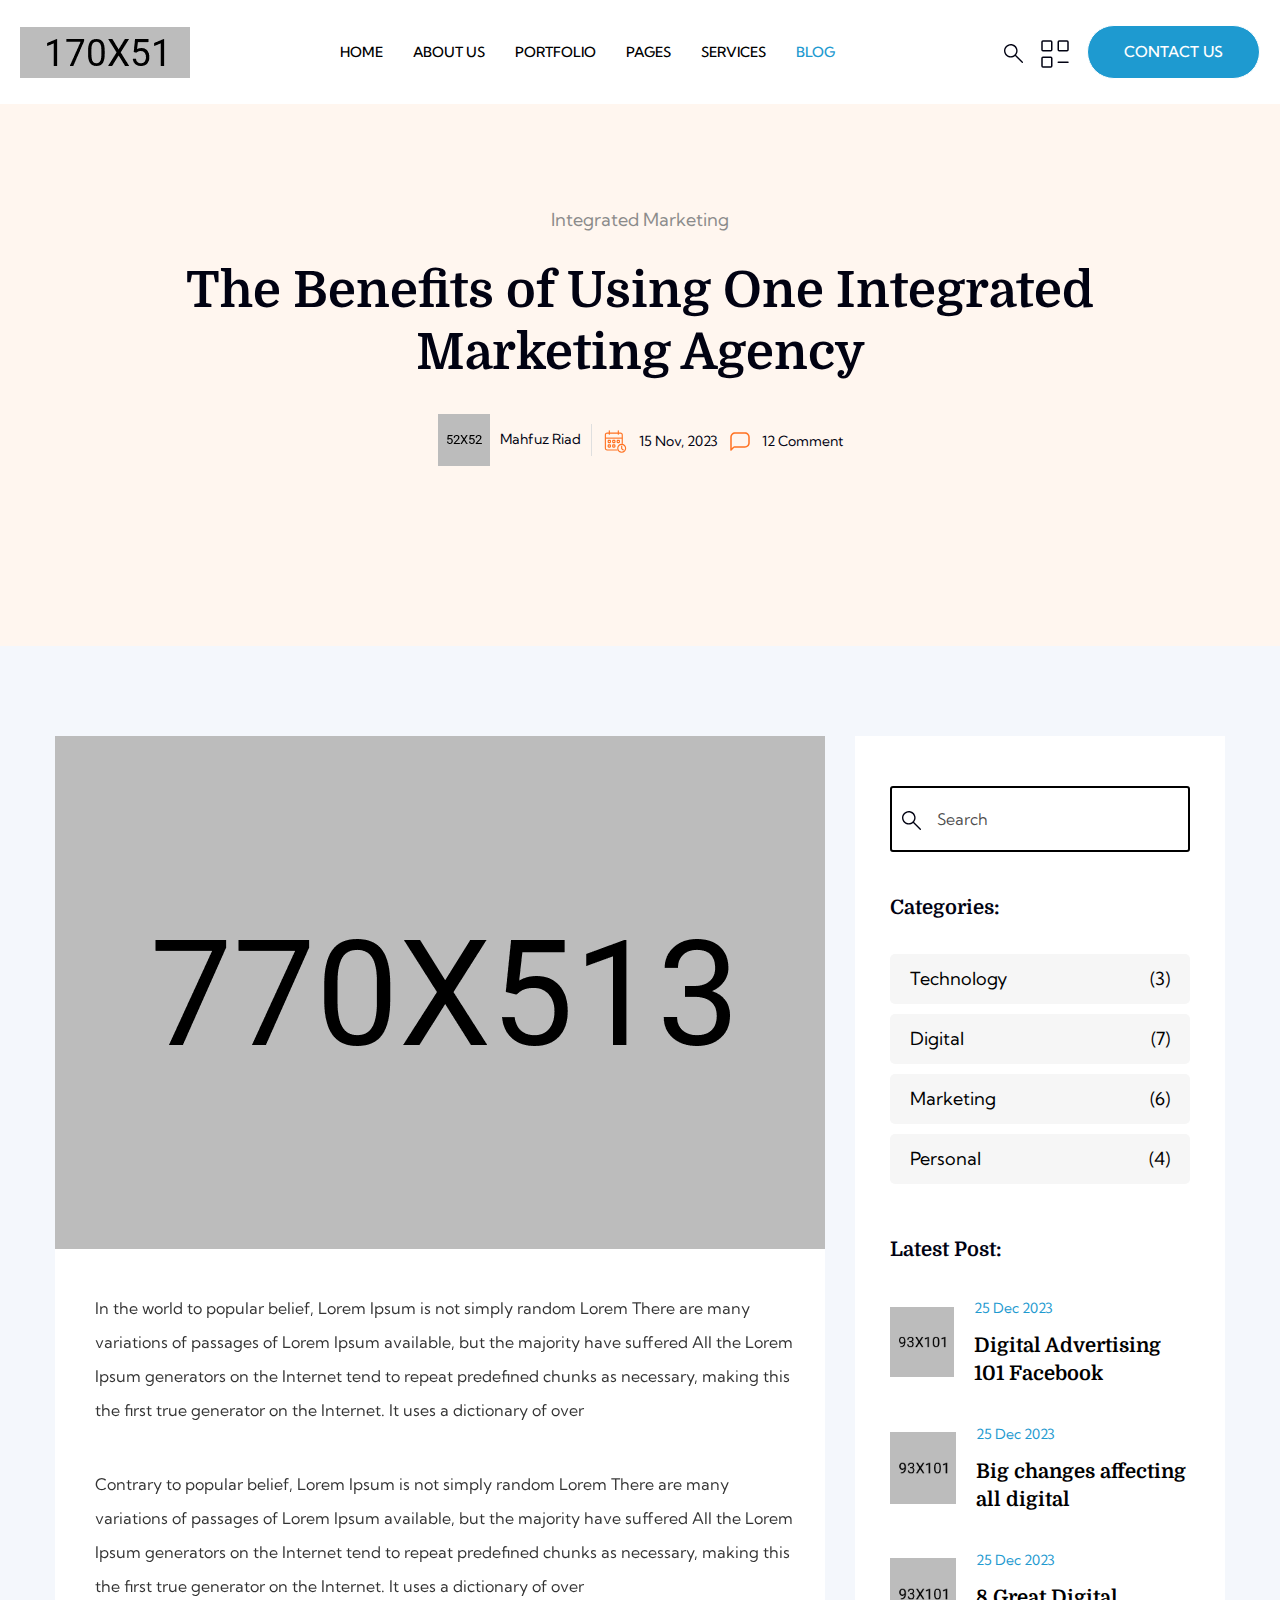
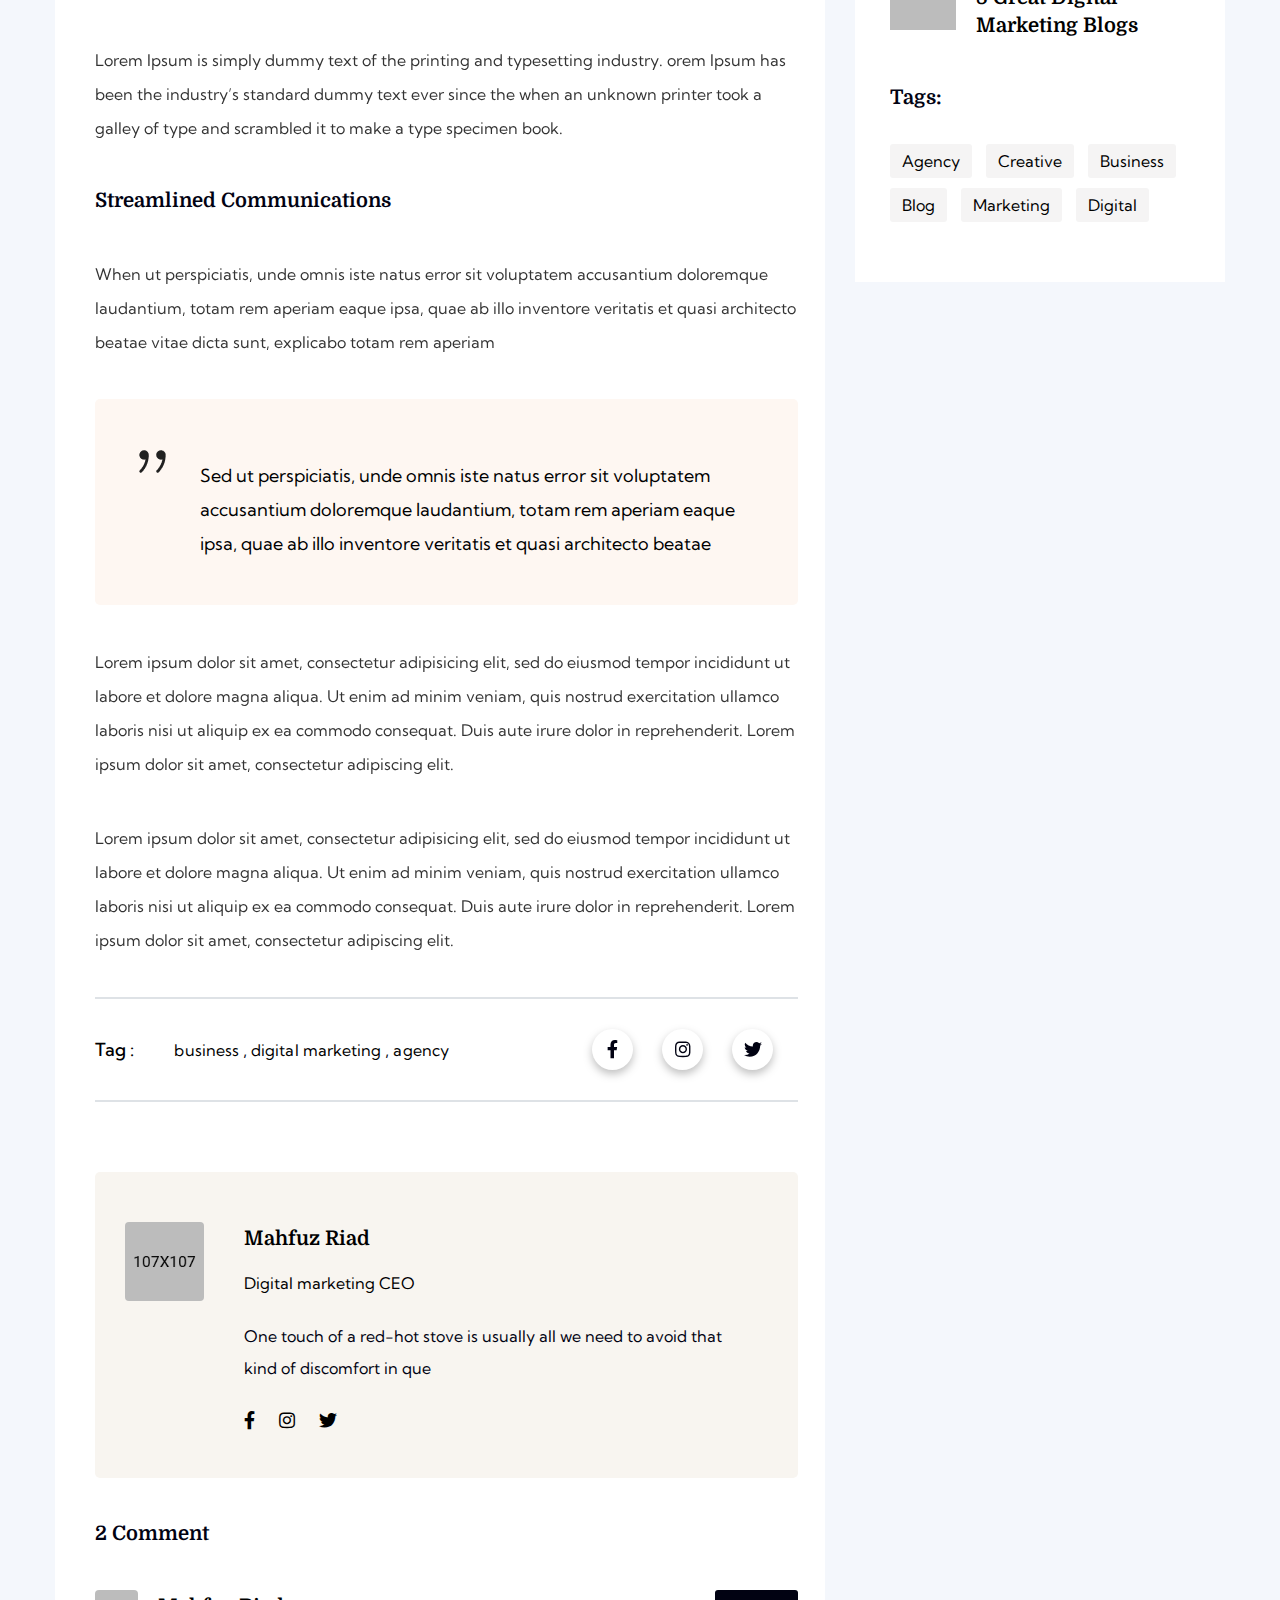
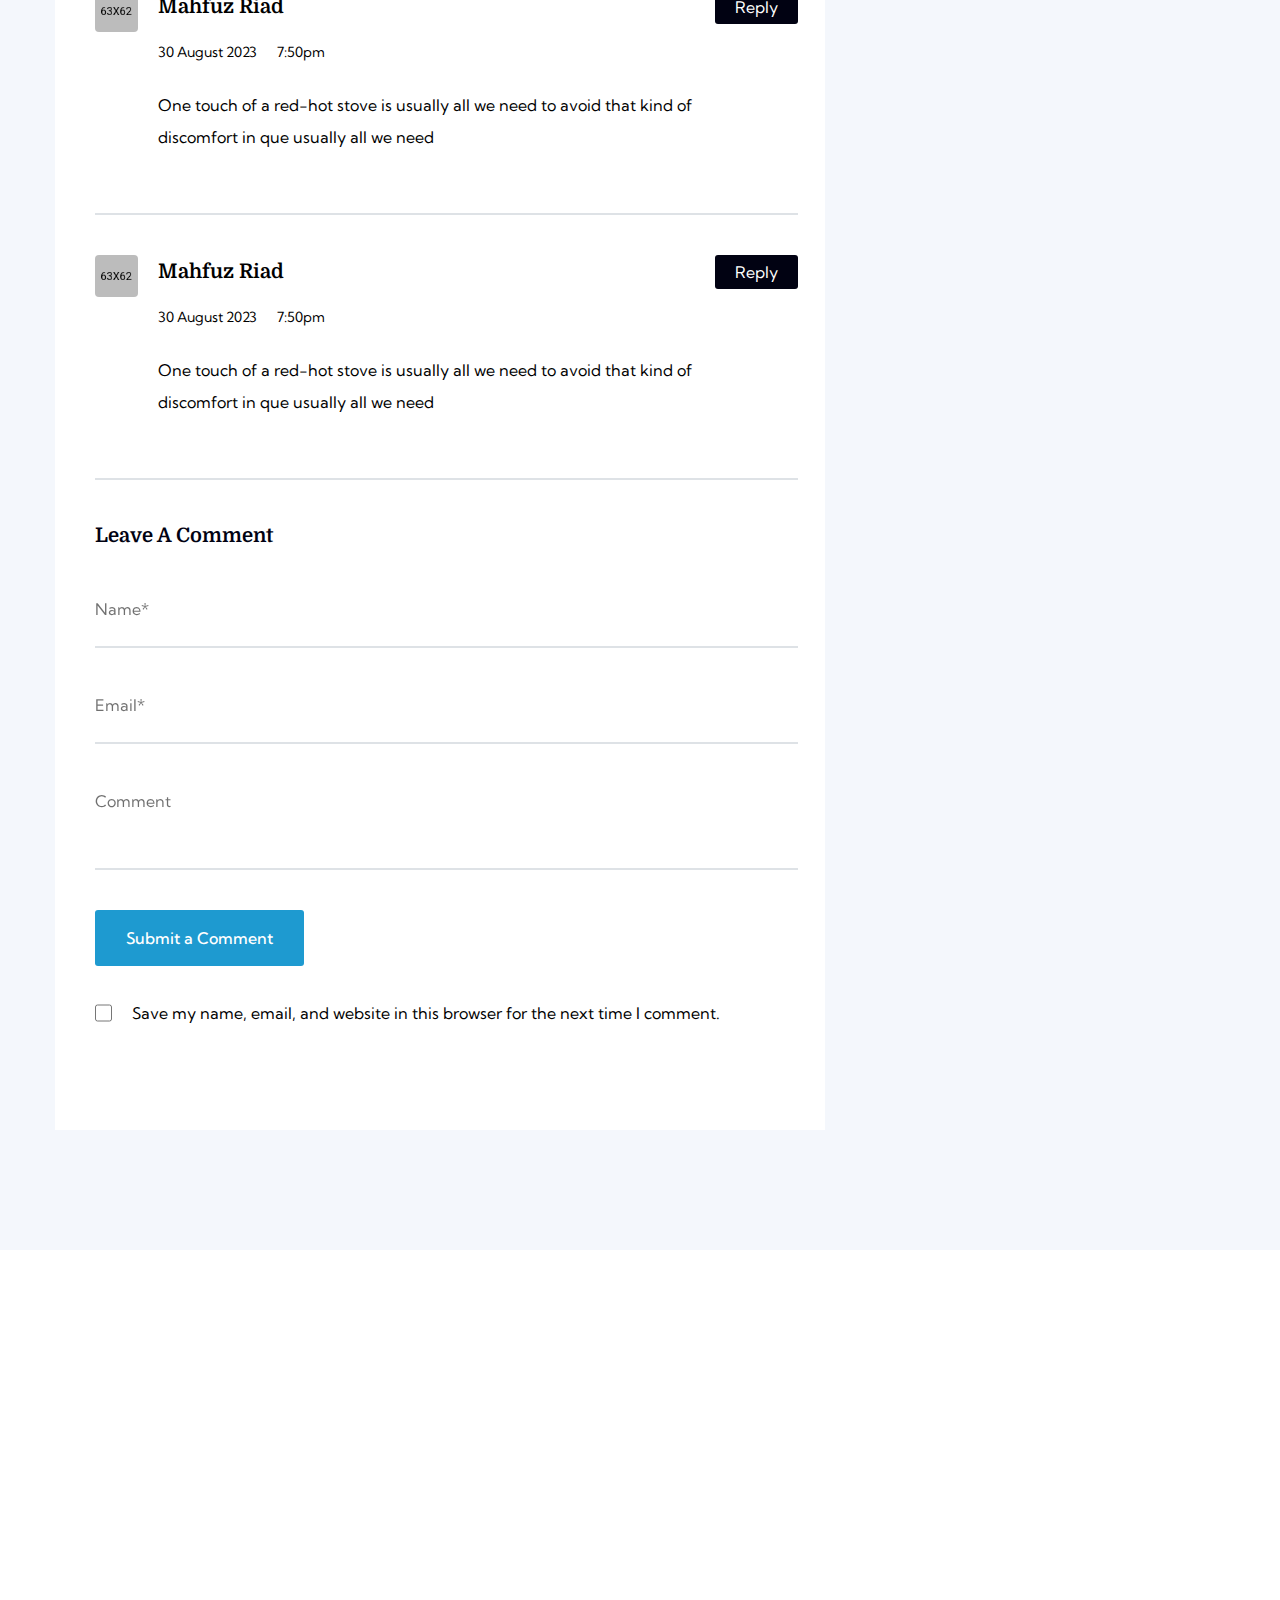
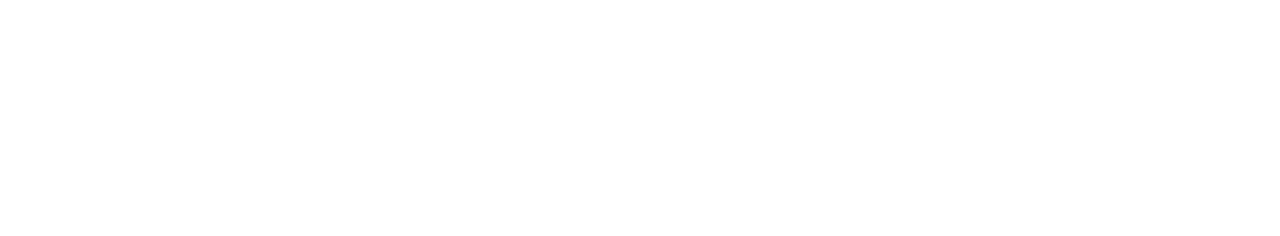
<file: blog-details.html>
<!DOCTYPE html>
<html lang="en">
	<head>
		<meta charset="UTF-8">
		<meta name="keywords" content="IT, Technology, online bussines, Ecommerce, Shop,Digital Marketing">
		<meta name="description" content="Andeo - Hosting Service HTML5 Template for all kinds of IT, Technology, online bussines, Ecommerce, Shop,website ,Digital Marketing">
      	<meta property="og:site_name" content="Andeo">
      	<meta property="og:url" content="https://radiantcortex.com/">
      	<meta property="og:type" content="website">
      	<meta property="og:title" content="Radiant Cortex Digital Marketing  Agency">
		<meta name="og:image" content="./images/svgexport-1.svg">
		<!-- For IE -->
		<meta http-equiv="X-UA-Compatible" content="IE=edge">
		<!-- For Resposive Device -->
		<meta name="viewport" content="width=device-width, initial-scale=1.0">
		<!-- For Window Tab Color -->
		<!-- Chrome, Firefox OS and Opera -->
		<meta name="theme-color" content="#6dbfb8">
		<!-- Windows Phone -->
		<meta name="msapplication-navbutton-color" content="#6dbfb8">
		<!-- iOS Safari -->
		<meta name="apple-mobile-web-app-status-bar-style" content="#6dbfb8">
		<title>Radiant Cortex </title>
		<!-- Favicon -->
		<link rel="icon" type="image/png" sizes="72x33" href="./images/svgexport-1.svg">
		<!-- Main style sheet -->
		<link rel="stylesheet" type="text/css" href="css/style.css" media="all">
		<!-- responsive style sheet -->
		<link rel="stylesheet" type="text/css" href="css/responsive.css" media="all">

		<!-- Fix Internet Explorer ______________________________________-->
		<!--[if lt IE 9]>
			<script src="http://html5shiv.googlecode.com/svn/trunk/html5.js"></script>
			<script src="vendor/html5shiv.js"></script>
			<script src="vendor/respond.js"></script>
		<![endif]-->	
	</head>

	<body>
		<div class="main-page-wrapper">
			<!-- ===================================================
				Loading Transition
			==================================================== -->

			<div id="preloader">
				<div id="andeo-preloader" class="andeo-preloader">
					<div class="animation-preloader">
					  <h1>ANDEO</h1>
					</div>	
				</div>
			</div>

			<!--=========================header html start  1=================================  -->

			<div class="theme-main-menu sticky-menu theme-menu-one theme-menu-two tran5s wow fadeInUp">
				<div class="inner-content">
					<div class="d-flex align-items-center justify-content-between">
						<div class="d-flex logo order-lg-0"><a href="" class="d-block"><img src="images/logo/logo-02.png" alt=""></a></div>
						<div class="right-wiget ms-auto d-lg-flex align-items-center justify-content-center order-lg-3 ">
							 <div class="search-icon" data-bs-toggle="offcanvas" data-bs-target="#offcanvasTop" aria-controls="offcanvasTop"><a href="#"><img src="images/icon/search-02.svg" alt=""></a></div>
							 <div class="grid-icon" data-bs-toggle="offcanvas" data-bs-target="#offcanvasRight" aria-controls="offcanvasRight"><a href="#"><img src="images/icon/grid-02.svg" alt=""></a></div>
							<div class=""><a class="custom-btn-one" href="contact.html">Contact Us</a></div>
						</div>
						 <!-- ================================================
						                      nav bar start
					     ================================================ -->
                         <div class="left-wiget ms-auto">
							<nav class="navbar navbar-expand-lg order-lg-2">
							  <button class="navbar-toggler d-block d-lg-none" type="button" data-bs-toggle="collapse" data-bs-target="#navbarNav" aria-controls="navbarNav" aria-expanded="false" aria-label="Toggle navigation">
								<span></span>
							  </button>
							  <div class="collapse navbar-collapse" id="navbarNav">
									<ul class="navbar-nav me-auto mb-2 mb-lg-0">
										<li class="nav-item dropdown">
											<a class="nav-link dropdown-toggle" href="#" role="button" data-bs-toggle="dropdown" aria-expanded="false">
											Home
											</a>
											<ul class="dropdown-menu tran3s">
												<li><a class="dropdown-item" href="index.html">Home One</a></li>
												<li><a class="dropdown-item" href="index-02.html">Home Two</a></li>
												<li><a class="dropdown-item" href="index-03.html">Home Three</a></li>
											</ul>
										</li>
										<li class="nav-item">
											<a class="nav-link" href="about-us.html">About Us</a>
										</li>
										<li class="nav-item dropdown">
											<a class="nav-link dropdown-toggle" href="#" role="button" data-bs-toggle="dropdown" aria-expanded="false">
											Portfolio
											</a>
											<ul class="dropdown-menu tran3s">
												<li><a class="dropdown-item" href="case-one.html">Case One</a></li>
												<li><a class="dropdown-item" href="case-two.html">Case Two</a></li>
												<li><a class="dropdown-item" href="case-details.html">Case Details</a></li>
											</ul>
										</li>
										<li class="nav-item dropdown">
											<a class="nav-link dropdown-toggle" href="#" role="button" data-bs-toggle="dropdown" aria-expanded="false">
											Pages
											</a>
											<ul class="dropdown-menu tran3s">
												<li><a class="dropdown-item" href="team.html">Team</a></li>
												<li><a class="dropdown-item" href="contact.html">Contact</a></li>
												<li><a class="dropdown-item" href="faq.html">Faq</a></li>
												<li><a class="dropdown-item" href="404.html">404</a></li>
											</ul>
										</li>
										<li class="nav-item dropdown">
											<a class="nav-link dropdown-toggle" href="#" role="button" data-bs-toggle="dropdown" aria-expanded="false">
											Services
											</a>
											<ul class="dropdown-menu tran3s">
												<li><a class="dropdown-item" href="service.html">Services</a></li>
												<li><a class="dropdown-item" href="service-details.html">Service Details</a></li>
											</ul>
										</li>
										<li class="nav-item dropdown">
											<a class="nav-link active dropdown-toggle" href="#" role="button" data-bs-toggle="dropdown" aria-expanded="false">
											Blog
											</a>
											<ul class="dropdown-menu tran3s">
												<li><a class="dropdown-item" href="blog.html">Blog</a></li>
												<li><a class="dropdown-item active" href="blog-details.html">Blog Details</a></li>
											</ul>
										</li>
									</ul>
								    <div class="right-wiget md-mt-30 d-flex align-items-center order-lg-3 d-lg-none ">
									   <div class=""><a class="custom-btn-one position-relative" href="contact.html">Contact Us</a></div>
								    </div>
							   </div>
						    </nav>
						</div>
                        <!-- //header nav  -->
					</div>
			    </div>
			</div>

			<!-- =======================header html end===================================== -->

			<!-- ==========================top aside start ==================================================-->
			<div class="top-aside tran3s wow fadeInUp">
				<div class="offcanvas offcanvas-top" tabindex="-1" id="offcanvasTop" aria-labelledby="offcanvasTop">
					<div class="offcanvas-header">
						<button type="button" class="btn-close text-reset" data-bs-dismiss="offcanvas" aria-label="Close"></button>
					</div>
					<div class="offcanvas-body">
						<div class="search-wrap">
							<form>
								<input type="text" class="main-search-input" placeholder="Search Your Keyword...">
							</form>
						</div>
					</div>
				</div>
			</div>
			<!-- RIGHT GRID  ASIDE -->
			<div class="right-aside tran3s wow fadeInUp">
				<div class="offcanvas offcanvas-end" tabindex="-1" id="offcanvasRight" aria-labelledby="offcanvasRight">
					<div class="offcanvas-header">
						<div class="d-flex logo order-lg-0"><a href="" class="d-block"><img width="200px" src="images/svgexport-1.svg" alt=""></a></div>
					  <button type="button" class="btn-close text-reset" data-bs-dismiss="offcanvas" aria-label="Close"><i class="bi bi-x-square-fill"></i></button>
					</div>
					<div class="offcanvas-body">
						<div class="info-widget">
							<h6 class="color-two mb-20">About Us</h6>
							<p   class="mb-30" >
								At Radiant Cortex, our agile and multi-disciplinary development teams have a well-defined methodology to deliver high-quality results. Our expertise spans a wide range of developmental projects, from database design to web or mobile development
							</p>
						</div>
						<div class="info-widget info-widget2">
							<h6 class="color-two mb-20">Contact Us</h6>
							<p>
								<i class="bi bi-geo-alt"></i>
								Shahrah-e-Faisal Rd, P.E.C.H.S Block 2</p>
							<p>
								<i class="bi bi-telephone"></i>
								+92 342 3344040
							</p>
							<p>
								<i class="bi bi-envelope-open"></i>
								contact@radiantcortex.com
							</p>
						</div>
					</div>
				</div>
			</div>
			<!-- RIGHT GRID  ASIDE -->
            <!-- ==========================aside start ==================================================-->

			<!--================================banner section start ===========================  -->
            <div class="banner-about blog-banner tran5s wow fadeInUp">
                <div class="container pt-200 pb-180 md-pt-120 md-pb-50">
                    <div class="row d-flex align-items-center">
                        <div class="text-center">
							<p class="para-one mb-20">Integrated Marketing</p>
                            <h3 class="h3 mb-30 fw-700 position-relative">The Benefits of Using One Integrated Marketing Agency</h3>
							<div class="d-flex align-items-center justify-content-center">
								<div class="name">
									<img src="images/blog/blog_14.png" alt="">
									<span class="pl-10 fs-14 fw-400">Mahfuz Riad</span>
								</div>
								<div class="divider"></div>
								<div class="data">
									<img src="images/icon/calendar.svg" alt="" class="">
									<span class="pl-10 fs-14 fw-400">15 Nov, 2023</span>
									<img src="images/icon/comment.svg" alt="" class="pl-10">
									<span class="pl-10 fs-14 fw-400">12 Comment</span>
								</div>						
							</div>
                        </div>
                    </div>
                </div>
            </div>
			<!--================================banner section end ===========================  -->

			<!--================================blog-page start ===========================  -->
			<div class="blog-page blog-details tran5s wow fadeInUp">
				<div class="blog-page-rapper pt-90 pb-120 md-pt-40 md-pb-40">
					<div class="container">
						<div class="row">
							<div class="col-lg-8">
								<div class="card"><img src="images/blog/blog_15.png" alt=""></div>
								<div class="main_left">
									<div class="left-one mb-40 position-relative">
										<div class="mb-40">
											<p class="">In the world to popular belief, Lorem Ipsum is not simply random Lorem There
											 are many variations of passages of Lorem Ipsum available, but the majority have suffered All the
											  Lorem Ipsum generators on the Internet tend to repeat predefined chunks as necessary, making this
											   the first true generator on the Internet. It uses a dictionary of over
											</p>
										</div>
										<div class="mb-40">
											<p class="">
												Contrary to popular belief, Lorem Ipsum is not simply random Lorem There are many variations of passages
												 of Lorem Ipsum available, but the majority have suffered All the Lorem Ipsum generators on the Internet 
												 tend to repeat predefined chunks as necessary, making this the first true generator on the Internet. It 
												 uses a dictionary of over
											</p>
										</div>
										<div class="mb-40">
											<p class="">
												Lorem Ipsum is simply dummy text of the printing and typesetting industry. orem Ipsum has been the industry’s
												 standard dummy text ever since the when an unknown printer took a galley of type and scrambled it to make a 
												 type specimen book.
											</p>
										</div>
										<div class="mb-40">
											<h6 class="h6 fw-700">Streamlined Communications</h6>
										</div>
										<div class="mb-40">
											<p class="">
												When ut perspiciatis, unde omnis iste natus error sit voluptatem accusantium doloremque laudantium, totam rem 
												aperiam eaque ipsa, quae ab illo inventore veritatis et quasi architecto beatae vitae dicta sunt, explicabo 
												totam rem aperiam
											</p>
										</div>
										<div class="quotetion mb-40">
											<p class="position-relative">
												Sed ut perspiciatis, unde omnis iste natus error sit voluptatem accusantium doloremque laudantium, totam rem 
												aperiam eaque ipsa, quae ab illo inventore veritatis et quasi architecto beatae
											</p>
										</div>
										<div class="mb-40">
											<p class="">
												Lorem ipsum dolor sit amet, consectetur adipisicing elit, sed do eiusmod tempor incididunt ut labore et dolore
												 magna aliqua. Ut enim ad minim veniam, quis nostrud exercitation ullamco laboris nisi ut aliquip ex ea 
												 commodo consequat. Duis aute irure dolor in reprehenderit. Lorem ipsum dolor sit amet, consectetur adipiscing elit.
											</p>
										</div>
										<div class="mb-40">
											<p class="">
												Lorem ipsum dolor sit amet, consectetur adipisicing elit, sed do eiusmod tempor incididunt ut labore et dolore magna aliqua.
												 Ut enim ad minim veniam, quis nostrud exercitation ullamco laboris nisi ut aliquip ex ea commodo consequat. Duis
												  aute irure dolor in reprehenderit. Lorem ipsum dolor sit amet, consectetur adipiscing elit.
											</p>
										</div>
									</div>
									<div class="left-two mb-70">
										<div class="border"></div>
										<div class="res_show mt-30 mb-30 d-flex align-items-center justify-content-between">
											<div class="taq d-flex align-items-center sm-mb-30">
												<span>Tag :</span>
												<div class="taq-list pl-40 sm-mt-20">
													<a href="">business</a> ,
													<a href=""> digital marketing </a> ,
													<a href="">agency</a>
												</div>
											</div>
											<div class="social"> 
												<ul>
													<li><a href=""><i class="fab fa-facebook-f"></i></a></li>
													<li><a href=""><i class="fab fa-instagram"></i></a></li>
													<li><a href=""><i class="fab fa-twitter"></i></a></li>
												</ul>
											</div>
										</div>
										<div class="border"></div>
									</div>
									<div class="left-three d-flex">
										<div class=""><img src="images/blog/blog_16.png" alt="" class="rounded"></div>
										<div class="pl-40">
											<h6 class="mb-10">Mahfuz Riad</h6>
											<span class="">Digital marketing CEO</span>
											<p class="mt-20 mb-20">One touch of a red-hot stove is usually all we need to avoid that kind of discomfort in que</p>
											<ul class="">
												<li><a href=""><i class="fab fa-facebook-f"></i></a></li>
												<li><a href=""><i class="fab fa-instagram"></i></a></li>
												<li><a href=""><i class="fab fa-twitter"></i></a></li>
											</ul>
										</div>

									</div>
									<h6 class="h6 fw-700 mt-40 mb-40">2 Comment</h6>
									<div class="left-four d-flex mb-40">
										<div class=""><img src="images/blog/blog_17.png" alt="" class="rounded"></div>
										<div class="pl-20">
											<h6 class="mb-10">Mahfuz Riad</h6>
											<span class="">30 August 2023</span><span class="pl-20">7:50pm</span>
											<p class="mt-20 mb-20">One touch of a red-hot stove is usually all we need to avoid that kind of discomfort in que usually all we need</p>
										</div>
										<div class=""><a href="">Reply</a></div>
									</div>
									<div class="border mb-40"></div>
									<div class="left-four d-flex mb-40">
										<div class=""><img src="images/blog/blog_18.png" alt="" class="rounded"></div>
										<div class="pl-20">
											<h6 class="mb-10">Mahfuz Riad</h6>
											<span class="">30 August 2023</span><span class="pl-20">7:50pm</span>
											<p class="mt-20 mb-20">One touch of a red-hot stove is usually all we need to avoid that kind of discomfort in que usually all we need</p>
										</div>
										<div class=""><a href="">Reply</a></div>
									</div>
									<div class="border"></div>
									<h6 class="h6 fw-700 mt-40 mb-40">Leave A Comment</h6>
									<div class="left-five">
										<form>
											<input type="text" placeholder="Name*">
											<div class="border mt-20 mb-40"></div>
											<input type="text" placeholder="Email*">
											<div class="border mt-20 mb-40"></div>
											<input type="text" placeholder="Comment">
											<div class="border mt-50 mb-40"></div>
										</form>
										<div class=""><a href="" class="custom-btn-one">Submit a Comment</a></div>
									</div>
									<div class="left-six d-flex align-items-center mt-30">
										<input type="checkbox">
										<p class="pl-20">Save my name, email, and website in this browser for the next time I comment.</p>
									</div>
								</div>
							</div>
							<div class="col-lg-4">
								<div class="right-blog">
									<div class="blog-search mb-40">
										<form class="search-form position-relative d-flex align-items-center">
											<a href=""><img src="images/icon/search-02.svg" alt=""></a>
											<input type="text" placeholder="Search">
										</form>
									</div>
									<div class="blog-categ mb-30">
										<h6 class="h6 fw-700 mb-30">Categories:</h6>
										<ul>
											<li class="d-flex align-items-center justify-content-between"><span class="">Technology</span><span>(3)</span></li>
											<li class="d-flex align-items-center justify-content-between"><span class="">Digital</span><span>(7)</span></li>
											<li class="d-flex align-items-center justify-content-between"><span class="">Marketing</span><span>(6)</span></li>
											<li class="d-flex align-items-center justify-content-between"><span class="">Personal</span><span>(4)</span></li>
										</ul>
									</div>
									<div class="blog-post mb-40">
										<h6 class="h6 fw-700">Latest Post:</h6>
										<div class="post-one mb-30 d-flex align-items-center">
											<div class=""><img src="images/blog/blog_11.png" alt=""></div>
											<div class="">
												<p class="mb-10">25 Dec 2023</p>
												<h6 class=""><a href="blog-details.html">Digital Advertising 101 Facebook</a></h6>
											</div>
										</div>
										<div class="post-one mb-30 d-flex align-items-center">
											<div class=""><img src="images/blog/blog_12.png" alt=""></div>
											<div class="">
												<p class="mb-10">25 Dec 2023</p>
												<h6 class=""><a href="blog-details.html">Big changes affecting all digital</a></h6>
											</div>
										</div>
										<div class="post-one mb-30 d-flex align-items-center">
											<div class=""><img src="images/blog/blog_13.png" alt=""></div>
											<div class="">
												<p class="mb-10">25 Dec 2023</p>
												<h6 class=""><a href="blog-details.html">8 Great Digital Marketing Blogs</a></h6>
											</div>
										</div>
									</div>
									<div class="blog-taq">
										<h6 class="h6 fw-700 mb-30">Tags:</h6>
										<div class="tag_one">
											<a href="#" class="">Agency</a>
											<a href="#" class="">Creative</a>
											<a href="#" class="">Business</a>
											<a href="#" class="">Blog</a>
											<a href="#" class="">Marketing</a>
											<a href="#" class="">Digital</a>
										</div>
									</div>
								</div>
							</div>
						</div>
					</div>
				</div>
			</div>
			<!--================================blog-page end ===========================  -->

			<!--================================ Footer start ===========================  -->
			<footer class="footer tran5s wow fadeInUp">
				<div class="footer_wapper pt-100 md-pt-30 pb-50">
				  <div class="container">
					<div class="footer_content">
					  <div class="row">
						<div class="col-lg-3">
						  <div class="footer_item1">
								<div class="footer_logo">
								<a href=""><img src="images/logo/logo.png" alt="" class="img-fluid"></a>
								</div>
								<h6 class="fs-24 color-two pt-30 pb-30">Say Hello!</h6>
								<span class="fs-22">Discover our app</span>
								<div class="app_store pt-30">
									<a href=""><img src="images/footer/footer-01.png" alt="" class="img-fluid"> </a>
									<a href=""><img src="images/footer/footer-02.png" alt="" class="img-fluid"></a> 
								</div>
						  </div>
						</div>
						<div class="col-lg-3">
						  <div class="footer_item2 mt-20 md-mt-30">
							<h6 class="fs-22  color-two opacity-two pb-30 md-pb-10">Links</h6>
							<ul>
							  <li><a href="about-us.html">About us</a></li>
							  <li><a href="team.html">Meet our team</a></li>
							  <li><a href="case-details.html">Case stories</a></li>
							  <li><a href="blog-details.html">Latest news</a></li>
							  <li><a href="contact.html">Contact</a></li>
							</ul>
						  </div>
						</div>
						<div class="col-lg-3">
						  <div class="footer_item3 mt-20 md-mt-30">
							<h6 class="fs-22  color-two opacity-two pb-30 md-pb-10">Other Link</h6>
							<ul>
							  <li><a href="faq.html">Faq</a></li>
							  <li><a href="about-us.html">Tearm of user</a></li>
							  <li><a href="faq.html">Disclaimer</a></li>
							  <li><a href="service-details.html">Privacy  Policy</a></li>
							</ul>
						  </div>
						</div>
						<div class="col-lg-3 mt-20 md-mt-30">
						    <div class="footer_item4">
								<ul>
									<li><a href=""><i class="fab fa-facebook-f"></i></a></li>
									<li><a href=""><i class="fab fa-instagram"></i></a></li>
									<li><a href=""><i class="fab fa-twitter"></i></a></li>
								</ul>
								<p class="pt-30 pb-10 md-pt-10">+92 342 3344040</p>
								<p><a class="email-link" href="">needhelp@site.com</a></p>
								<div class="footer-shape mt-20"></div>
								<p class="mt-20">Shahrah-e-Faisal Rd, P.E.C.H.S Block 2</p>
						    </div>
						</div>
					  </div>
					</div><!-- main footer end -->
	  
					<div class="row mt-100 md-mt-30">
						<div class="col-lg-3 md-mb-30"><p>All rights reserved 2023 @mr</p></div>
						<div class="col-lg-3 offset-lg-6">
							<a href="" class="term-policy">Terms of use</a>
							<a href="" class="term-policy">Privacy Policy</a>
						</div>
					</div>
				  </div>
				</div>
			</footer>
			<!-- ============================== Footer end    ============================ -->
			<button class="scroll-top">
				<i class="bi bi-arrow-up-short"></i>
			</button>

			<!-- Optional JavaScript   -->
			<!-- jQuery first, then Bootstrap JS -->
			<!-- jQuery -->
			<script src="vendor/jquery.min.js"></script>
			<!-- Bootstrap JS -->
			<script src="vendor/bootstrap/js/bootstrap.bundle.min.js"></script>
			<!-- circle progress bar -->
			<script src="vendor/circle-progress.min.js"></script>
			<!-- Slick Slider -->
			<script src="vendor/slick/slick.min.js"></script>
			<!-- js Counter -->
			<script src="vendor/jquery.counterup.min.js"></script>
			<!-- jquery.sidebar.min.js -->
			<script src="vendor/jquery.sidebar.min.js"></script>
			<!-- waypoints  -->
			<script src="vendor/jquery.waypoints.min.js"></script>
			<!-- jquery.magnific-popup.min.js -->
			<script src="js/jquery.magnific-popup.min.js"></script>
			<!-- Nice Select -->
			<script src="vendor/nice-select/jquery.nice-select.min.js"></script>
			<!-- wow js -->
			<script src="vendor/wow.min.js"></script>
			<!-- Theme js -->
			<script src="js/theme.js"></script>
		</div> <!-- /.main-page-wrapper -->
	</body>
</html>
</file>
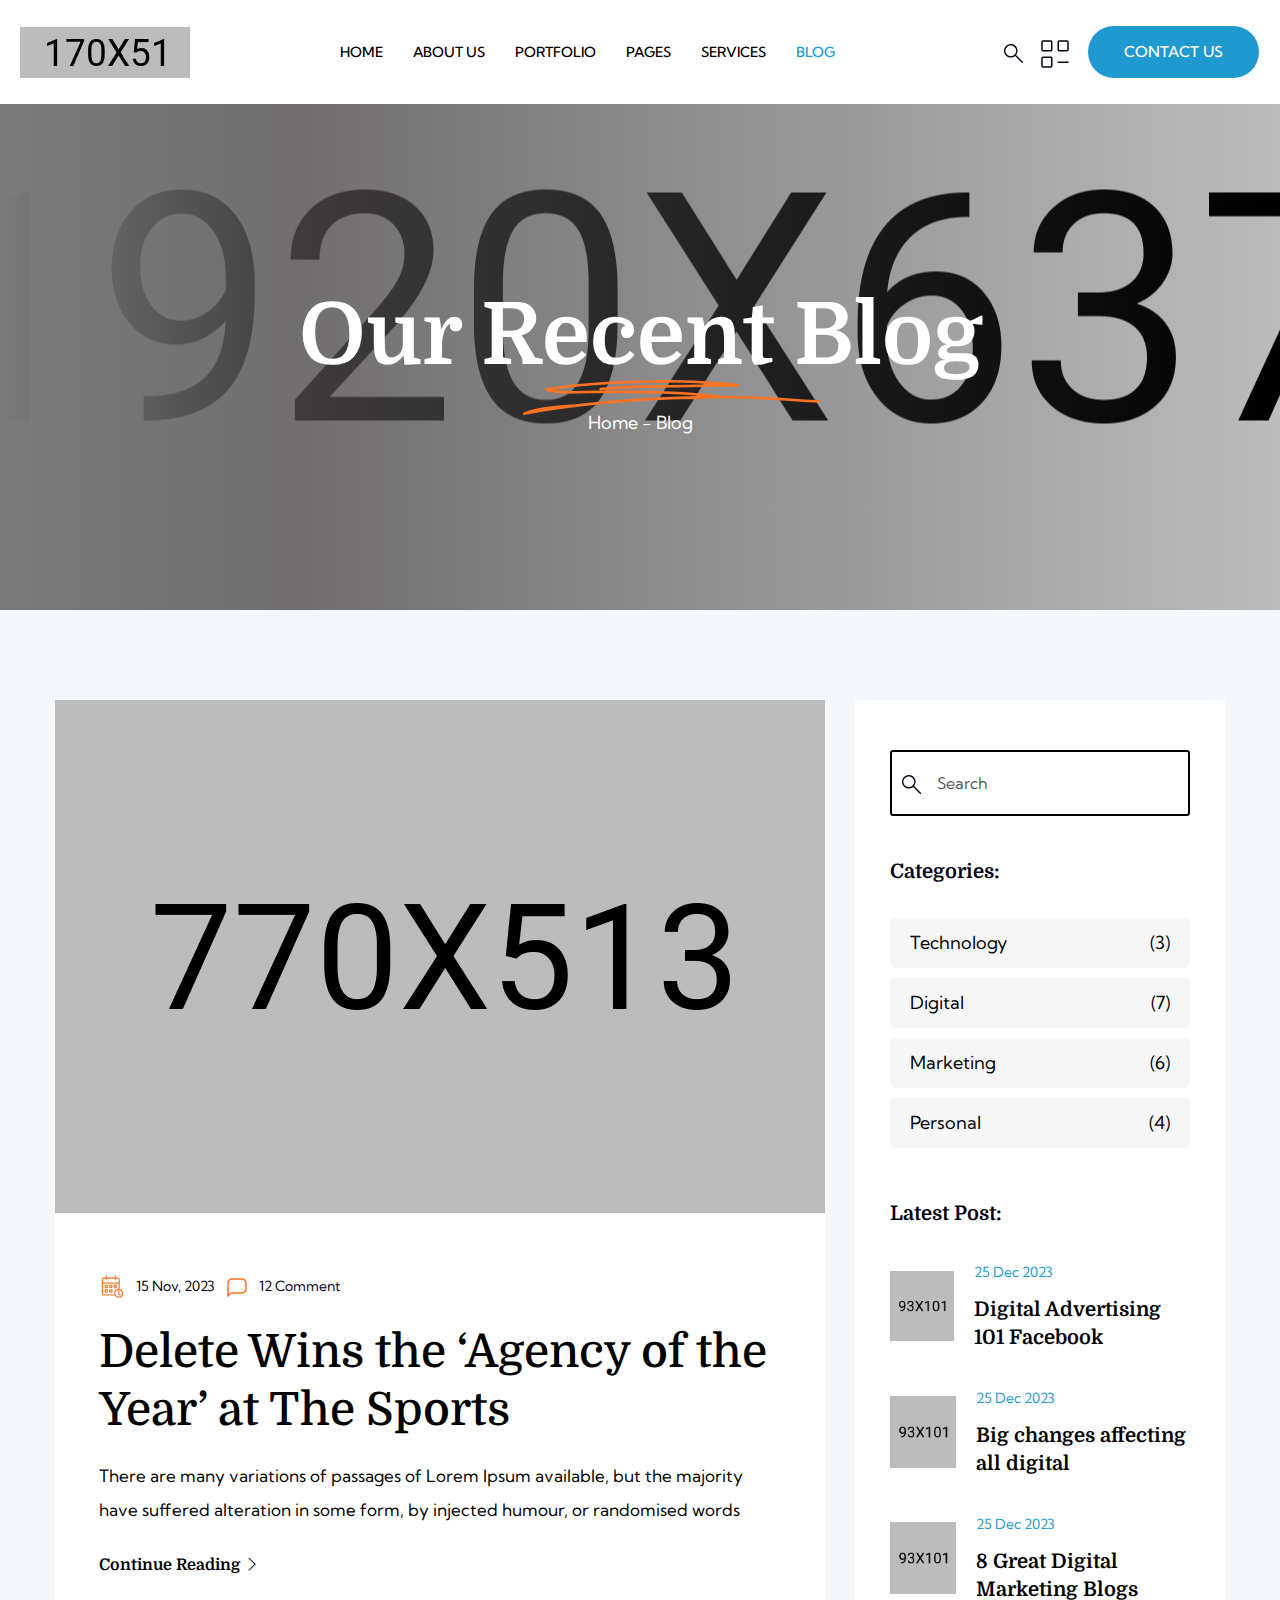
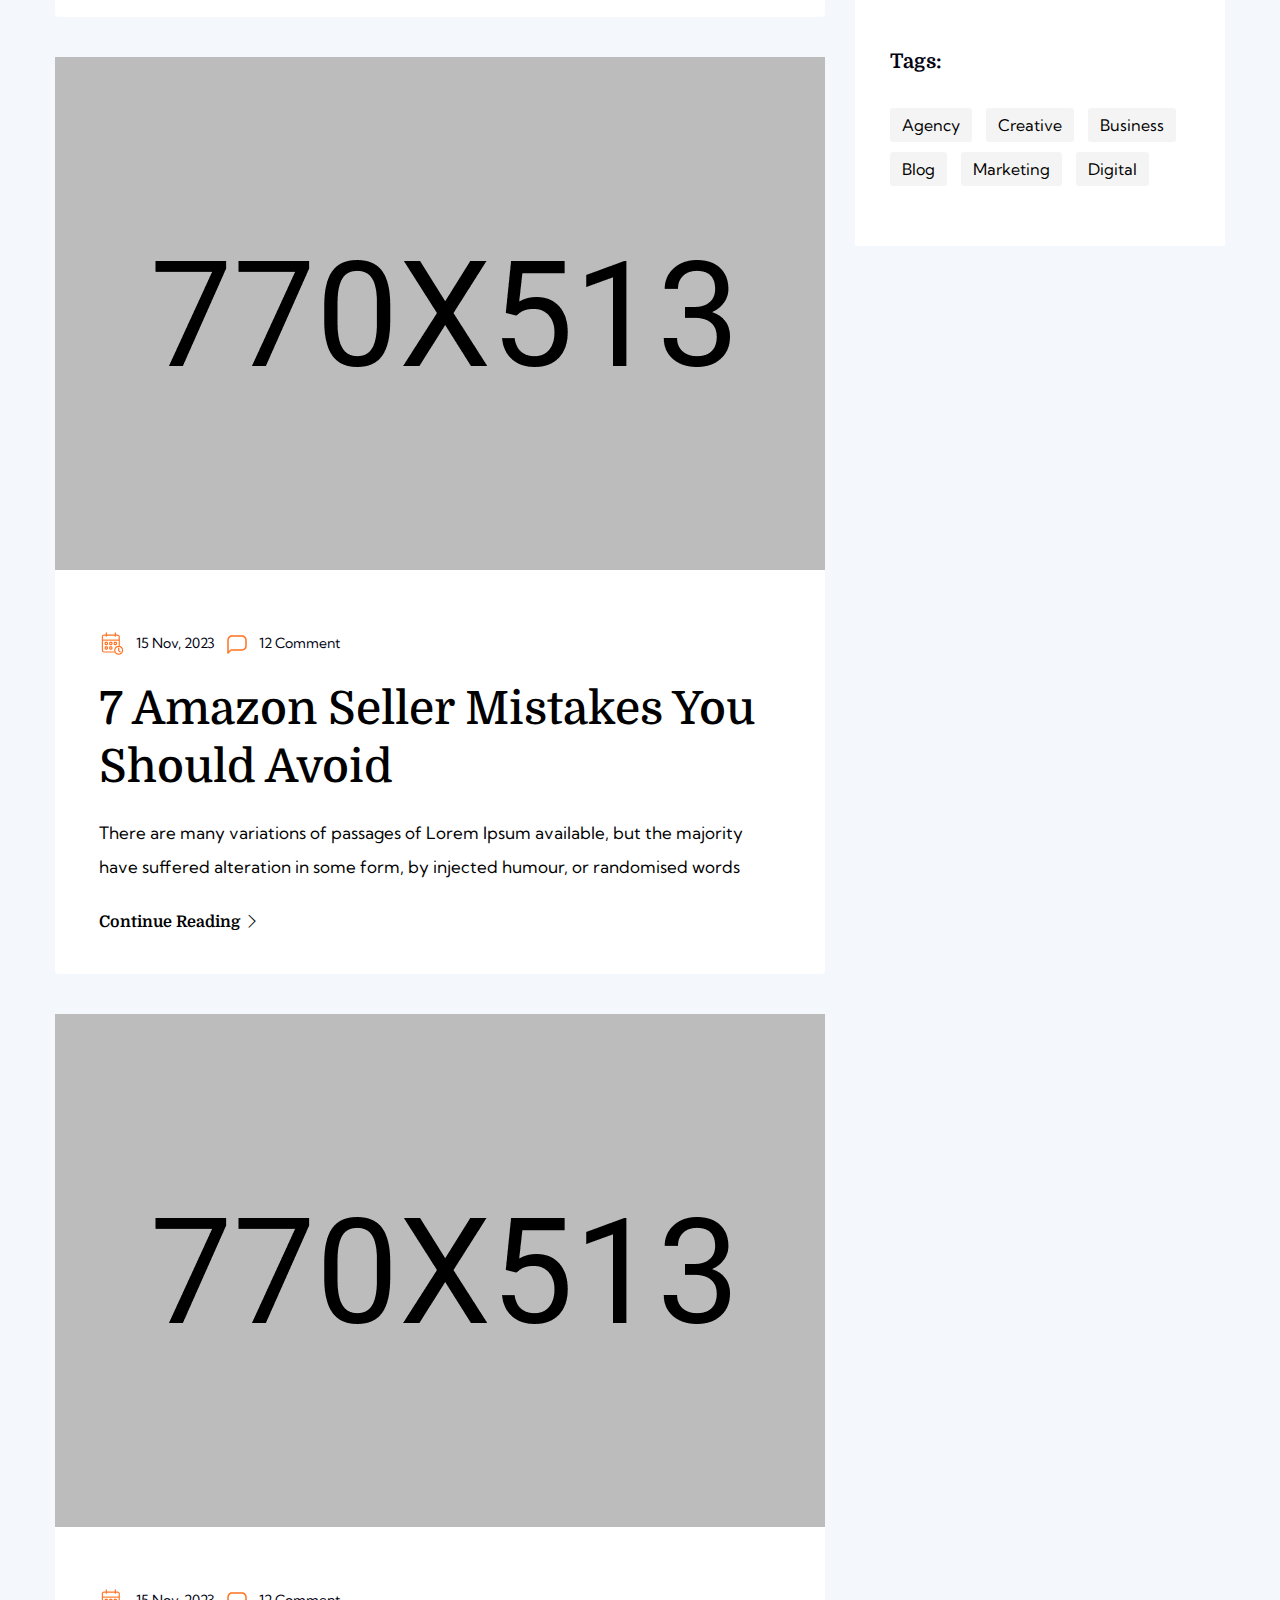
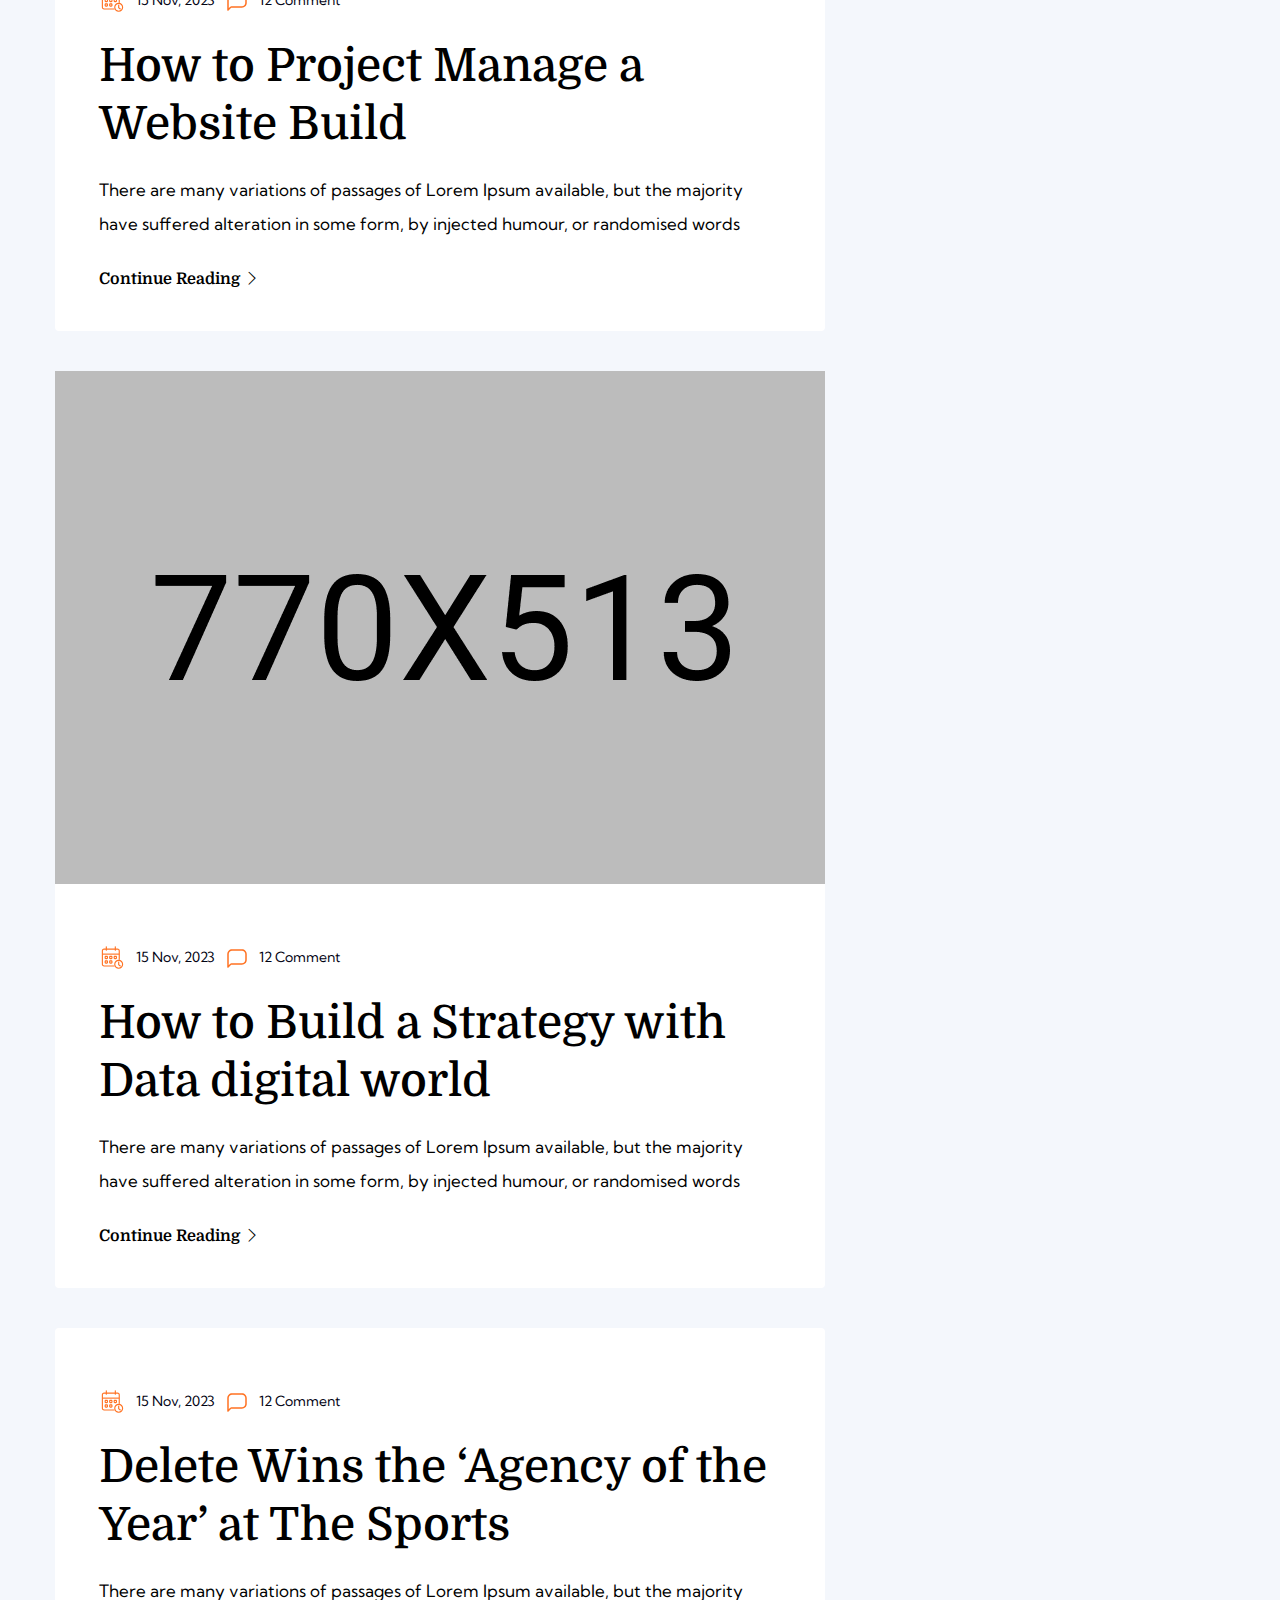
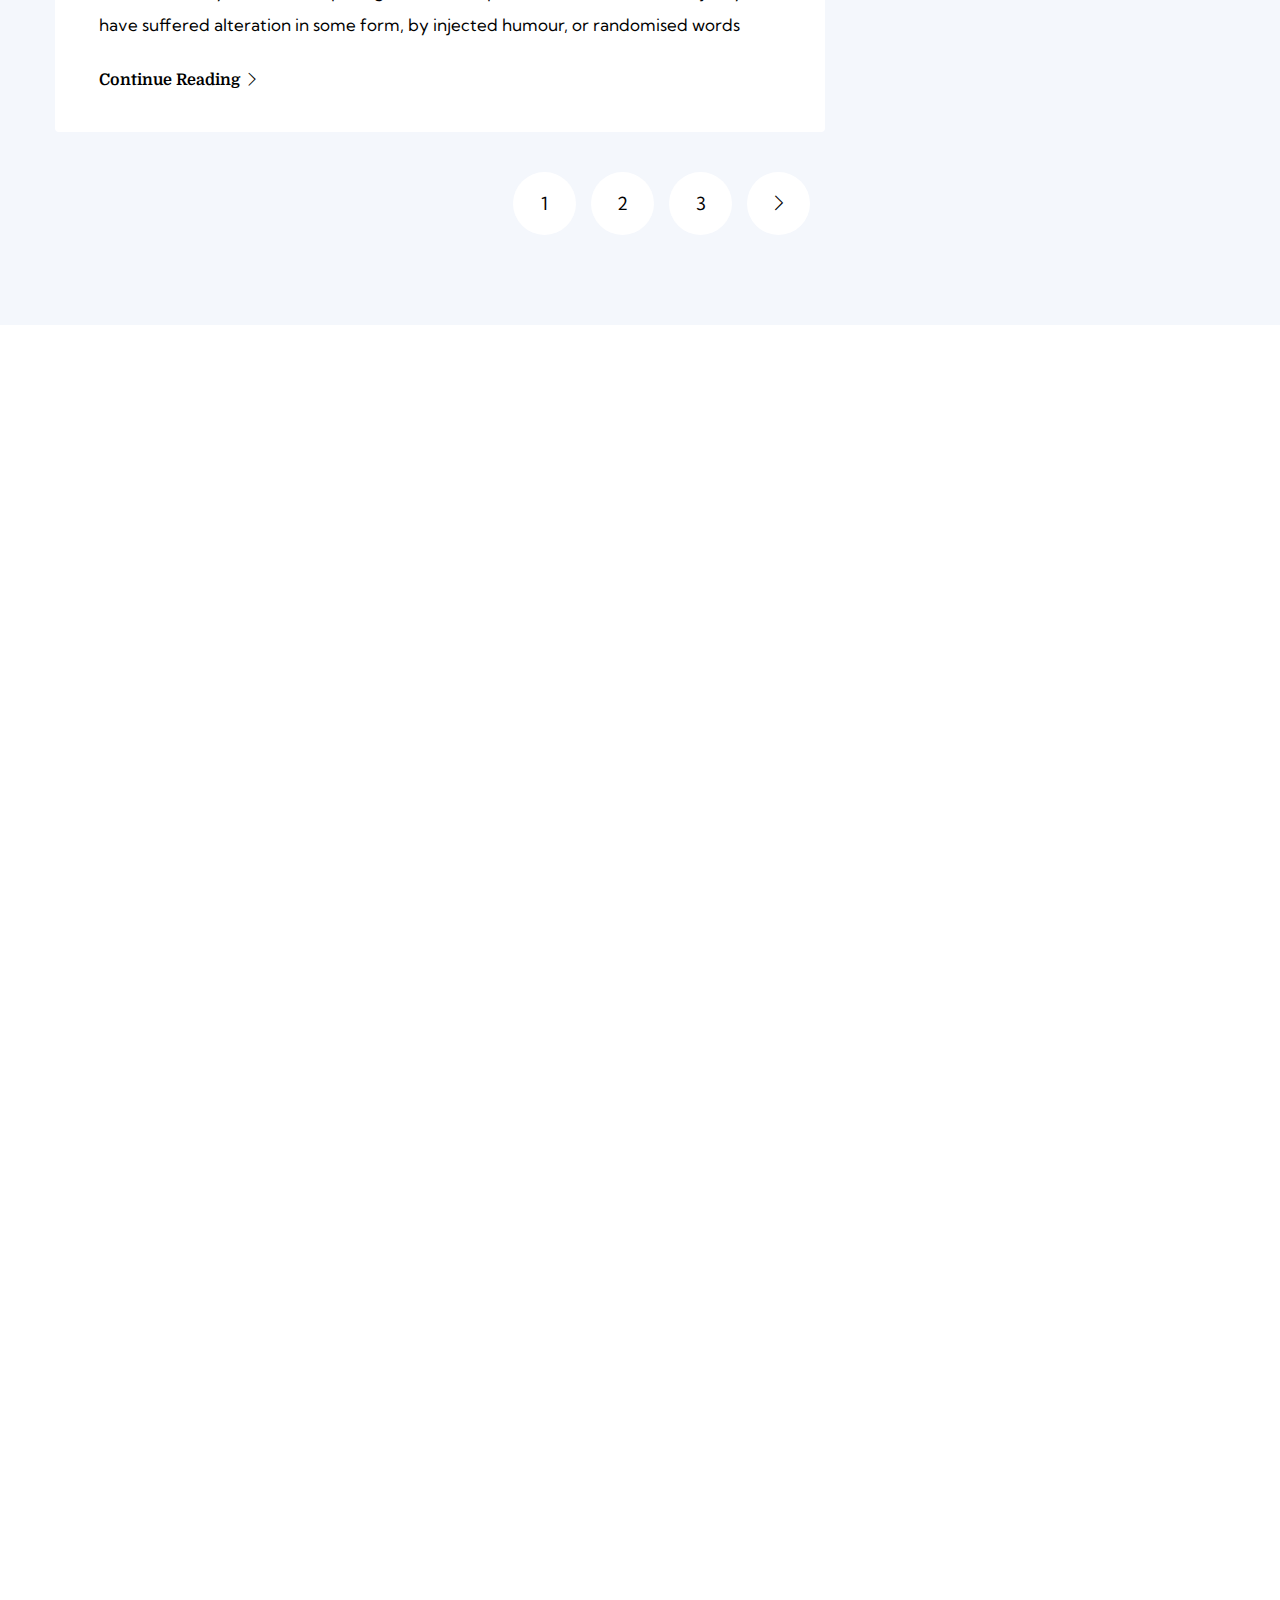
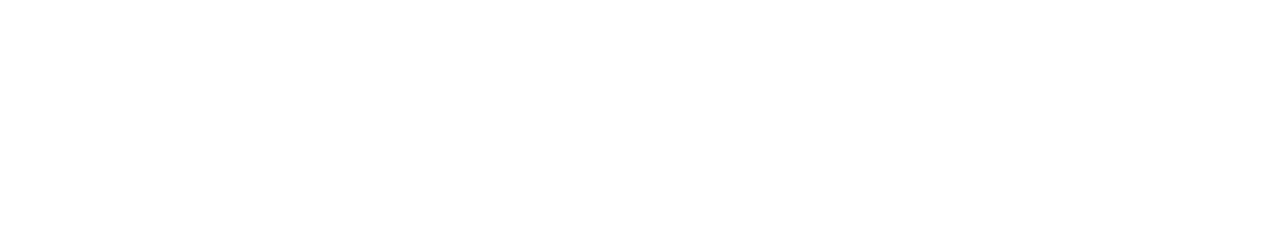
<file: blog.html>
<!DOCTYPE html>
<html lang="en">
	<head>
		<meta charset="UTF-8">
		<meta name="keywords" content="IT, Technology, online bussines, Ecommerce, Shop,Digital Marketing">
		<meta name="description" content="Andeo - Hosting Service HTML5 Template for all kinds of IT, Technology, online bussines, Ecommerce, Shop,website ,Digital Marketing">
      	<meta property="og:site_name" content="Andeo">
      	<meta property="og:url" content="https://radiantcortex.com/">
      	<meta property="og:type" content="website">
      	<meta property="og:title" content="Radiant Cortex Digital Marketing  Agency">
		<meta name="og:image" content="./images/svgexport-1.svg">
		<!-- For IE -->
		<meta http-equiv="X-UA-Compatible" content="IE=edge">
		<!-- For Resposive Device -->
		<meta name="viewport" content="width=device-width, initial-scale=1.0">
		<!-- For Window Tab Color -->
		<!-- Chrome, Firefox OS and Opera -->
		<meta name="theme-color" content="#6dbfb8">
		<!-- Windows Phone -->
		<meta name="msapplication-navbutton-color" content="#6dbfb8">
		<!-- iOS Safari -->
		<meta name="apple-mobile-web-app-status-bar-style" content="#6dbfb8">
		<title>Radiant Cortex </title>
		<!-- Favicon -->
		<link rel="icon" type="image/png" sizes="72x33" href="./images/svgexport-1.svg">
		<!-- Main style sheet -->
		<link rel="stylesheet" type="text/css" href="css/style.css" media="all">
		<!-- responsive style sheet -->
		<link rel="stylesheet" type="text/css" href="css/responsive.css" media="all">

		<!-- Fix Internet Explorer ______________________________________-->
		<!--[if lt IE 9]>
			<script src="http://html5shiv.googlecode.com/svn/trunk/html5.js"></script>
			<script src="vendor/html5shiv.js"></script>
			<script src="vendor/respond.js"></script>
		<![endif]-->	
	</head>

	<body>
		<div class="main-page-wrapper">
			<!-- ===================================================
				Loading Transition
			==================================================== -->

			<div id="preloader">
				<div id="andeo-preloader" class="andeo-preloader">
					<div class="animation-preloader">
					  <h1>ANDEO</h1>
					</div>	
				</div>
			</div>

			<!--=========================header html start  1=================================  -->

			<div class="theme-main-menu sticky-menu theme-menu-one theme-menu-two tran5s wow fadeInUp">
				<div class="inner-content">
					<div class="d-flex align-items-center justify-content-between">
						<div class="d-flex logo order-lg-0"><a href="" class="d-block"><img src="images/logo/logo-02.png" alt=""></a></div>
						<div class="right-wiget ms-auto d-lg-flex align-items-center justify-content-center order-lg-3 ">
							 <div class="search-icon" data-bs-toggle="offcanvas" data-bs-target="#offcanvasTop" aria-controls="offcanvasTop"><a href="#"><img src="images/icon/search-02.svg" alt=""></a></div>
							 <div class="grid-icon" data-bs-toggle="offcanvas" data-bs-target="#offcanvasRight" aria-controls="offcanvasRight"><a href="#"><img src="images/icon/grid-02.svg" alt=""></a></div>
							<div class=""><a class="custom-btn-one" href="contact.html">Contact Us</a></div>
						</div>
						 <!-- ================================================
						                      nav bar start
					     ================================================ -->
                         <div class="left-wiget ms-auto">
							<nav class="navbar navbar-expand-lg order-lg-2">
							  <button class="navbar-toggler d-block d-lg-none" type="button" data-bs-toggle="collapse" data-bs-target="#navbarNav" aria-controls="navbarNav" aria-expanded="false" aria-label="Toggle navigation">
								<span></span>
							  </button>
							  <div class="collapse navbar-collapse" id="navbarNav">
									<ul class="navbar-nav me-auto mb-2 mb-lg-0">
										<li class="nav-item dropdown">
											<a class="nav-link dropdown-toggle" href="#" role="button" data-bs-toggle="dropdown" aria-expanded="false">
											Home
											</a>
											<ul class="dropdown-menu tran3s">
												<li><a class="dropdown-item" href="index.html">Home One</a></li>
												<li><a class="dropdown-item" href="index-02.html">Home Two</a></li>
												<li><a class="dropdown-item" href="index-03.html">Home Three</a></li>
											</ul>
										</li>
										<li class="nav-item">
											<a class="nav-link" href="about-us.html">About Us</a>
										</li>
										<li class="nav-item dropdown">
											<a class="nav-link dropdown-toggle" href="#" role="button" data-bs-toggle="dropdown" aria-expanded="false">
											Portfolio
											</a>
											<ul class="dropdown-menu tran3s">
												<li><a class="dropdown-item" href="case-one.html">Case One</a></li>
												<li><a class="dropdown-item" href="case-two.html">Case Two</a></li>
												<li><a class="dropdown-item" href="case-details.html">Case Details</a></li>
											</ul>
										</li>
										<li class="nav-item dropdown">
											<a class="nav-link dropdown-toggle" href="#" role="button" data-bs-toggle="dropdown" aria-expanded="false">
											Pages
											</a>
											<ul class="dropdown-menu tran3s">
												<li><a class="dropdown-item" href="team.html">Team</a></li>
												<li><a class="dropdown-item" href="contact.html">Contact</a></li>
												<li><a class="dropdown-item" href="faq.html">Faq</a></li>
												<li><a class="dropdown-item" href="404.html">404</a></li>
											</ul>
										</li>
										<li class="nav-item dropdown">
											<a class="nav-link dropdown-toggle" href="#" role="button" data-bs-toggle="dropdown" aria-expanded="false">
											Services
											</a>
											<ul class="dropdown-menu tran3s">
												<li><a class="dropdown-item" href="service.html">Services</a></li>
												<li><a class="dropdown-item" href="service-details.html">Service Details</a></li>
											</ul>
										</li>
										<li class="nav-item dropdown">
											<a class="nav-link active dropdown-toggle" href="#" role="button" data-bs-toggle="dropdown" aria-expanded="false">
											Blog
											</a>
											<ul class="dropdown-menu tran3s">
												<li><a class="dropdown-item active" href="blog.html">Blog</a></li>
												<li><a class="dropdown-item" href="blog-details.html">Blog Details</a></li>
											</ul>
										</li>
									</ul>
								    <div class="right-wiget md-mt-30 d-flex align-items-center order-lg-3 d-lg-none ">
									   <div class=""><a class="custom-btn-one position-relative" href="contact.html">Contact Us</a></div>
								    </div>
							   </div>
						    </nav>
						</div>
                        <!-- //header nav  -->
					</div>
			    </div>
			</div>

			<!-- =======================header html end===================================== -->

			<!-- ==========================top aside start ==================================================-->
			<div class="top-aside tran3s wow fadeInUp">
				<div class="offcanvas offcanvas-top" tabindex="-1" id="offcanvasTop" aria-labelledby="offcanvasTop">
					<div class="offcanvas-header">
						<button type="button" class="btn-close text-reset" data-bs-dismiss="offcanvas" aria-label="Close"></button>
					</div>
					<div class="offcanvas-body">
						<div class="search-wrap">
							<form>
								<input type="text" class="main-search-input" placeholder="Search Your Keyword...">
							</form>
						</div>
					</div>
				</div>
			</div>
			<!-- RIGHT GRID  ASIDE -->
			<div class="right-aside tran3s wow fadeInUp">
				<div class="offcanvas offcanvas-end" tabindex="-1" id="offcanvasRight" aria-labelledby="offcanvasRight">
					<div class="offcanvas-header">
						<div class="d-flex logo order-lg-0"><a href="" class="d-block"><img width="200px" src="images/svgexport-1.svg" alt=""></a></div>
					  <button type="button" class="btn-close text-reset" data-bs-dismiss="offcanvas" aria-label="Close"><i class="bi bi-x-square-fill"></i></button>
					</div>
					<div class="offcanvas-body">
						<div class="info-widget">
							<h6 class="color-two mb-20">About Us</h6>
							<p   class="mb-30" >
								At Radiant Cortex, our agile and multi-disciplinary development teams have a well-defined methodology to deliver high-quality results. Our expertise spans a wide range of developmental projects, from database design to web or mobile development
							</p>
						</div>
						<div class="info-widget info-widget2">
							<h6 class="color-two mb-20">Contact Us</h6>
							<p>
								<i class="bi bi-geo-alt"></i>
								Shahrah-e-Faisal Rd, P.E.C.H.S Block 2</p>
							<p>
								<i class="bi bi-telephone"></i>
								+92 342 3344040
							</p>
							<p>
								<i class="bi bi-envelope-open"></i>
								contact@radiantcortex.com
							</p>
						</div>
					</div>
				</div>
			</div>
			<!-- RIGHT GRID  ASIDE -->
            <!-- ==========================aside start ==================================================-->

			<!--================================banner section start ===========================  -->
            <div class="banner-about tran5s wow fadeInUp" style="background: linear-gradient(90deg, #7B7B7B 0%, rgba(84, 81, 81, 0.73) 23.44%, rgba(27, 25, 25, 0.00) 100%), url('images/banner/banner-08.png') center center no-repeat;">
                <div class="container pt-286 pb-170 md-pt-150 md-pb-90">
                    <div class="row d-flex align-items-center">
                        <div class="text-center">
                            <h2 class="h2 mb-20 md-mb-10 position-relative">Our Recent Blog</h2>
                            <p class=""><a href="" class="">Home - Blog</a></p>
                        </div>
                    </div>
                </div>
            </div>
			<!--================================banner section end ===========================  -->

			<!--================================blog-page start ===========================  -->
			<div class="blog-page mb-130 md-mb-60 tran5s wow fadeInUp">
				<div class="blog-page-rapper pt-90 pb-90 md-pt-40 md-pb-40">
					<div class="container">
						<div class="row">
							<div class="col-lg-8">
								<div class="left-blog">
									<div class="left-one mb-40">
										<div class="card">
											<img src="images/blog/blog_07.png" alt="">
											<div class="card-body">
												<div class="pt-20">
													<img src="images/icon/calendar.svg" alt="" class="">
													<span class="pl-10 fs-14 fw-400">15 Nov, 2023</span>
													<img src="images/icon/comment.svg" alt="" class="pl-10">
													<span class="pl-10 fs-14 fw-400">12 Comment</span>
												</div>
												<div class=""><h6 class="color-one pt-20 fw-700 lh-36"><a href="blog-details.html">Delete Wins the ‘Agency of the Year’ at The Sports</a></h6></div>
												<div class=""><p class="pt-20 fs-17 pb-20">There are many variations of passages of Lorem Ipsum available, but the majority have suffered alteration in some form, by injected humour, or randomised words</p></div>
												<div class="sm-mb-20">
													<ul class="d-flex align-items-center">
														<li><a href="" class="">Continue Reading <i class="bi bi-chevron-right"></i></a></li>
													</ul>
												</div>
											</div>
										</div>
									</div>
									<div class="left-one mb-40">
										<div class="card">
											<img src="images/blog/blog_08.png" alt="">
											<div class="card-body">
												<div class="pt-20">
													<img src="images/icon/calendar.svg" alt="" class="">
													<span class="pl-10 fs-14 fw-400">15 Nov, 2023</span>
													<img src="images/icon/comment.svg" alt="" class="pl-10">
													<span class="pl-10 fs-14 fw-400">12 Comment</span>
												</div>
												<div class=""><h6 class="color-one pt-20 fw-700 lh-36"><a href="blog-details.html">7 Amazon Seller Mistakes You Should Avoid</a></h6></div>
												<div class=""><p class="pt-20 fs-17 pb-20">There are many variations of passages of Lorem Ipsum available, but the majority have suffered alteration in some form, by injected humour, or randomised words</p></div>
												<div class="sm-mb-20">
													<ul class="d-flex align-items-center">
														<li><a href="" class="">Continue Reading <i class="bi bi-chevron-right"></i></a></li>
													</ul>
												</div>
											</div>
										</div>
									</div>
									<div class="left-one mb-40">
										<div class="card">
											<img src="images/blog/blog_09.png" alt="">
											<div class="card-body">
												<div class="pt-20">
													<img src="images/icon/calendar.svg" alt="" class="">
													<span class="pl-10 fs-14 fw-400">15 Nov, 2023</span>
													<img src="images/icon/comment.svg" alt="" class="pl-10">
													<span class="pl-10 fs-14 fw-400">12 Comment</span>
												</div>
												<div class=""><h6 class="color-one pt-20 fw-700 lh-36"><a href="blog-details.html">How to Project Manage a Website Build</a></h6></div>
												<div class=""><p class="pt-20 fs-17 pb-20">There are many variations of passages of Lorem Ipsum available, but the majority have suffered alteration in some form, by injected humour, or randomised words</p></div>
												<div class="sm-mb-20">
													<ul class="d-flex align-items-center">
														<li><a href="" class="">Continue Reading <i class="bi bi-chevron-right"></i></a></li>
													</ul>
												</div>
											</div>
										</div>
									</div>
									<div class="left-one mb-40">
										<div class="card">
											<img src="images/blog/blog_10.png" alt="">
											<div class="card-body">
												<div class="pt-20">
													<img src="images/icon/calendar.svg" alt="" class="">
													<span class="pl-10 fs-14 fw-400">15 Nov, 2023</span>
													<img src="images/icon/comment.svg" alt="" class="pl-10">
													<span class="pl-10 fs-14 fw-400">12 Comment</span>
												</div>
												<div class=""><h6 class="color-one pt-20 fw-700 lh-36"><a href="blog-details.html">How to Build a Strategy with Data digital world</a></h6></div>
												<div class=""><p class="pt-20 fs-17 pb-20">There are many variations of passages of Lorem Ipsum available, but the majority have suffered alteration in some form, by injected humour, or randomised words</p></div>
												<div class="sm-mb-20">
													<ul class="d-flex align-items-center">
														<li><a href="" class="">Continue Reading <i class="bi bi-chevron-right"></i></a></li>
													</ul>
												</div>
											</div>
										</div>
									</div>
									<div class="left-one sm-mb-40">
										<div class="card">
											<div class="card-body">
												<div class="pt-20">
													<img src="images/icon/calendar.svg" alt="" class="">
													<span class="pl-10 fs-14 fw-400">15 Nov, 2023</span>
													<img src="images/icon/comment.svg" alt="" class="pl-10">
													<span class="pl-10 fs-14 fw-400">12 Comment</span>
												</div>
												<div class=""><h6 class="color-one pt-20 fw-700 lh-36"><a href="blog-details.html">Delete Wins the ‘Agency of the Year’ at The Sports</a></h6></div>
												<div class=""><p class="pt-20 fs-17 pb-20">There are many variations of passages of Lorem Ipsum available, but the majority have suffered alteration in some form, by injected humour, or randomised words</p></div>
												<div class="sm-mb-20">
													<ul class="d-flex align-items-center">
														<li><a href="" class="">Continue Reading <i class="bi bi-chevron-right"></i></a></li>
													</ul>
												</div>
											</div>
										</div>
									</div>
									<div class="pagination mt-40 md-mb-30">
										<a href="#">1</a>
										<a href="#">2</a>
										<a href="#">3</a>
										<a href="#"><i class="bi bi-chevron-right"></i></a>
									</div>
								</div>
							</div>
							<div class="col-lg-4">
								<div class="right-blog pl-160">
									<div class="blog-search mb-40">
										<form class="search-form position-relative d-flex align-items-center">
											<a href=""><img src="images/icon/search-02.svg" alt=""></a>
											<input type="text" placeholder="Search">
										</form>
									</div>
									<div class="blog-categ mb-30">
										<h6 class="h6 fw-700 mb-30">Categories:</h6>
										<ul>
											<li class="d-flex align-items-center justify-content-between"><span class="">Technology</span><span>(3)</span></li>
											<li class="d-flex align-items-center justify-content-between"><span class="">Digital</span><span>(7)</span></li>
											<li class="d-flex align-items-center justify-content-between"><span class="">Marketing</span><span>(6)</span></li>
											<li class="d-flex align-items-center justify-content-between"><span class="">Personal</span><span>(4)</span></li>
										</ul>
									</div>
									<div class="blog-post mb-40">
										<h6 class="h6 fw-700">Latest Post:</h6>
										<div class="post-one mb-30 d-flex align-items-center">
											<div class=""><img src="images/blog/blog_11.png" alt=""></div>
											<div class="">
												<p class="mb-10">25 Dec 2023</p>
												<h6 class=""><a href="blog-details.html">Digital Advertising 101 Facebook</a></h6>
											</div>
										</div>
										<div class="post-one mb-30 d-flex align-items-center">
											<div class=""><img src="images/blog/blog_12.png" alt=""></div>
											<div class="">
												<p class="mb-10">25 Dec 2023</p>
												<h6 class=""><a href="blog-details.html">Big changes affecting all digital</a></h6>
											</div>
										</div>
										<div class="post-one mb-30 d-flex align-items-center">
											<div class=""><img src="images/blog/blog_13.png" alt=""></div>
											<div class="">
												<p class="mb-10">25 Dec 2023</p>
												<h6 class=""><a href="blog-details.html">8 Great Digital Marketing Blogs</a></h6>
											</div>
										</div>
									</div>
									<div class="blog-taq">
										<h6 class="h6 fw-700 mb-30">Tags:</h6>
										<div class="tag_one">
											<a href="#" class="">Agency</a>
											<a href="#" class="">Creative</a>
											<a href="#" class="">Business</a>
											<a href="#" class="">Blog</a>
											<a href="#" class="">Marketing</a>
											<a href="#" class="">Digital</a>
										</div>
									</div>
								</div>
							</div>
						</div>
					</div>
				</div>
			</div>
			<!--================================blog-page end ===========================  -->

			<!--================================subscribe_one start ===========================  --> 
			<div class="subscribe_one mb-140 lg-mb-80 tran5s wow fadeInUp">
				<div class="container">
					<div class="subscrpe-rapper position-relative">
						<img src="images/shape/shape-05.svg" alt="" class="shapes shape-05">
						<img src="images/shape/shape-06.svg" alt="" class="shapes shape-06">
					</div>
					<div class="pb-20"><img src="images/shape/shape-12.svg" alt="" class=""></div>
					<div class="row">
						<div class="col-lg-6">
							<div class="left-content md-mb-30">
								<div class=""><h5 class="h5 fw-700 mb-60">Subscribe to get information latest news and other offers</h5></div>
								<div class="subscribe mb-50">
									<form class=" position-relative">
										<input type="text"  name="email" placeholder="Your email address">
										<img src="images/icon/email-01.svg" alt="" class="shapes email-01">
										<a href="" class="subscribe-button">Subscribe</a>
								    </form>
								</div>
								<div class="row d-flex align-items-center">
									<div class="col-xl-5">
										<div class="user-one">
											<div class="fs-20 fw-700"><span class="counter">6414</span>+</div>
											<p class="fs-24 fw-500">Usual Users</p>
										</div>
									</div>
									<div class="col-xl-7 lg-mt-30">
										<p class="fs-20">There are many variations of passages the majority have suffered alteration nsectetur cing elit If you are going to</p>
									</div>
								</div>
							</div>
						</div>
						<div class="col-lg-6">
							<div class="right-content pt-50 pb-50 pl-40 pr-40">
								<div class="pb-30"><span class=" Popular fs-28 fw-700 lh-36">Popular Question</span></div>
								<div class="accordion" id="accordionOne">
									<div class="accordion-item">
									    <div class="accordion-header" id="headingOne">
									      	<button class="accordion-button" type="button" data-bs-toggle="collapse" data-bs-target="#collapseOne" aria-expanded="true" aria-controls="collapseOne">
									        	We improve your online presence.
									      	</button>
									    </div>
									    <div id="collapseOne" class="accordion-collapse collapse show" aria-labelledby="headingOne" data-bs-parent="#accordionOne" >
									    	<div class="accordion-body">
									        	<p>Lorem ipsum dolor sit amet, consectetur adipiscing elit. Lorem Ipsum available, but the majority suspe ndisse suscipit sagittis</p>
									    	</div>
									    </div>
								  	</div>
								  	<div class="accordion-item mt-20">
									    <div class="accordion-header" id="headingTwo">
									      	<button class="accordion-button collapsed" type="button" data-bs-toggle="collapse" data-bs-target="#collapseTwo" aria-expanded="false" aria-controls="collapseTwo">
									        	The trusted digital marketing agency
									      	</button>
									    </div>
									    <div id="collapseTwo" class="accordion-collapse collapse" aria-labelledby="headingTwo" data-bs-parent="#accordionOne" >
									      	<div class="accordion-body">
									        	<p>Lorem ipsum dolor sit amet, consectetur adipiscing elit. Lorem Ipsum available, but the majority suspe ndisse suscipit sagittis</p>
									    	</div>
									    </div>
								  	</div>
								  	<div class="accordion-item mt-20">
									    <div class="accordion-header" id="headingThree">
									   		<button class="accordion-button collapsed" type="button" data-bs-toggle="collapse" data-bs-target="#collapseThree" aria-expanded="false" aria-controls="collapseThree">
									        	Will you be updating the program?
									      	</button>
									    </div>
									    <div id="collapseThree" class="accordion-collapse collapse" aria-labelledby="headingThree" data-bs-parent="#accordionOne">
									    	<div class="accordion-body">
									        	<p>Lorem ipsum dolor sit amet, consectetur adipiscing elit. Lorem Ipsum available, but the majority suspe ndisse suscipit sagittis</p>
									    	</div>
									    </div>
									</div>
									<div class="accordion-item mt-20">
									    <div class="accordion-header" id="headingFour">
									   		<button class="accordion-button collapsed" type="button" data-bs-toggle="collapse" data-bs-target="#collapseFour" aria-expanded="false" aria-controls="collapseFour">
									        	Will you be updating the program?
									      	</button>
									    </div>
									    <div id="collapseFour" class="accordion-collapse collapse" aria-labelledby="headingFour" data-bs-parent="#accordionOne">
									    	<div class="accordion-body">
									        	<p>Lorem ipsum dolor sit amet, consectetur adipiscing elit. Lorem Ipsum available, but the majority suspe ndisse suscipit sagittis</p>
									    	</div>
									    </div>
									</div>
								</div>
							</div>
						</div>
					</div>
				</div>
			</div>
			<!--================================subscribe_one end ===========================  -->

			<!--================================ Footer start ===========================  -->
			<footer class="footer tran5s wow fadeInUp">
				<div class="footer_wapper pt-100 md-pt-30 pb-50">
				  <div class="container">
					<div class="footer_content">
					  <div class="row">
						<div class="col-lg-3">
						  <div class="footer_item1">
								<div class="footer_logo">
								<a href=""><img src="images/logo/logo.png" alt="" class="img-fluid"></a>
								</div>
								<h6 class="fs-24 color-two pt-30 pb-30">Say Hello!</h6>
								<span class="fs-22">Discover our app</span>
								<div class="app_store pt-30">
									<a href=""><img src="images/footer/footer-01.png" alt="" class="img-fluid"> </a>
									<a href=""><img src="images/footer/footer-02.png" alt="" class="img-fluid"></a> 
								</div>
						  </div>
						</div>
						<div class="col-lg-3">
						  <div class="footer_item2 mt-20 md-mt-30">
							<h6 class="fs-22  color-two opacity-two pb-30 md-pb-10">Links</h6>
							<ul>
							  <li><a href="about-us.html">About us</a></li>
							  <li><a href="team.html">Meet our team</a></li>
							  <li><a href="case-details.html">Case stories</a></li>
							  <li><a href="blog-details.html">Latest news</a></li>
							  <li><a href="contact.html">Contact</a></li>
							</ul>
						  </div>
						</div>
						<div class="col-lg-3">
						  <div class="footer_item3 mt-20 md-mt-30">
							<h6 class="fs-22  color-two opacity-two pb-30 md-pb-10">Other Link</h6>
							<ul>
							  <li><a href="faq.html">Faq</a></li>
							  <li><a href="about-us.html">Tearm of user</a></li>
							  <li><a href="faq.html">Disclaimer</a></li>
							  <li><a href="service-details.html">Privacy  Policy</a></li>
							</ul>
						  </div>
						</div>
						<div class="col-lg-3 mt-20 md-mt-30">
						    <div class="footer_item4">
								<ul>
									<li><a href=""><i class="fab fa-facebook-f"></i></a></li>
									<li><a href=""><i class="fab fa-instagram"></i></a></li>
									<li><a href=""><i class="fab fa-twitter"></i></a></li>
								</ul>
								<p class="pt-30 pb-10 md-pt-10">+92 342 3344040</p>
								<p><a class="email-link" href="">needhelp@site.com</a></p>
								<div class="footer-shape mt-20"></div>
								<p class="mt-20">Shahrah-e-Faisal Rd, P.E.C.H.S Block 2</p>
						    </div>
						</div>
					  </div>
					</div><!-- main footer end -->
	  
					<div class="row mt-100 md-mt-30">
						<div class="col-lg-3 md-mb-30"><p>All rights reserved 2023 @mr</p></div>
						<div class="col-lg-3 offset-lg-6">
							<a href="" class="term-policy">Terms of use</a>
							<a href="" class="term-policy">Privacy Policy</a>
						</div>
					</div>
				  </div>
				</div>
			</footer>
			<!-- ============================== Footer end    ============================ -->
			<button class="scroll-top">
				<i class="bi bi-arrow-up-short"></i>
			</button>

			<!-- Optional JavaScript   -->
			<!-- jQuery first, then Bootstrap JS -->
			<!-- jQuery -->
			<script src="vendor/jquery.min.js"></script>
			<!-- Bootstrap JS -->
			<script src="vendor/bootstrap/js/bootstrap.bundle.min.js"></script>
			<!-- circle progress bar -->
			<script src="vendor/circle-progress.min.js"></script>
			<!-- Slick Slider -->
			<script src="vendor/slick/slick.min.js"></script>
			<!-- js Counter -->
			<script src="vendor/jquery.counterup.min.js"></script>
			<!-- jquery.sidebar.min.js -->
			<script src="vendor/jquery.sidebar.min.js"></script>
			<!-- waypoints  -->
			<script src="vendor/jquery.waypoints.min.js"></script>
			<!-- jquery.magnific-popup.min.js -->
			<script src="js/jquery.magnific-popup.min.js"></script>
			<!-- Nice Select -->
			<script src="vendor/nice-select/jquery.nice-select.min.js"></script>
			<!-- wow js -->
			<script src="vendor/wow.min.js"></script>
			<!-- Theme js -->
			<script src="js/theme.js"></script>
		</div> <!-- /.main-page-wrapper -->
	</body>
</html>
</file>
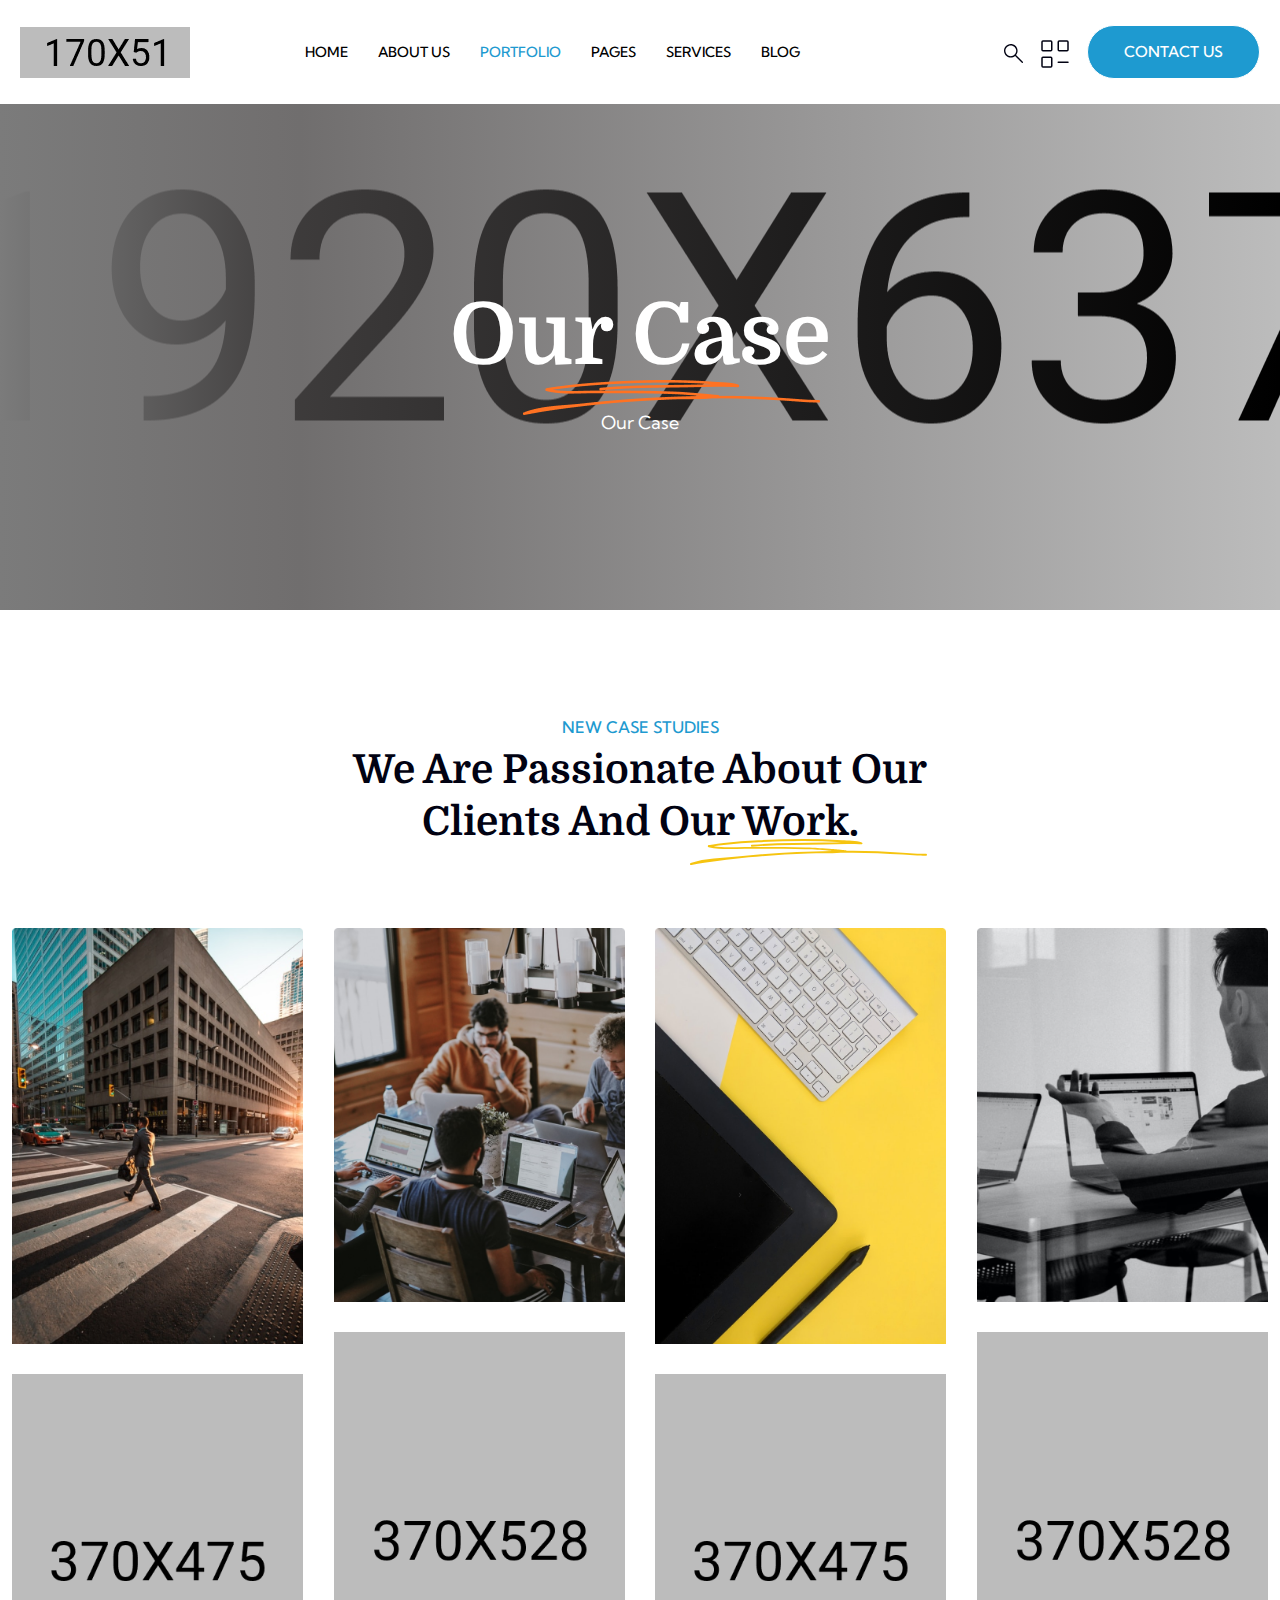
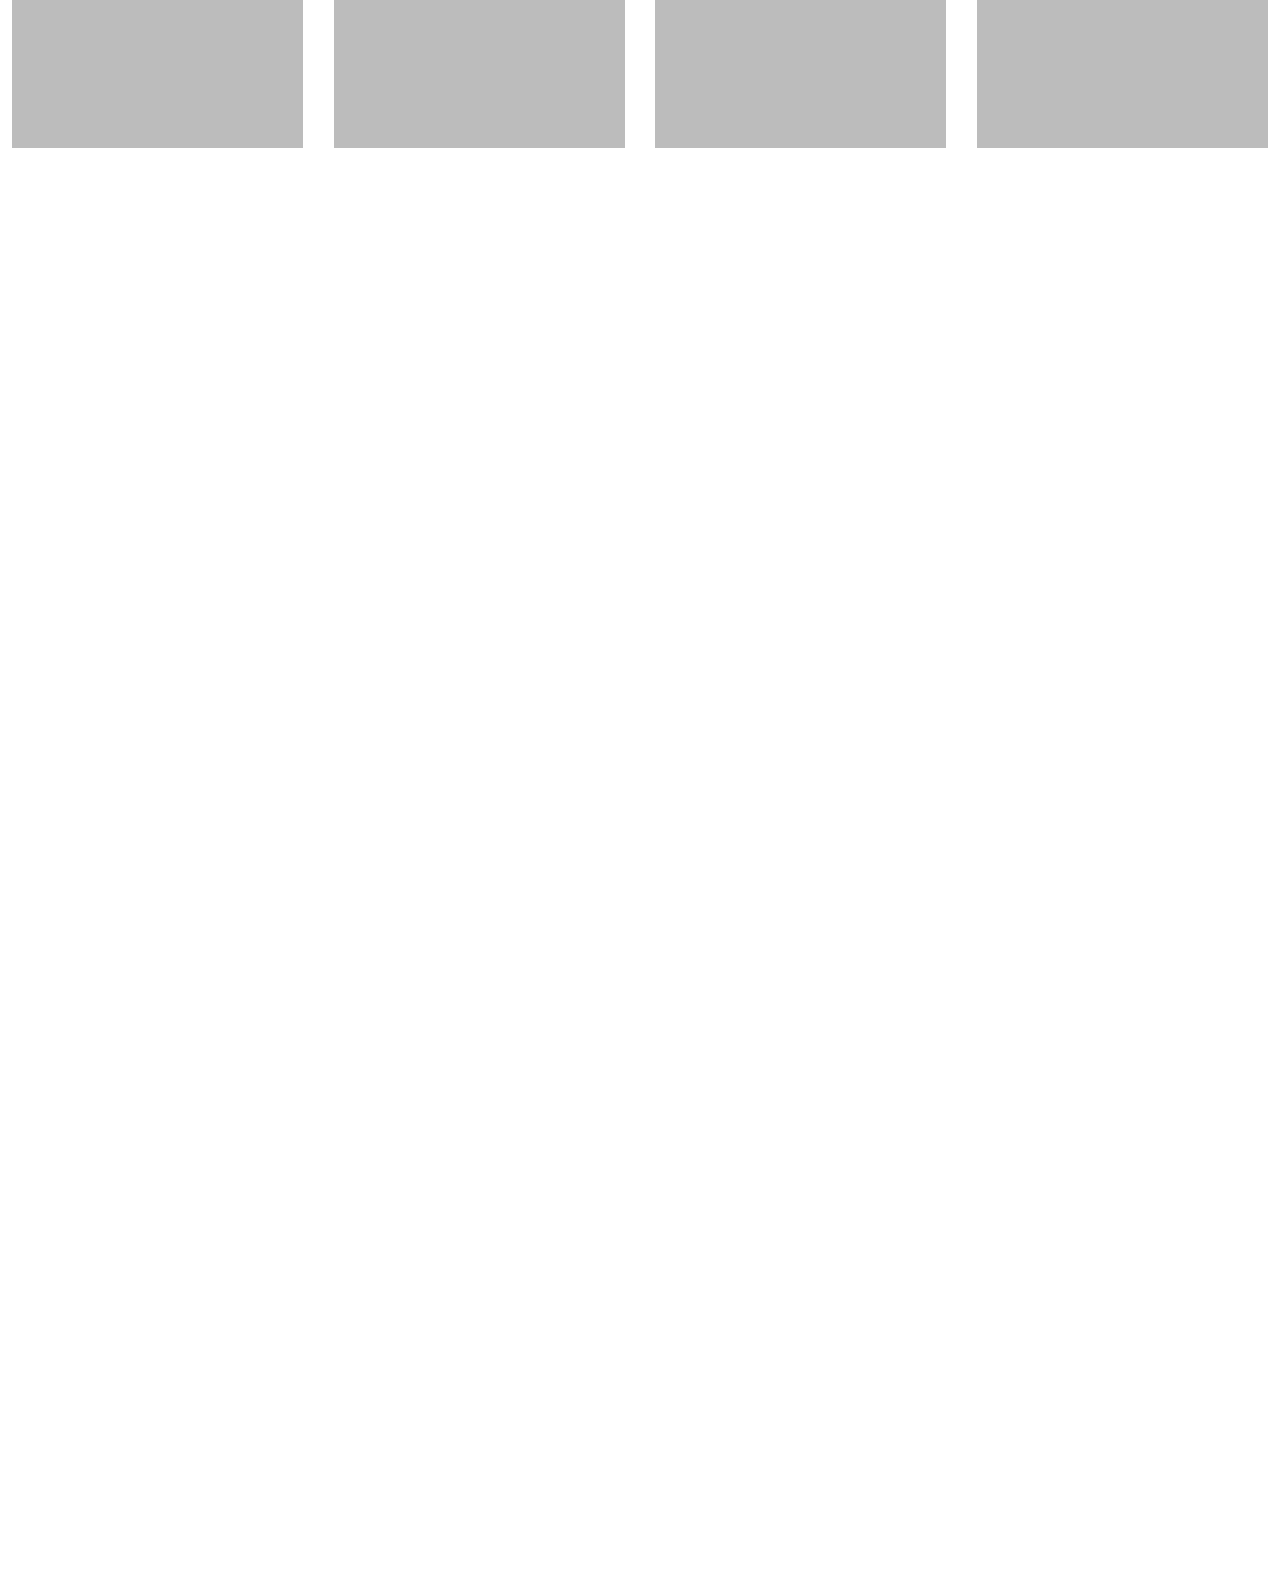
<file: case-one.html>
<!DOCTYPE html>
<html lang="en">
	<head>
		<meta charset="UTF-8">
		<meta name="keywords" content="IT, Technology, online bussines, Ecommerce, Shop,Digital Marketing">
		<meta name="description" content="Andeo - Hosting Service HTML5 Template for all kinds of IT, Technology, online bussines, Ecommerce, Shop,website ,Digital Marketing">
      	<meta property="og:site_name" content="Andeo">
      	<meta property="og:url" content="https://sayfurrahaman.com/">
      	<meta property="og:type" content="website">
      	<meta property="og:title" content="Andeo - Creative Digital Marketing  HTML5 Template">
		<meta name="og:image" content="images/assets/ogg.png">
		<!-- For IE -->
		<meta http-equiv="X-UA-Compatible" content="IE=edge">
		<!-- For Resposive Device -->
		<meta name="viewport" content="width=device-width, initial-scale=1.0">
		<!-- For Window Tab Color -->
		<!-- Chrome, Firefox OS and Opera -->
		<meta name="theme-color" content="#6dbfb8">
		<!-- Windows Phone -->
		<meta name="msapplication-navbutton-color" content="#6dbfb8">
		<!-- iOS Safari -->
		<meta name="apple-mobile-web-app-status-bar-style" content="#6dbfb8">
		<title>Andeo - Creative Digital Marketing  HTML5 Template</title>
		<!-- Favicon -->
		<link rel="icon" type="image/png" sizes="72x33" href="images/fabicon.png">
		<!-- Main style sheet -->
		<link rel="stylesheet" type="text/css" href="css/style.css" media="all">
		<!-- responsive style sheet -->
		<link rel="stylesheet" type="text/css" href="css/responsive.css" media="all">

		<!-- Fix Internet Explorer ______________________________________-->
		<!--[if lt IE 9]>
			<script src="http://html5shiv.googlecode.com/svn/trunk/html5.js"></script>
			<script src="vendor/html5shiv.js"></script>
			<script src="vendor/respond.js"></script>
		<![endif]-->	
	</head>

	<body>
		<div class="main-page-wrapper">
			<!-- ===================================================
				Loading Transition
			==================================================== -->

			<div id="preloader">
				<div id="andeo-preloader" class="andeo-preloader">
					<div class="animation-preloader">
					  <h1>ANDEO</h1>
					</div>	
				</div>
			</div>

			<!--=========================header html start  1=================================  -->

			<div class="theme-main-menu sticky-menu theme-menu-one theme-menu-two tran5s wow fadeInUp">
				<div class="inner-content">
					<div class="d-flex align-items-center justify-content-between">
						<div class="d-flex logo order-lg-0"><a href="" class="d-block"><img src="images/logo/logo-02.png" alt=""></a></div>
						<div class="right-wiget ms-auto d-lg-flex align-items-center justify-content-center order-lg-3 ">
							 <div class="search-icon" data-bs-toggle="offcanvas" data-bs-target="#offcanvasTop" aria-controls="offcanvasTop"><a href="#"><img src="images/icon/search-02.svg" alt=""></a></div>
							 <div class="grid-icon" data-bs-toggle="offcanvas" data-bs-target="#offcanvasRight" aria-controls="offcanvasRight"><a href="#"><img src="images/icon/grid-02.svg" alt=""></a></div>
							<div class=""><a class="custom-btn-one" href="contact.html">Contact Us</a></div>
						</div>
						 <!-- ================================================
						                      nav bar start
					     ================================================ -->
                         <div class="left-wiget me-auto">
							<nav class="navbar navbar-expand-lg order-lg-2">
							  <button class="navbar-toggler d-block d-lg-none" type="button" data-bs-toggle="collapse" data-bs-target="#navbarNav" aria-controls="navbarNav" aria-expanded="false" aria-label="Toggle navigation">
								<span></span>
							  </button>
							  <div class="collapse navbar-collapse" id="navbarNav">
									<ul class="navbar-nav me-auto mb-2 mb-lg-0">
										<li class="nav-item dropdown">
											<a class="nav-link dropdown-toggle" href="#" role="button" data-bs-toggle="dropdown" aria-expanded="false">
											Home
											</a>
											<ul class="dropdown-menu tran3s">
												<li><a class="dropdown-item" href="index.html">Home One</a></li>
												<li><a class="dropdown-item" href="index-02.html">Home Two</a></li>
												<li><a class="dropdown-item" href="index-03.html">Home Three</a></li>
											</ul>
										</li>
										<li class="nav-item">
											<a class="nav-link" href="about-us.html">About Us</a>
										</li>
										<li class="nav-item dropdown">
											<a class="nav-link active dropdown-toggle" href="#" role="button" data-bs-toggle="dropdown" aria-expanded="false">
											Portfolio
											</a>
											<ul class="dropdown-menu tran3s">
												<li><a class="dropdown-item active" href="case-one.html">Case One</a></li>
												<li><a class="dropdown-item" href="case-two.html">Case Two</a></li>
												<li><a class="dropdown-item" href="case-details.html">Case Details</a></li>
											</ul>
										</li>
										<li class="nav-item dropdown">
											<a class="nav-link dropdown-toggle" href="#" role="button" data-bs-toggle="dropdown" aria-expanded="false">
											Pages
											</a>
											<ul class="dropdown-menu tran3s">
												<li><a class="dropdown-item" href="team.html">Team</a></li>
												<li><a class="dropdown-item" href="contact.html">Contact</a></li>
												<li><a class="dropdown-item" href="faq.html">Faq</a></li>
												<li><a class="dropdown-item" href="404.html">404</a></li>
											</ul>
										</li>
										<li class="nav-item dropdown">
											<a class="nav-link dropdown-toggle" href="#" role="button" data-bs-toggle="dropdown" aria-expanded="false">
											Services
											</a>
											<ul class="dropdown-menu tran3s">
												<li><a class="dropdown-item" href="service.html">Services</a></li>
												<li><a class="dropdown-item" href="service-details.html">Service Details</a></li>
											</ul>
										</li>
										<li class="nav-item dropdown">
											<a class="nav-link dropdown-toggle" href="#" role="button" data-bs-toggle="dropdown" aria-expanded="false">
											Blog
											</a>
											<ul class="dropdown-menu tran3s">
												<li><a class="dropdown-item" href="blog.html">Blog</a></li>
												<li><a class="dropdown-item" href="blog-details.html">Blog Details</a></li>
											</ul>
										</li>
									</ul>
								    <div class="right-wiget md-mt-30 d-flex align-items-center order-lg-3 d-lg-none ">
									   <div class=""><a class="custom-btn-one position-relative" href="contact.html">Contact Us</a></div>
								    </div>
							   </div>
						    </nav>
						</div>
                        <!-- //header nav  -->
					</div>
			    </div>
			</div>

			<!-- =======================header html end===================================== -->

			<!-- ==========================top aside start ==================================================-->
			<div class="top-aside tran3s wow fadeInUp">
				<div class="offcanvas offcanvas-top" tabindex="-1" id="offcanvasTop" aria-labelledby="offcanvasTop">
					<div class="offcanvas-header">
						<button type="button" class="btn-close text-reset" data-bs-dismiss="offcanvas" aria-label="Close"></button>
					</div>
					<div class="offcanvas-body">
						<div class="search-wrap">
							<form>
								<input type="text" class="main-search-input" placeholder="Search Your Keyword...">
							</form>
						</div>
					</div>
				</div>
			</div>
			<!-- RIGHT GRID  ASIDE -->
			<div class="right-aside tran3s wow fadeInUp">
				<div class="offcanvas offcanvas-end" tabindex="-1" id="offcanvasRight" aria-labelledby="offcanvasRight">
					<div class="offcanvas-header">
						<div class="d-flex logo order-lg-0"><a href="" class="d-block"><img width="200px" src="images/svgexport-1.svg" alt=""></a></div>
					  <button type="button" class="btn-close text-reset" data-bs-dismiss="offcanvas" aria-label="Close"><i class="bi bi-x-square-fill"></i></button>
					</div>
					<div class="offcanvas-body">
						<div class="info-widget">
							<h6 class="color-two mb-20">About Us</h6>
							<p   class="mb-30" >
								At Radiant Cortex, our agile and multi-disciplinary development teams have a well-defined methodology to deliver high-quality results. Our expertise spans a wide range of developmental projects, from database design to web or mobile development
							</p>
						</div>
						<div class="info-widget info-widget2">
							<h6 class="color-two mb-20">Contact Us</h6>
							<p>
								<i class="bi bi-geo-alt"></i>
								Shahrah-e-Faisal Rd, P.E.C.H.S Block 2</p>
							<p>
								<i class="bi bi-telephone"></i>
								+92 342 3344040
							</p>
							<p>
								<i class="bi bi-envelope-open"></i>
								contact@radiantcortex.com
							</p>
						</div>
					</div>
				</div>
			</div>
			<!-- RIGHT GRID  ASIDE -->
            <!-- ==========================aside start ==================================================-->

			<!--================================banner section start ===========================  -->
            <div class="banner-about mb-100 md-mb-50 tran5s wow fadeInUp" style="background: linear-gradient(90deg, #7B7B7B 0%, rgba(84, 81, 81, 0.73) 23.44%, rgba(27, 25, 25, 0.00) 100%), url('images/banner/banner-07.png') center center no-repeat;">
                <div class="container pt-286 pb-170 md-pt-150 md-pb-90">
                    <div class="row d-flex align-items-center">
                        <div class="text-center">
                            <h2 class="h2 mb-20 md-mb-10 position-relative">Our Case</h2>
                            <p class=""><a href="" class="">Our Case</a></p>
                        </div>
                    </div>
                </div>
            </div>
			<!--================================banner section end ===========================  -->
            <!--================================case study section start ===========================  -->
		     <section class="case_study-_one mb-100 lg-mb-80 tran5s wow fadeInUp">
				<div class="container-fluid">
					<div class="case_study_rapper">
						<div class="text-center mb-80 md-mb-50">
							<div class=""><span class="span-two">NEW CASE STUDIES</span></div>
							<div class=""><h4 class="h4 fw-700 position-relative">We Are Passionate About Our <br> Clients And Our Work.</h4></div>
						</div>
						<div class="row">
							<div class="col-lg-3 col-md-4">
								<div class="case-one mb-30 md-mb-30 position-relative">
									<a href="images/case/case_01.png" class="view_pic"><img src="images/case/case_01.png" alt="" class=""></a>
									<div class="shapes hover-box">
										<span class="span-two">Strategy</span>
										<h6 class="h6"><a href="case-details.html" class="">Digital Experience Development Case</a></h6>
									</div>
								</div>
                                <div class="case-one md-mb-30 position-relative">
									<a href="images/case/case_11.png" class="view_pic"><img src="images/case/case_11.png" alt="" class=""></a>
									<div class="shapes hover-box">
										<span class="span-two">Strategy</span>
										<h6 class="h6"><a href="case-details.html" class="">Digital Experience Development Case</a></h6>
									</div>
								</div>
							</div>
							<div class="col-lg-3 col-md-4">
								<div class="case-one mb-30 md-mb-30 position-relative">
									<a href="images/case/case_02.png" class="view_pic"><img src="images/case/case_02.png" alt="" class=""></a>
									<div class="shapes hover-box">
										<span class="span-two">Strategy</span>
										<h6 class="h6"><a href="case-details.html" class="">Digital Experience Development Case</a></h6>
									</div>
								</div>
                                <div class="case-one md-mb-30 position-relative">
									<a href="images/case/case_12.png" class="view_pic"><img src="images/case/case_12.png" alt="" class=""></a>
									<div class="shapes hover-box">
										<span class="span-two">Strategy</span>
										<h6 class="h6"><a href="case-details.html" class="">Digital Experience Development Case</a></h6>
									</div>
								</div>
							</div>
							<div class="col-lg-3 col-md-4">
								<div class="case-one mb-30 md-mb-30 position-relative">
									<a href="images/case/case_03.png" class="view_pic"><img src="images/case/case_03.png" alt="" class=""></a>
									<div class="shapes hover-box">
										<span class="span-two">Strategy</span>
										<h6 class="h6"><a href="case-details.html" class="">Digital Experience Development Case</a></h6>
									</div>
								</div>
                                <div class="case-one md-mb-30 position-relative">
									<a href="images/case/case_13.png" class="view_pic"><img src="images/case/case_13.png" alt="" class=""></a>
									<div class="shapes hover-box">
										<span class="span-two">Strategy</span>
										<h6 class="h6"><a href="case-details.html" class="">Digital Experience Development Case</a></h6>
									</div>
								</div>
							</div>
							<div class="col-lg-3 col-md-4">
								<div class="case-one mb-30 md-mb-30 position-relative">
									<a href="images/case/case_04.png" class="view_pic"><img src="images/case/case_04.png" alt="" class=""></a>
									<div class="shapes hover-box">
										<span class="span-two">Strategy</span>
										<h6 class="h6"><a href="case-details.html" class="">Digital Experience Development Case</a></h6>
									</div>
								</div>
                                <div class="case-one  md-mb-30 position-relative">
									<a href="images/case/case_14.png" class="view_pic"><img src="images/case/case_14.png" alt="" class=""></a>
									<div class="shapes hover-box">
										<span class="span-two">Strategy</span>
										<h6 class="h6"><a href="case-details.html" class="">Digital Experience Development Case</a></h6>
									</div>
								</div>
							</div>
						</div>
					</div>
				</div>
			 </section>	
			<!--================================case study section end ===========================  -->

			<!--================================about section start ===========================  -->
			<section class="about-three mb-90 md-mb-50 position-relative tran5s wow fadeInUp">
				<div class="container">
					<div class="row d-flex align-items-center justify-content-center">
                        <div class="text-rapper text-center">
                            <h4 class="mb-30">An agency like no other. Results to match.</h4>
                            <p>We work with forward-thinking companies to craft and produce impactful solutions through website & mobile app experiences.You will work closely with skilled Dolor in reprehenderit in voluptate velit esse cillum</p>
                        </div>
					</div>
				</div>
			</section>
			<!--================================about section end ===========================  -->

			<!--================================work history start ===========================  -->
			<section class="work-history-one mb-130 lg-mb-60 tran5s wow fadeInUp">
				<div class="container">
					<div class="work-rapper-one pt-60 pb-60">
						<div class="row">
							<div class="col-lg-4">
								<div class="work-one text-center md-mb-30 position-relative">
									<div class=""><h4 class="work heading fw-700 color-two"><span class="counter">10</span>k+</h4></div>
									<div class=""><span class="fw-500 fs-20 upercase">Experienced designers</span></div>
									<div class=""><span class="fs-16 opacity">Our company has 100 expert</span></div>
								</div>
							</div>
							<div class="col-lg-4">
								<div class="work-one text-center md-mb-30 position-relative">
									<div class=""><h4 class="work heading fw-700 color-two"><span class="counter">10</span>k+</h4></div>
									<div class=""><span class="fw-500 fs-20 upercase">SATISFIED CUSTOMERS</span></div>
									<div class=""><span class="fs-16 opacity">Our company satisfied customer</span></div>
								</div>
							</div>
							<div class="col-lg-4">
								<div class="text-center position-relative">
									<div class=""><h4 class="work heading fw-700 color-two"><span class="counter">120</span>k+</h4></div>
									<div class=""><span class="fw-500 fs-20 upercase">COMPLETED CASSES</span></div>
									<div class=""><span class="fs-16 opacity">We have done 1200 Cassses</span></div>
								</div>
							</div>
						</div>
					</div>
				</div>
			</section>
			<!--================================work history end ===========================  -->

			<!--================================ Footer start ===========================  -->
			<footer class="footer tran5s wow fadeInUp">
				<div class="footer_wapper pt-100 md-pt-30 pb-50">
				  <div class="container">
					<div class="footer_content">
					  <div class="row">
						<div class="col-lg-3">
						  <div class="footer_item1">
								<div class="footer_logo">
								<a href=""><img src="images/logo/logo.png" alt="" class="img-fluid"></a>
								</div>
								<h6 class="fs-24 color-two pt-30 pb-30">Say Hello!</h6>
								<span class="fs-22">Discover our app</span>
								<div class="app_store pt-30">
									<a href=""><img src="images/footer/footer-01.png" alt="" class="img-fluid"> </a>
									<a href=""><img src="images/footer/footer-02.png" alt="" class="img-fluid"></a> 
								</div>
						  </div>
						</div>
						<div class="col-lg-3">
						  <div class="footer_item2 mt-20 md-mt-30">
							<h6 class="fs-22  color-two opacity-two pb-30 md-pb-10">Links</h6>
							<ul>
							  <li><a href="about-us.html">About us</a></li>
							  <li><a href="team.html">Meet our team</a></li>
							  <li><a href="case-details.html">Case stories</a></li>
							  <li><a href="blog-details.html">Latest news</a></li>
							  <li><a href="contact.html">Contact</a></li>
							</ul>
						  </div>
						</div>
						<div class="col-lg-3">
						  <div class="footer_item3 mt-20 md-mt-30">
							<h6 class="fs-22  color-two opacity-two pb-30 md-pb-10">Other Link</h6>
							<ul>
							  <li><a href="faq.html">Faq</a></li>
							  <li><a href="about-us.html">Tearm of user</a></li>
							  <li><a href="faq.html">Disclaimer</a></li>
							  <li><a href="service-details.html">Privacy  Policy</a></li>
							</ul>
						  </div>
						</div>
						<div class="col-lg-3 mt-20 md-mt-30">
						    <div class="footer_item4">
								<ul>
									<li><a href=""><i class="fab fa-facebook-f"></i></a></li>
									<li><a href=""><i class="fab fa-instagram"></i></a></li>
									<li><a href=""><i class="fab fa-twitter"></i></a></li>
								</ul>
								<p class="pt-30 pb-10 md-pt-10">+92 342 3344040</p>
								<p><a class="email-link" href="">needhelp@site.com</a></p>
								<div class="footer-shape mt-20"></div>
								<p class="mt-20">Shahrah-e-Faisal Rd, P.E.C.H.S Block 2</p>
						    </div>
						</div>
					  </div>
					</div><!-- main footer end -->
	  
					<div class="row mt-100 md-mt-30">
						<div class="col-lg-3 md-mb-30"><p>All rights reserved 2023 @mr</p></div>
						<div class="col-lg-3 offset-lg-6">
							<a href="" class="term-policy">Terms of use</a>
							<a href="" class="term-policy">Privacy Policy</a>
						</div>
					</div>
				  </div>
				</div>
			</footer>
			<!-- ============================== Footer end    ============================ -->
			<button class="scroll-top">
				<i class="bi bi-arrow-up-short"></i>
			</button>

			<!-- Optional JavaScript   -->
			<!-- jQuery first, then Bootstrap JS -->
			<!-- jQuery -->
			<script src="vendor/jquery.min.js"></script>
			<!-- Bootstrap JS -->
			<script src="vendor/bootstrap/js/bootstrap.bundle.min.js"></script>
			<!-- circle progress bar -->
			<script src="vendor/circle-progress.min.js"></script>
			<!-- Slick Slider -->
			<script src="vendor/slick/slick.min.js"></script>
			<!-- js Counter -->
			<script src="vendor/jquery.counterup.min.js"></script>
			<!-- jquery.sidebar.min.js -->
			<script src="vendor/jquery.sidebar.min.js"></script>
			<!-- waypoints  -->
			<script src="vendor/jquery.waypoints.min.js"></script>
			<!-- jquery.magnific-popup.min.js -->
			<script src="js/jquery.magnific-popup.min.js"></script>
			<!-- Nice Select -->
			<script src="vendor/nice-select/jquery.nice-select.min.js"></script>
			<!-- wow js -->
			<script src="vendor/wow.min.js"></script>
			<!-- Theme js -->
			<script src="js/theme.js"></script>
		</div> <!-- /.main-page-wrapper -->
	</body>
</html>
</file>
<file: css/style.css>
/* CSS Document */

/* 
    Created on   : 20/09/2023.
    Theme Name   : Andeo - Creative Digital Marketing  HTML5 Template
    Version      : 1.0.
    Developed by : (sayfurrahaman265@gmail.com)
   
*/
/**
* Importing necessary  Styles.
**/
/*----- Fonts ----*/
@import url('https://fonts.googleapis.com/css2?family=Kumbh+Sans:wght@300;400;500;600;700&display=swap');
@import url('https://fonts.googleapis.com/css2?family=Domine:wght@400;500;600;700&display=swap');

/*----Bootstrap css ----- */
@import url('../vendor/bootstrap/css/bootstrap.min.css');
/*---- Navbar Css------*/
@import url('navbar.css');
/*----Framework css-----*/
@import url('framework.css');
/*----- Bootstrap Icons ----------*/
@import url('../fonts/bootstrap-icons/font-css.css');
/*---- Font Awesome Icons -------*/
@import url('../fonts/font-awesome/css/all.min.css');
/*----------- Slick Slider -------*/
@import url('../vendor/slick/slick.css');
/*----magnific-popup----*/
@import url('magnific-popup.css');
/*-------- AOS css ------*/
@import url('animate.css');
/*----Nice Select----*/
@import url('../vendor/nice-select/nice-select.css');


/*========================================================================================

*************************** Start Styling theme from here ***************************
#index.html(769),


==========================================================================================*/
/*** 
====================================================================
 Root Prefix
====================================================================
 ***/
 :root {
    --body-text     : 'Kumbh Sans', sans-serif;
    --heading-text  : 'Domine', serif;
    --text-color    : #010212;;
    --heading-color : #010212;
    --prime-one     : #ffffff;
    --prime-two     : #1E9AD0;
    --prime-three   : #1E9AD0;
    --prime-four    : #343230;
    --prime-five    : #FFD1B0;
    --prime-six     : #F6C410;
    --prime-seven   : linear-gradient(90deg, #FFF4EE 0%, #F6FAFF 86.63%);
    --prime-eight   : #FBF3EE;
    --prime-nine    : #FFF7F1;
    --prime-ten     : #FAF7EF;
    --prime-eleven  : #F6FAFF;
    --prime-twelve  : #FFF6EF;
  }
::-webkit-scrollbar{ width: 5px; }
::-webkit-scrollbar-track { background: #fff;}
::-webkit-scrollbar-thumb { background:#1E9AD0;border-radius: 0;}
:focus {
  outline: none;
}
::selection {
    background-color: #2a2a2a;
    color: #fff;
  }
/*^^^^^^^^^^^^^^^^^^^^ Global Prefix ^^^^^^^^^^^^^^^^^^^^^*/
* {padding: 0;margin: 0;box-sizing:border-box;}
body{
    position: relative;
    font-family:var(--body-text );
    font-size: 18px;
    font-style: normal;
    font-weight: normal;
    line-height: 34px;
    color: var(--text-color);
}
.main-page-wrapper{overflow: hidden;}
.color-one{color: #000000;}
.color-two{color: #ffffff;}
.color-three{color: #1E9AD0}
h1,h2,h3,h4,h5,h6 {
  font-family: var(--heading-text);
  font-style: normal;
}
.h1,h1,.h2,h2,.h3,h3,.h4,h4,.h5,h5,.h6,h6 {
    font-family: var(--heading-text);
    font-style: normal;
}
.h3,h3,.h4,h4,.h5,h5,.h6,h6 {color:var(--heading-color);}
.h1,h1 {font-size: 110px; line-height: 120px; /*done*/}
.h2,h2{ font-size: 96px; line-height: 120px;}
.h3,h3{ font-size: 70px; line-height: 82px;}
.h4,h4 {font-size: 60px; line-height: 72px;  /*done*/}
.h5,h5 {font-size: 48px; line-height: 68px;/*done*/}
.h6,h6 {font-size: 24px; line-height: 32px; /*done*/}
p{line-height: 34px;}
.opacity{opacity: 0.8;}
.opacity-two{opacity: 0.6;}
.border-80 {
  width: 80%;
  height: 1px;
  background: #E8D1C0;
}
.border-90 {
  width: 90%;
  height: 1px;
  background: #000000;
}
.border-100 {
  width: 90%;
  height: 1px;
  background: #2C2828;
}
/* =========================font size=========================== */
.fs-13 {font-size: 13px;}
.fs-14 {font-size: 14px;}
.fs-15 {font-size: 15px;}
.fs-16 {font-size: 16px;}
.fs-17 {font-size: 17px;}
.fs-18 {font-size: 18px;}
.fs-20 {font-size: 20px;}
.fs-22 {font-size: 22px;}
.fs-24 {font-size: 24px;}
.fs-26 {font-size: 26px;}
.fs-28 {font-size: 28px;}
.fs-30 {font-size: 30px;}
/* =========================font weignt=========================== */
a{font-weight: 500;}
.fw-400 {font-weight: 400;}
.fw-500 {font-weight: 500;}
.fw-600 {font-weight: 600;}
.fw-700 {font-weight: 700;}
/* =========================line height=========================== */
.lh-34{line-height: 34px;}
.lh-35{line-height: 35px;}
.lh-36{line-height: 36px;}
.lh-37{line-height: 37px;}
.lh-38{line-height: 38px;}
.lh-39{line-height: 39px;}
.lh-40{line-height: 40px;}
.lh-41{line-height: 41px;}
.lh-42{line-height: 42px;}
.lh-43{line-height: 43px;}
.lh-44{line-height: 44px;}
.lh-45{line-height: 45px;}
.lh-46{line-height: 46px;}
.lh-47{line-height: 47px;}
.lh-48{line-height: 48px;}
.lh-49{line-height: 49px;}
.lh-50{line-height: 50px;}
/* =========================other=========================== */
.upercase{text-transform: uppercase;}
.span-one{color: #FFF;
  font-family: var(--heading-text);
  font-size: 20px;
  font-weight: 700;
  line-height: 30px;
}
.span-two{
  color: #1E9AD0;
  font-size: 16px;
  font-weight: 500;
  line-height: 34px; 
  text-transform: uppercase;
}
::-webkit-input-placeholder {color: rgba(0, 0, 0, 0.7);}
:-ms-input-placeholder { color: rgba(0, 0, 0, 0.7);}
::placeholder {color: rgba(0, 0, 0, 0.7);}
.shapes {position: absolute;}
.tran3s {transition: all 0.3s ease-in-out;}
.tran4s {transition: all 0.4s ease-in-out;}
.tran5s {transition: all 0.5s ease-in-out;}
.tran6s {transition: all 0.6s ease-in-out;}
.row {
  --bs-gutter-x: 30px;
}
.gutter-y-30 {
  --bs-gutter-y: 30px;
}
.container {
  padding-left: 15px;
  padding-right: 15px;
}
@media (min-width: 1200px) {
  .container {
    max-width: 1200px;
  }
}
@media (min-width: 1500px) {
  .container-fluid {
    max-width: 1500px;
  }
}
/*** ====================================================================
  Loading Transition
====================================================================

 ***/
.andeo-preloader {
  font-family:var(--heading-text );
  align-items: center;
  -webkit-align-items: center;
  display: flex;
  display: -ms-flexbox;
  height: 100%;
  justify-content: center;
  -webkit-justify-content: center;
  position: fixed;
  left: 0;
  top: 0;
  width: 100%;
  z-index: 999999;
  background: #fff;
  -webkit-transition: opacity 2000ms ease, -webkit-transform 2000ms ease;
  transition: opacity 2000ms ease, -webkit-transform 2000ms ease;
  transition: transform 2000ms ease, opacity 2000ms ease;
  transition: transform 2000ms ease, opacity 2000ms ease, -webkit-transform 2000ms ease;
}
.andeo-preloader .animation-preloader {
  position: absolute;
  z-index: 100;
  text-align: center;
  -webkit-transition: opacity 2000ms ease, -webkit-transform 2000ms ease;
  transition: opacity 2000ms ease, -webkit-transform 2000ms ease;
  transition: transform 2000ms ease, opacity 2000ms ease;
  transition: transform 2000ms ease, opacity 2000ms ease, -webkit-transform 2000ms ease;
}
.animation-preloader h1 {
  color: #000000;
  font-family:var( --heading-text );
  font-style: normal;
  font-weight: 900;
  font-size: 66px;
  line-height: 90px;
  overflow: hidden; /* Ensures the content is not revealed until the animation */
  border-right: .15em solid #19A463; /* The typwriter cursor */
  white-space: nowrap; /* Keeps the content on a single line */
  margin: 0 auto; /* Gives that scrolling effect as the typing happens */
  letter-spacing: .30em; /* Adjust as needed */
  animation: typing 5s steps(7) infinite,
   blink-caret 0.8s infinite;
  animation-fill-mode: forwards;
  -webkit-transition: opacity 2000ms ease, -webkit-transform 2000ms ease;
  transition: opacity 2000ms ease, -webkit-transform 2000ms ease;
  transition: transform 2000ms ease, opacity 2000ms ease;
  transition: transform 2000ms ease, opacity 2000ms ease, -webkit-transform 2000ms ease;
}
/*==========================================simple animation ============================================*/
/* The typing effect */
@keyframes typing {
  0% { width:0;
    -webkit-transition: all 0.5s linear;
  -o-transition: all 0.5s linear;
  transition: all 0.5s linear;
  }
  25% { width: 70%;
    -webkit-transition: all 0.5s linear;
  -o-transition: all 0.5s linear;
  transition: all 0.5s linear;
  }
  50% { width: 100%;
    -webkit-transition: all 0.5s linear;
  -o-transition: all 0.5s linear;
  transition: all 0.5s linear;
  }
  75% { width: 70%;
    -webkit-transition: all 0.5s linear;
  -o-transition: all 0.5s linear;
  transition: all 0.5s linear;
   }
  100% { width: 0;
    -webkit-transition: all 0.5s linear;
  -o-transition: all 0.5s linear;
  transition: all 0.5s linear;
   }
}
/* The typewriter cursor effect */
@keyframes blink-caret {
  from { border-color: transparent;
    -webkit-transition: all 0.5s linear;
  -o-transition: all 0.5s linear;
  transition: all 0.5s linear;
   }
  to { border-color:var(--prime-two );
    -webkit-transition: all 0.5s linear;
  -o-transition: all 0.5s linear;
  transition: all 0.5s linear;
  }
  
} 

@keyframes ripple {
  0% {
    box-shadow: 0 0 0 .0rem rgba(255,255,255, 0.3),
                0 0 0 .5rem rgba(255,255,255, 0.2),
                0 0 0 1.5rem rgba(255,255,255, 0.1);
  }
  100% {
    box-shadow: 0 0 0 2rem rgba(255,255,255, 0.0),
                0 0 0 2.5rem rgba(255,255,255, 0.0),
                0 0 0 3rem rgba(255,255,255, 0.0);
  }
}


/* progress bar animation */
.progress-bar {
  position: absolute;
  height: 5px;
  border-radius: 15px;
  -webkit-transition: all 0.3s ease-in-out;
  -o-transition: all 0.3s ease-in-out;
  transition: all 0.3s ease-in-out;
}
.bar-width-one{
  width: 85%;
  animation: progress-forward-one infinite 5s ease;
  -webkit-transition: all 0.3s ease-in-out;
  -o-transition: all 0.3s ease-in-out;
  transition: all 0.3s ease-in-out;
}
.bar-width-two{
  width: 75%;
  animation: progress-forward-two infinite 5s ease;
  -webkit-transition: all 0.3s ease-in-out;
  -o-transition: all 0.3s ease-in-out;
  transition: all 0.3s ease-in-out;
}
.bar-width-three{
  width: 90%;
  animation: progress-forward-three infinite 5s ease;
  -webkit-transition: all 0.3s ease-in-out;
  -o-transition: all 0.3s ease-in-out;
  transition: all 0.3s ease-in-out;
}
@keyframes progress-forward-one {
  0% {
    width: 0%;
  }
  100% {
    width:85%;
  };
} 
@keyframes progress-forward-two {
  0% {
    width: 0%;
  }
  100% {
    width:75%;
  };
} 
@keyframes progress-forward-three{
  0% {
    width: 0%;
  }
  100% {
    width:90%;
  };
} 
/*========================= button css==================== */
.custom-btn-one {
  text-align: center;
  text-transform: uppercase;
  font-size: 15px;
  font-weight: 500;
  position: relative;
  display: inline-block;
  vertical-align: middle;
  -webkit-appearance: none;
  appearance: none;
  outline: none !important;
  -webkit-transition: all 0.5s linear;
  -o-transition: all 0.5s linear;
  transition: all 0.5s linear;
  overflow: hidden;
  z-index:1;
}
.custom-btn-one::after {
  position: absolute;
  content: "";
  left: 0;
  right: 0;
  bottom: 0;
  top: 0;
  height:0%;
  width: 0%;
  opacity: 0;
  z-index: -1;
  overflow: hidden;
  -webkit-transition: all 0.5s linear;
  -o-transition: all 0.5s linear;
  transition: all 0.5s linear;
}
.scroll-top {
  width:35px;
  height:35px;
  line-height: 35px;
  position: fixed;
  bottom: 20px;
  right: 5px;
  z-index: 99;
  text-align: center;
  color: #fff;
  font-size: 25px;
  cursor: pointer;
  border-radius: 50%;
  background: var(--prime-two  );
  display: none;
  transition: all 0.3s ease-in-out;
}
.scroll-top:after {
  position: absolute;
  z-index: -1;
  content: '';
  top: 100%;
  left: 5%;
  height: 10px;
  width: 90%;
  opacity: 1;
  background: radial-gradient(ellipse at center, rgba(0, 0, 0, 0.25) 0%, rgba(0, 0, 0, 0) 80%);
}
.theme-main-menu .inner-content {position: relative;}
.theme-main-menu {
    position: absolute;
    z-index: 99;
    left: 0;
    right: 0;
    top: 0;
    padding: 25px 40px;
    transition: all .4s ease-out;
}
.theme-main-menu.sticky-menu.fixed {
    position: fixed;
    z-index: 990;
    padding-top: 10px;
    padding-bottom: 10px;
    background: #000;
    top: 0;
    box-shadow: 0 13px 35px -12px rgba(35,35,35,0.1);
    transition: all .4s ease-out;
}
.theme-menu-one.sticky-menu.fixed{
    top:0px;
    padding-left: 20px;
    padding-right: 20px;
}
.navbar-nav .nav-item {
    padding-right: 20px;
}
.left-wiget {
  margin-left: 10%;
}
.search-icon, .grid-icon {
  padding-right: 30px;
}
.theme-menu-one .right-wiget .custom-btn-one{
  border-radius:35px;
  background:var(--prime-one);
  border:1px solid var(--prime-one);
  color:var(--heading-color);
  line-height: 52px;
  padding:0px 35px;
}
.theme-menu-one .right-wiget .custom-btn-one:hover{color:var(--prime-one); }
.theme-menu-one .right-wiget .custom-btn-one::after {
  background-color: var(--prime-two );
  height: 100%;
}
.theme-menu-one .right-wiget .custom-btn-one:hover::after{
  width:100%;
  opacity:1;
}
/*=====================================header css end====================================*/
/*=============================banner 01 start==========================================*/
.banner_slider_one .item{
  overflow: hidden;
}
.banner-one {
    background-size: cover;
    visibility: visible;
    opacity: 1;
}
.slick-slide.slick-current.slick-active .banner-one{
  visibility: visible;
  overflow: hidden;
  opacity: 1;
  -webkit-transform: translateY(0) translateX(0);
  transform: translateY(0) translateX(0);

}
.banner-one .top_heading{
  opacity: 0;
  visibility: hidden;
  -webkit-transform: translateY(-120px);
  transform: translateY(-120px);
  -webkit-transition-delay: 1000ms;
  transition-delay: 1000ms;
  -webkit-transition: opacity 2000ms ease, -webkit-transform 2000ms ease;
  transition: opacity 2000ms ease, -webkit-transform 2000ms ease;
  transition: transform 2000ms ease, opacity 2000ms ease;
  transition: transform 2000ms ease, opacity 2000ms ease, -webkit-transform 2000ms ease;

}
.slick-slide.slick-current.slick-active .banner-one .top_heading{
  visibility: visible;
  opacity: 1;
  -webkit-transform: translateY(0) translateX(0);
  transform: translateY(0) translateX(0);
}
.banner-one .h1{
  opacity: 0;
  visibility: hidden;
  -webkit-transform: translateY(-120px);
  transform: translateY(-120px);
  -webkit-transition-delay: 1000ms;
  transition-delay: 1000ms;
  -webkit-transition: opacity 2000ms ease, -webkit-transform 2000ms ease;
  transition: opacity 2000ms ease, -webkit-transform 2000ms ease;
  transition: transform 2000ms ease, opacity 2000ms ease;
  transition: transform 2000ms ease, opacity 2000ms ease, -webkit-transform 2000ms ease;
}
.slick-slide.slick-current.slick-active .h1{
  visibility: visible;
  opacity: 1;
  -webkit-transform: translateY(0) translateX(0);
  transform: translateY(0) translateX(0);
}
.banner-one .custom-btn-one {
  opacity: 0;
  visibility: hidden;
  -webkit-transform: translateX(-120px);
  transform: translateX(-120px);
  -webkit-transition-delay: 1000ms;
  transition-delay: 1000ms;
  -webkit-transition: opacity 2000ms ease, -webkit-transform 2000ms ease;
  transition: opacity 2000ms ease, -webkit-transform 2000ms ease;
  transition: transform 2000ms ease, opacity 2000ms ease;
  transition: transform 2000ms ease, opacity 2000ms ease, -webkit-transform 2000ms ease;
}
.slick-slide.slick-current.slick-active .banner-one .custom-btn-one{
  visibility: visible;
  opacity: 1;
  -webkit-transform: translateY(0) translateX(0);
  transform: translateY(0) translateX(0);
}
.banner-one .shape-01 {
    top: -5%;
    left: 3%;
    opacity: 0;
    visibility: hidden;
    -webkit-transform: translateY(-120px);
    transform: translateY(-120px);
    -webkit-transition-delay: 1000ms;
    transition-delay: 1000ms;
    -webkit-transition: opacity 2000ms ease, -webkit-transform 2000ms ease;
    transition: opacity 2000ms ease, -webkit-transform 2000ms ease;
    transition: transform 2000ms ease, opacity 2000ms ease;
    transition: transform 2000ms ease, opacity 2000ms ease, -webkit-transform 2000ms ease;
}
.banner-one .shape-02 {
  bottom: 18.5%;
  right: 38%;
  opacity: 0;
  visibility: hidden;
  -webkit-transform: translateY(-120px);
  transform: translateY(-120px);
  -webkit-transition-delay: 1000ms;
  transition-delay: 1000ms;
  -webkit-transition: opacity 2000ms ease, -webkit-transform 2000ms ease;
  transition: opacity 2000ms ease, -webkit-transform 2000ms ease;
  transition: transform 2000ms ease, opacity 2000ms ease;
  transition: transform 2000ms ease, opacity 2000ms ease, -webkit-transform 2000ms ease;
}
.slick-slide.slick-current.slick-active .banner-one .shape-02,
.slick-slide.slick-current.slick-active .banner-one .shape-01{
  visibility: visible;
  opacity: 1;
  -webkit-transform: translateY(0) translateX(0);
  transform: translateY(0) translateX(0);
}
.banner-one .custom-btn-one {
  background: var(--prime-two);
  color: var(--prime-one);
  padding: 0 47px;
  line-height: 64px;
  font-size: 16px;
  border-radius:35px;
  border:1px solid var(--prime-two);
}
.banner-one .custom-btn-one:hover{color:var(--prime-three ); }
.banner-one .custom-btn-one::after
{background:var(--prime-one);
  width: 100%;
}
.banner-one .custom-btn-one:hover::after{
  height: 100%;
  opacity:1;
}
/*=============================banner 01 end==========================================*/
/* =======================sidebar start=================== */
.search-wrap {
  padding-bottom: 100px;
}
.search-wrap input {
  color: #1E9AD0;
  font-size: 55px;
  width: 100%;
  background: transparent;
  border: 0;
  text-align: center;
  height: auto;
  padding: 0;
  margin: 0 auto;
  border-bottom: 2px solid #1E9AD0;
  padding-bottom: 10px;
}
/* right aside */
.right-aside .offcanvas {
  background: var(--text-color);
  color: var(--prime-one);
  padding: 0 40px;
}
.right-aside .offcanvas-header {
  padding-top: 80px;
}
.right-aside .offcanvas-header .btn-close{
  padding: 0;
  margin: 0;
  outline: none;
  border:none;
}
.right-aside .offcanvas-header button {
  opacity: 1;
  background: none!important;
  color: var(--prime-one)!important;
  position: absolute;
  left: 20px;
  top: 20px;
  outline: none;
}
.right-aside .offcanvas-header button i{font-size:30px;}
.right-aside .offcanvas-body .info-widget2 p{padding-bottom: 20px;}
.right-aside .offcanvas-body .info-widget2 p i{
  padding-right: 10px;

}
.offcanvas-body{overflow: hidden;}
/* =======================sidebar start=================== */
/*=============================about start==========================================*/
.about-one::before {
  position: absolute;
  content: "";
  right: 52.5%;
  top: -16%;
  width: 100%;
  height: 123%;
  background: var(--prime-nine );
  z-index: -1;
  max-width: 920px;
}
.about-one .custom-btn-one {
  border-radius:35px;
  border: 2px solid var(--prime-two );
  color: var(--prime-two);
  line-height: 55px;
  padding: 0px 45px;
  font-size: 16px;
}
.about-one .custom-btn-one:hover{color:var(--prime-one); }
.about-one .custom-btn-one::after{
  background:var(--prime-two ); 
  border: 2px solid var(--prime-two ); 
  height: 100%;
}
.about-one .custom-btn-one:hover::after{
  width: 100%;
  opacity: 1;
}
.about-list li {
  border-radius: 3px;
  border: 1px solid #ECECEC;
  margin-bottom: 20px;
  padding: 14px 70px;
  position: relative;
}
.about-list li::after {
  content: url('../images/icon/hex-check.svg');
  position: absolute;
  left: 20px;
}
.about-one .heading-shape .h4::before {
  content: url('../images/shape/shape-03.svg');
  position: absolute;
  bottom: -17%;
  left: 5%;
  z-index: -1;
}
/*=============================about end==========================================*/
/*============================work history star==========================================*/
.work-rapper-one{
  border-radius: 5px;
 background: #343230;
 color: var(--prime-one);
}
.work-one::after {
  position: absolute;
  content: url(../images/shape/shape-04.svg);
  right: -85px;
  top: -56px;
}
/*=============================work history end==========================================*/
/*============================what we offer star==========================================*/
.our-offer-one {
  background: rgb(227, 224, 224);
  position: relative;
  z-index: 1;
}
.offer-one {
  height: 398px;
  width: 270px;
  padding: 34px 20px 40px 20px;
  position: relative;
  border-radius: 5px;
  background: #FFF;
  z-index: 1;
  overflow: hidden;
  -webkit-transform: translateY(0px);
  transform: translateY(0px);
  -webkit-transition: all 0.5s linear;
  -o-transition: all 0.5s linear;
  transition: all 0.5s linear;
}
.offer-one .offer-pic {
  height: 77px;
  -webkit-transition: all 0.5s ease-in-out;
  -o-transition: all 0.5s ease-in-out;
  transition: all 0.5s ease-in-out;
}
.offer-one::after {
  position: absolute;
  content: "";
  left: 0;
  right: 0;
  top: 0;
  bottom: 0;
  width: 100%;
  height: 100%;
  z-index: 1;
  border-radius: 5px;
  background: var(--prime-two);
  opacity: 0;
  visibility: hidden;
  overflow: hidden;
  -webkit-transform: translateY(-200px);
  transform: translateY(-200px);
  -webkit-transition: all 0.5s ease-in-out;
  -o-transition: all 0.5s ease-in-out;
  transition: all 0.5s ease-in-out
}
.offer-one:hover::after {
  opacity: 1;
  z-index: -1;
  visibility: visible;
  -webkit-transform: translateY(0px);
  transform: translateY(0px);
  -webkit-transition: all 0.5s ease-in-out;
  -o-transition: all 0.5s ease-in-out;
  transition: all 0.5s ease-in-out
}
.offer-one:hover p,
.offer-one .h6 a{
  -webkit-transition: all 0.3s linear;
  -o-transition: all 0.3s linear;
  transition: all 0.3s linear;
}
.offer-one:hover p,
.offer-one:hover .h6 a{color:var(--prime-one);}
.offer-link {
  width: 51px;
  height: 51px;
  background: var(--prime-twelve);
  line-height: 51px;
  transform: translate(-10%);
  border-radius: 51px;
  -webkit-transition: all 0.5s linear;
  -o-transition: all 0.5s linear;
  transition: all 0.5s linear;
}
.offer-link img{
  padding: 10px;
  -webkit-transition: all 0.5s linear;
  -o-transition: all 0.5s linear;
  transition: all 0.5s linear;
}
.offer-one .offer-pic img {
  width: auto;
  height: auto;
  -webkit-transition: all 0.5s linear;
  transition: all 0.5s linear;
}
.offer-one:hover .offer-pic img {
  transform: scale(.9);
}
.offer-one:hover .offer-link{transform: scale(.9);}
.offer-rapper-one .shape_001 {
  width: 15px;
  height: 15px;
  position: absolute;
  right: -242px;
  top: 17%;
  border: 2px solid #030303;
  border-radius: 15px;
}
.offer-rapper-one .shape_002 {
  width: 15px;
  height: 15px;
  position: absolute;
  right: -242px;
  bottom: 40%;
  border: 1px solid #030303;
  border-radius: 15px;
}
.offer-rapper-one .shape_003 {
  width: 51px;
  height: 51px;
  position: absolute;
  border-radius: 50px;
  left: -193px;
  bottom: 30%;
  background: var(--prime-six );
  z-index: 9999;
}
.offer-rapper-one .heading_shape::before {
  content: url('../images/shape/shape-03.svg');
  position: absolute;
  bottom: -16%;
  right: 30%;
  z-index: -1;
}
/*============================what we offer end==========================================*/
.choose-one-rapper .shape-05 {
  right: -85px;
  top: 25%;
}
.choose-one-rapper .shape-06 {
  left: -175px;
  bottom: 34%;
}
.left-choose h4::after {
  position: absolute;
  content: url(../images/shape/shape-03.svg);
  bottom: -34px;
  left: 0;
  z-index: -1;
}
.right-choose .about-02{
  position: absolute;
  right: 0;
  bottom: 0;
  z-index: 2;
}
.right-choose .shape-07{
  position: absolute;
  right: 0;
  bottom: 0;
  z-index: 1;
}
 .progress{
  padding-bottom: 10px;
  border-radius:0;
 }
 .progress_one span::before {
  content: '85%';
  position: absolute;
  right: -126%;
  top: 42%;
}
.progress_two span::before {
  content: '75%';
  position: absolute;
  right: -183%;
  top: 42%;
}
.progress_three span::before {
  content: '90%';
  position: absolute;
  right: -139%;
  top: 42%;
}
.progress-bar {
  background: #010212;
}
.choose-one .right-choose {
  width: 570px;
  margin-left: 17px;
}
.choose-one .right-choose .about-02{
  max-width: 573px;
}
/*=============================what we offer endt==========================================*/
/*=============================case star==========================================*/
.case_study_rapper .h4::after {
  content: url(../images/shape/shape-03.svg);
  position: absolute;
  bottom: -30px;
  left: 54%;
  z-index: -1;
}
.case_study_two .case_study_rapper .shape_003 {
  width: 90px;
  height: 90px;
  position: absolute;
  border-radius: 50px;
  right: -170px;
  bottom: -5%;
  background: var(--prime-six );
  z-index: 9999;
}
.case-one{
  overflow: hidden;
}
.case-one::after {
  content: '';
  position: absolute;
  left: 0;
  top: 0;
  bottom: 0;
  right: 0;
  width: 100%;
  height: 100%;
  background: #000;
  z-index:1;
  opacity: 0;
  visibility: hidden;
  overflow: hidden;
  -webkit-transform: translateY(-500px);
  transform: translateY(-500px);
  transition: all 0.5s ease-in-out;
}
.case-one:hover::after{
  background: rgba(0, 0, 0, 0.5);
  opacity:1;
  visibility:visible;
  -webkit-transform: translateY(0px);
  transform: translateY(0px);
}
.hover-box {
  opacity:0;
  bottom: 10%;
  left: 10%;
  width: 249px;
  padding: 18px 15px;
  z-index: 2;
  opacity: 0;
  -webkit-transform: translateY(50px);
  transform: translateY(50px);
  transition: all 0.3s ease-in-out;
	-webkit-transition : all 0.5s ease-in-out;
  visibility: hidden;
  overflow: hidden;
}
.hover-box .h6 a{color:var(--heading-color);}
.case-one:hover .hover-box{
  transform: translateY(0px);
  opacity: 1;
  background: #ffffff;
  display: block;
  visibility:visible;
}
/*=============================case end==========================================*/

/*=============================our video star==========================================*/
.our-video {
  position: relative;
  background: url(../images/slider/bg-02.jpg) center center no-repeat;
  background-size: cover;
}
.our-video  .play-button {
    position: relative;
    border: 3px solid #ffffff;
    width: 118px;
    height: 118px;
    line-height: 118px;
    border-radius: 118px;
    color: #FF7222;
    font-size: 55px;
    -webkit-animation: ripple 3s infinite;
    animation: ripple 3s infinite;
    transition: all 0.3s ease-in-out;
	-webkit-transition : all 0.3s ease-in-out;
}
.our-video  .play-button::before, .our-video  .play-button::after {
  content: "";
  position: absolute;
  top: 50%;
  left: 50%;
  width: 118px;
  height: 118px;
  animation-delay: 0.9s;
  -webkit-transform: translate(-50%, -50%);
  transform: translate(-50%, -50%);
  -ms-box-shadow: 0 0 0 0 rgba(var(--prime-one), 0.6);
  -o-box-shadow: 0 0 0 0 rgba(var(--prime-one), 0.6);
  -webkit-box-shadow: 0 0 0 0 rgba(var(--prime-one), 0.6);
  box-shadow: 0 0 0 0 rgba(var(--prime-one), 0.6);
  -webkit-animation: ripple 3s infinite;
  animation: ripple 3s infinite;
  border-radius: 50%;
  transition: all 0.3s ease-in-out;
  -webkit-transition: all 0.3s ease-in-out;
}

/*=============================our video end==========================================*/

/*=============================home_one_testimonial star==========================================*/
.home_one_testimonial .left-content .shape-08 {
  left: -25px;
  top: -25px;
}
.home_one_testimonial .left-content .shape-09 {
    bottom: 11px;
    right: 50px;
}
.home_one_testimonial .left-content .shape_003 {
  width: 90px;
  height: 90px;
  position: absolute;
  border-radius: 90px;
  right: 30px;
  top: -20px;
  background: var(--prime-six);
  z-index: -1;
}
.home_one_testimonial .left-content .shape_004 {
  width: 90px;
  height: 90px;
  position: absolute;
  border-radius: 90px;
  left: -20px;
  bottom: -20px;
  background: #FFE9DE;
  z-index: -1;
}
#testimonial_slider_one .right-content .title{
  color: #000;
  font-family: Kumbh Sans;
  font-size: 24px;
  font-style: normal;
  font-weight: 600;
  line-height: 43px; /
}
#testimonial_slider_one .right-content p{
  color: #000;
  font-family: Kumbh Sans;
  font-size: 24px;
  font-style: normal;
  font-weight: 400;
  line-height: 43px;
}
.slick-dots li {
  display: inline-block;
  width: 10px;
  height: 10px;
  border-radius: 10px;
  background: #EBEBEB;
  margin: 0px 9px;
  transition: 0.3s ease-in-out;
  transform: scale(1 ,1);
  position: relative;
  left: 8%;
  bottom: -60px;
}
.slick-slider .item{overflow: hidden; background: none;}
.slick-previous.slick-arrow:hover,
.slick-arrow:hover,
.slick-dots li:hover{background: #FF7222;transform: scale(1.5 ,1.5);}
 .slick-dots li.slick-active {
  background: #FF7222;
  border: none;
}
.slick-dots li button{display: none;}
.slick-arrow {
  text-align: center;
  position: absolute;
  left: 120px;
  width: 33px;
  height: 33px;
  line-height: 36px;
  background: #413F3D;
  bottom: -58px;
  color: #ffffff;
  border-radius: 33px;
  transition: 0.3s ease-in-out;
  transform: scale(1 ,1);
}
.slick-previous.slick-arrow {
  position: absolute;
  left: 0;
  bottom: -58px;
  line-height: 36px;
  text-align: center;
  color: #ffffff;
  border-radius: 33px;
  transition: 0.3s ease-in-out;
  transform: scale(1 ,1);
}
.home_one_testimonial .slider-rapper .h4::after {
  content: url(../images/shape/shape-03.svg);
  position: absolute;
  left: 13%;
  bottom: 20%;
  z-index: -1;
}
/* =================partner slider */
.partner-one .partner-slider img {
  width: 162px;
  height: 48px;
  margin-right: 30px;
}
/*=============================home_one_testimonial end==========================================*/
/*=============================blog section start==========================================*/
.blog-one {
  background: #FFF8F3;
  z-index: 1;
}
.blog-one-rapper .heading::after {
  content: url(../images/shape/shape-03.svg);
  position: absolute;
  right: 18%;
  bottom: 30%;
  z-index: -1;
}
.blog-one-rapper .shape-10 {
  left: -174px;
  top: 180px;
}
.blog-one-rapper .shape-11 {
  right: -172px;
  top: 180px;
}
.blog-one-rapper .shape_003 {
  width: 51px;
  height: 51px;
  position: absolute;
  border-radius: 50px;
  right: -150px;
  bottom: 20%;
  background: var(--prime-six );
}
.blog-one-content .card {
  z-index:1;
  border: none;
  overflow: hidden;
  transition: all 0.3s ease-in-out;
  -webkit-transition: all 0.3s ease-in-out;
}
.blog-one-content .card img{
  overflow: hidden;
  transform: scale(1) translateY(0px);
  transition: all 0.3s ease-in-out;
  -webkit-transition: all 0.3s ease-in-out;
  }
  .blog-one-content .card:hover>img {
    transform: scale(1.2) translateY(-30px);
    overflow: hidden;
    transition: all 0.3s ease-in-out;
  -webkit-transition: all 0.3s ease-in-out;
  }
.blog-one-content .card .card-body {
  overflow: hidden;
  height: 276px;
  padding: 0 30px;
}
.blog-one-content .card .card-body h6{font-size: 22px;}
.blog-one-content .card .card-body h6 a {
  color: #000;
  transition: all 0.3s ease-in-out;
  -webkit-transition: all 0.3s ease-in-out;
  font-weight: 700;
}
.blog-one-content .card .card-body h6 a:hover{
  color:var(--prime-two);  
}
.blog-one .card-body p{
  opacity: 0.8;
  font-weight: 400;
  line-height: 32px;
}
/*=============================blog section end==========================================*/

/*=============================subscribe section start==========================================*/
.subscribe_one{
  overflow: hidden;
}
.subscrpe-rapper .shape-05 {
  right: -222px;
  top: -4px;
}
.subscrpe-rapper .shape-06 {
  left: -210px;
  top: 37px;
}
.left-content .subscribe input {
  position: relative;
  width: 100%;
  height: 68px;
  border-radius: 5px;
  border: 1px solid #E7E7E7;
  background: rgba(246, 239, 239, 0.00);
  padding-left: 70px;
}
.left-content .subscribe .email-01 {
  left: 23px;
  top: 26px;
}
.left-content .subscribe .subscribe-button {
  position: absolute;
  width: 180px;
  height: 68px;
  border-radius: 5px;
  background: #FFD1B0;
  color: #010212;
  text-align: center;
  font-family: Kumbh Sans;
  font-size: 17px;
  font-style: normal;
  font-weight: 500;
  line-height: 68px;
  text-transform: uppercase;
  right: 0;
  transition:all 0.3s ease-in-out ;
}
.left-content .subscribe .subscribe-button:hover{
  background:var(--prime-two); 
  color:var(--prime-one);
}
.left-content  .user-one {
  width: 213px;
  height: auto;
  border-radius: 6px;
  background: #FFFCDF;
  text-align: center;
  padding:30px;
}
.left-content  .user-one span{
  color: #010212;
  text-align: center;
  font-family: Kumbh Sans;
  font-size: 48px;
  font-style: normal;
  font-weight: 700;
  line-height: 42px;
}
.subscribe_one .right-content{
  border-radius: 5px;
  background: rgb(227, 224, 224);
}
.right-content .Popular{
  color: #010212;
  font-family: Domine;
  font-size: 28px;
  font-style: normal;
  font-weight: 700;
  line-height: 36px; 
}
.accordion-button .active{
  background: #1E9AD0;
  color: #ffffff;
}
.accordion-button:not(.collapsed) {
  border-radius: 5px;
  background: #1E9AD0;
  color: #ffffff;
  transition: all 0.3s ease-in-out;
  padding: 5px 18px;
  font-family: Kumbh Sans;
  font-size: 18px;
  font-style: normal;
  font-weight: 500;
  line-height: 36px;
}
.accordion-button:focus{border:none;outline: none; box-shadow: none;}
.accordion-button.collapsed{
  border-radius: 5px;
  color: #010212;
  background: #F5F5F5;
  transition:all 0.3s ease-in-out;
  padding: 5px 18px;
  font-family: Kumbh Sans;
  font-size: 18px;
  font-style: normal;
  font-weight: 500;
  line-height: 36px;
}
.accordion-button::after{
  position: absolute;
  background: none;
  content:'+';
  height: auto;
  font-size: 36px;
  transition:all 0.3s ease-in-out;
  line-height: auto;
  right: 5%;
  top:0px;
}
.accordion-button:not(.collapsed)::after{
  position: absolute;
  right: 5%;
  top: 9px;
  background: none;
  content:'-';
  height: auto;
  font-size: 36px;
  transition:all 0.3s ease-in-out;
  line-height: auto;
}
.accordion-item {
  background: #FDF4EE;
  border: none;
  transition: all 0.3s ease-in-out;
  border-radius: 5px;
}
.accordion-body {
  padding: 30px 7px 20px 18px;
}
.accordion-body p{
  color: #010212;
  font-family: Kumbh Sans;
  font-size: 18px;
  font-style: normal;
  font-weight: 400;
  line-height: 32px;
}
/*=============================subscribe section end==========================================*/

/*=============================footer  star==========================================*/
.footer{
  color:#ffffff;
  background: #000;
}
.footer_item2 ul li,
.footer_item3 ul li
{padding-top:10px;}
.footer_item2 ul li a,
.footer_item3 ul li a{
  color:var(--prime-one);
  -webkit-transition: all 0.3s linear;
  -o-transition: all 0.3s linear;
  transition: all 0.3s linear;   
}
.footer_item2 ul li a:hover,
.footer_item3 ul li a:hover{
  color:var(--prime-two);   
}
.footer_item4 ul li{
  display: inline-block;
  padding-right:20px;
}
.footer_item4 ul li a {
  text-align: center;
  display: block;
  width: 41px;
  height: 41px;
  color:var(--prime-one);
  background: #141414;
  line-height: 45px;
  border-radius: 41px;
  -webkit-transition: all 0.3s linear;
  -o-transition: all 0.3s linear;
  transition: all 0.3s linear;
}
.footer_item4 ul li a:hover{
  color:var(--prime-two);
  background:var(--prime-one); 
}
.footer_item4 .footer-shape{
  width: 172px;
  height: 1px;
  background:#252424;
}.footer_item4 .email-link{
  color:var(--prime-one); 
}
.footer_item4 .email-link:hover{
  color:var(--prime-two); 
}
.footer_wapper .term-policy{
  color: #FFF;
  font-family: Kumbh Sans;
  font-size: 18px;
  font-style: normal;
  font-weight: 400;
  line-height: 124.5%;
  margin-right:20px;
  transition: all 0.3s ease-in-out;
	-webkit-transition : all 0.3s ease-in-out;
}
.footer_wapper .term-policy:hover{
  color:var(--prime-two); 
}
/*=============================footer  end==========================================*/



/*===================================    Home page 2  >>>>>>>>>> ==============================================================================================*/
/*=============================header two start==========================================*/
.theme-menu-two{
  background: #ffffff;
  padding: 27px 40px;
}
.theme-menu-two .navbar .navbar-nav .dropdown-toggle::after,
.theme-menu-two .navbar .navbar-nav .nav-link{
  color: #000;
}
.theme-menu-two.sticky-menu.fixed{
  background: #ffffff;
}
.theme-menu-two .right-wiget .custom-btn-one {
  position: relative;
  background:var(--prime-two); 
  color: white;
  padding: 0px 36px;
  cursor: pointer;
  z-index: 1;
  transition: transform 0.5s ease;
  line-height: 52px;
}
.theme-menu-two .right-wiget .custom-btn-one:hover{color: #ffffff;}
.theme-menu-two .right-wiget .custom-btn-one::after{
  height: 100%;
  background:var(--text-color); 
 -webkit-transition: all 0.5s linear;
 -o-transition: all 0.5s linear;
 transition: all 0.5s linear;
}
.theme-menu-two .right-wiget .custom-btn-one:hover::after{
  opacity:1;
  width: 100%;

}
/*=============================header two end==========================================*/
/*=============================banner two start==========================================*/
.banner-two{
  background: #F7E5D7;
}
.banner-rapper-two .left-banner::before {
  content: url(../images/shape/shape-21.svg);
  position: absolute;
  left: -41%;
  top: -14%;
  filter: blur(60px);
  -webkit-filter: blur(60px);
}
.banner-rapper-two .right-banner::before {
  content: url(../images/shape/shape-21.svg);
  position: absolute;
  right: -38%;
  bottom: -6%;
  filter: blur(140px);
  -webkit-filter: blur(140px);
}
.banner-rapper-two .banner-shape-01 {
  left: -84px;
  top: -97px;
  z-index: 1;
}
.banner-rapper-two .banner-shape-02 {
  right: -325px;
  bottom: 197px;
  z-index: 1;
}
.banner-rapper-two span.color-one {
  font-family: Domine;
  font-size: 20px;
  font-style: normal;
  font-weight: 700;
  line-height: 30px;
}
.banner-rapper-two .left-banner span.color-one::after {
  content: url('../images/shape/shape-01.svg');
  position: absolute;
  left: 16%;
  top: -4%;
}
.banner-rapper-two .left-banner .h1::after {
  content: url('../images/shape/shape-16.png');
  position: absolute;
  left: 50%;
  bottom: -12%;
}
.banner-rapper-two .left-banner .custom-btn-one{
  background: #ffffff;
  color: #010212;
  border-radius: 35px;
  padding:0 47px;
  line-height:64px;
  font-size: 16px;
}
.banner-rapper-two .left-banner .custom-btn-one:hover{color:var(--prime-one);}
.banner-rapper-two .left-banner .custom-btn-one::after {
  background:var(--prime-two); 
  height: 100%;
  opacity: 1;
}
.banner-rapper-two .left-banner .custom-btn-one:hover::after{width:100%;}
.banner-rapper-two .left-banner .shape-13 {
  right: 3%;
  bottom: 22%;
}
.banner-rapper-two .right-banner {
  width:840px;
}
.banner-rapper-two .right-banner .banner-01{
  max-width:840px;
}
.banner-rapper-two .right-banner .shape-14 {
  bottom: -1%;
  left: -3%;
}
.banner-rapper-two .left-banner .left-bottom-banner .color-p{
  color: #FF7222;
  font-family: Kumbh Sans;
  font-size: 15px;
  font-style: normal;
  font-weight: 400;
  line-height: 20px; 
  text-transform: uppercase;
}
.banner-rapper-two .left-banner .left-bottom-banner .normal-p{
  color: #000;
  font-family: Kumbh Sans;
  font-size: 16px;
  font-style: normal;
  font-weight: 400;
  line-height: 20px;
}
.banner_two_slider{overflow: hidden;}
.banner_two_slider .banner-01{overflow: hidden;}
/*=============================banner two end==========================================*/

/*=============================choose-two start==========================================*/
.choose-two .right-choose {
  width: 734px;
}
.choose-two .right-choose .about-02 {
  max-width: 734px;
  position: relative;
  z-index: -1;
}
.choose-two .right-choose .svg-one {
  position: absolute;
  top: 0;
  left: 0;
}
.choose-two .right-choose .svg-two {
  position: absolute;
  top: 50%;
  left: 170px;
}
.choose-two .shape-05 {
  right: -2%;
  top: 10%;
}
.choose-two .right-choose .shapes-02 {
  width: 17px;
  height: 197px;
  background: #F6C410;
  transform: rotate(90deg);
  bottom: -91px;
  left: 160px;
}
/*=============================choose-two end==========================================*/
/*=============================our offer two start==========================================*/
.our-offer-three .offer-one .offer-link img {
  transform: rotate(-45deg);
  height: auto;
}
.our-offer-three .offer-one {
  border: 1px solid #000;
  padding: 62px 43px;
  width: 370px;
  height: 386px;
}
/*=============================our offer two end==========================================*/

/*=============================partner two star==========================================*/
.partner-two{background: #FAF7EF;}
/*=============================partner two  end==========================================*/

/*=============================about-two start==========================================*/
.about-two {
  background: #F4F4F4;
  z-index: -1;
}
.about-two .left-about{
  width: 688px;
}
.about-two .left-about .about-05 {
  position: relative;
  display: block;
  max-width: 470px;
  margin-left: 55px;
}
.about-two .left-about .about-04 {
  right: 30%;
  bottom: 5%;
}
.about-two .about-list li {
  width: 218px;
  height: 165px;
  border-radius: 3px;
  background: #FFF;
  padding: 25px 25px;
  padding-top: 70px;
  margin-right:30px;
}
.about-two .about-list li::after {
  top: 25px;
  margin-bottom: 10px;
}
.about-two .shapes-02 {
  width: 17px;
  height: 370px;
  background: #F6C410;
  transform: rotate(0deg);
  bottom: 100%;
  right: 29%;
}
.about-two .para-text p{
  color: #010212;
  font-family: Kumbh Sans;
  font-size: 20px;
  font-style: normal;
  font-weight: 500;
  line-height: 34px; /* 170% */
}
.about-two .heading-shape .h4::before {
  content: url('../images/shape/shape-03.svg');
  position: absolute;
  bottom: -19%;
  left: 5%;
  z-index: -1;
}
/* ========================end about two============== */
.case_study_rapper .grid {
  display: flex;
  margin: auto;
  grid-gap: 30px;
}
.case_study_two .grid .grid-item {
  max-width: 33.33%;
}
.case_study_two .grid .grid-item img {
  vertical-align: middle;
  margin-top:20px;
}
.case_study_two .grid .grid-item .item-one {
  position: relative;
  margin-bottom: 10px;
}
.case_study_two .grid .grid-item .item-one .hover-box {
  padding: 30px;
  width: 314px;
  height: 178px;
  border-radius: 5px;
  background: radial-gradient(#FF6D1B, transparent);
  bottom: 10%;
  left: 8%;
  -webkit-transform: translateY(50px);
  transform: translateY(50px);
  -webkit-transition: opacity 1000ms ease, -webkit-transform 1000ms ease;
  transition: opacity 1000ms ease, -webkit-transform 1000ms ease;
}
.case_study_two .grid .grid-item .item-one .hover-box h6 a,
.case_study_two .grid .grid-item .item-one .hover-box span{color: var(--prime-one);}
.case_study_two .grid .grid-item .item-one:hover .hover-box {
  visibility: visible;
  opacity: 1;
  -webkit-transform: translateY(0px);
  transform: translateY(0px);
}
/*=============================about-two end==========================================*/

/*=============================testimonial-two  start==========================================*/
.testimonial-two{
 position: relative;
}
.testimonial-two .shape-08 {
  left: -250px;
  top: -100px;
}
.testimonial-two .h4::after {
  content: url(../images/shape/shape-03.svg);
  position: absolute;
  bottom: -34px;
  left: 0%;
  z-index: -1;
}
.testimonial-two .right-content .opacity{line-height: 48px;}
/* =============================slider ============================================= */
#testimonial-slider-two .slick-previous.slick-arrow {
  width: 33px;
  height: 33px;
  position: absolute;
  border-radius: 50px;
  left: -105%;
  bottom: 30%;
  background: #413F3D;
  line-height: 35px;
}
#testimonial-slider-two .slick-arrow {
  text-align: center;
  position: absolute;
  left: -80%;
  top: 70%;
  width: 33px;
  height: 33px;
  line-height: 36px;
  background:#413F3D;
  bottom: -58px;
  color: #ffffff;
  border-radius: 33px;
  transition: 0.3s ease-in-out;
  transform: scale(1 ,1);
}
#testimonial-slider-two .slick-arrow:hover,
#testimonial-slider-two .slick-previous.slick-arrow:hover,
#testimonial-slider-two .slick-dots li:hover
   {
  background: #FF7222;
  transform: scale(1.5 ,1.5);
}
#testimonial-slider-two .slick-dots li.slick-active {
  background: #FF7222;
  border: none;
}
#testimonial-slider-two .slick-dots li {
  display: inline-block;
  width: 10px;
  height: 10px;
  border-radius: 10px;
  background: #EBEBEB;
  margin: 0px 9px;
  transition: 0.3s ease-in-out;
  transform: scale(1 ,1);
  position: relative;
  left: -95%;
  bottom: 92px;
}
/* =============================slider ============================================= */

/*=============================testimonial-two end==========================================*/

/*=============================our-team start==========================================*/
.our-team {
  background: #FFF8F3;
  position: relative;
  z-index:1;
}
.our-team .shape-10 {
  left:-174px;
}
.our-team .shape-11 {
  right:-174px;
}
.our-team .shape_003 {
  width: 51px;
  height: 51px;
  position: absolute;
  border-radius: 50px;
  right: -174px;
  bottom: 30%;
  background: var(--prime-six );
}
.our-team-one .h4::after {
  content: url(../images/shape/shape-03.svg);
  position: absolute;
  bottom: 46px;
  left: 43%;
  z-index: 1;
}
.our-team-content .card{
  border:none;
  background: none;
}
.our-team-content .card .team-body {
  opacity: 0;
  text-align: center;
  margin: auto;
  width: 100%;
  position: absolute;
  bottom: 0;
  box-shadow: none;
  padding-bottom: 29px;
  visibility: hidden;
  overflow: hidden;
  -webkit-transform: translateY(-50px);
  transform: translateY(-50px);
  -webkit-transition: opacity 2000ms ease, -webkit-transform 2000ms ease;
  transition: opacity 2000ms ease, -webkit-transform 2000ms ease;
}
.our-team-content .card:hover .team-body{
  opacity:1;
  visibility: visible;
  -webkit-transform: translateY(0px);
  transform: translateY(0px);
}
.our-team-content .card .team-body.team-one{
  background: linear-gradient(0deg, #B88B71 28.13%, rgba(255, 255, 255, 0.00) 82.81%) no-repeat;
  -webkit-transition: all 0.5s linear;
  -o-transition: all 0.5s linear;
  transition: all 0.5s linear;
}
.our-team-content .card .team-body.team-two{
  background: linear-gradient(0deg, #FF7222 28.13%, rgba(255, 255, 255, 0.00) 82.81%);
  -webkit-transition: all 0.5s linear;
  -o-transition: all 0.5s linear;
  transition: all 0.5s linear;
}
.our-team-content .card .team-body.team-three{
  background: linear-gradient(0deg, #B88B71 28.13%, rgba(255, 255, 255, 0.00) 82.81%) no-repeat;
  -webkit-transition: all 0.5s linear;
  -o-transition: all 0.5s linear;
  transition: all 0.5s linear;
}
.our-team-content .card .team-body ul {
  width: 210px;
  height: 56px;
  background: #000;
  line-height: 50px;
  text-align: center;
  border-radius: 31px;
  margin: auto;
  transition:all 0.3s ease-in-out;
}
.our-team-content .card .team-body ul li {
  display: inline-block;
  width: 40px;
  height: 40px;
  border: 3px solid #ffffff;
  border-radius: 40px;
  line-height: 31px;
  text-align: center;
  margin: 3px;
  transition:all 0.3s ease-in-out;
}
.our-team-content .card .team-body ul li:hover {background: #FF7222;}
.our-team-content .card .team-body h6{
  font-size: 24px;
  font-style: normal;
  font-weight: 700;
  color: #ffffff;
  text-align: center;
}
.our-team-content .card .team-body p{
  color: #ffffff;
  text-align: center;
  font-family: Kumbh Sans;
  font-size: 16px;
  font-style: normal;
  font-weight: 400;
}
.our-team-content .bottom-team .custom-btn-one {
  border-radius: 35px;
  font-size: 16px;
  color:var(--prime-one);
  background: #FF7222;
  line-height: 55px;
  padding: 0 38px;
}
.our-team-content .bottom-team .custom-btn-one::after {
  background:var(--text-color); 
  height: 100%;
  opacity: 1;
}
.our-team-content .bottom-team .custom-btn-one:hover::after{
  width: 100%;
}
/*=============================our-team   end==========================================*/
.blog-two .card {
  border: none;
  box-shadow: 0px 4px 30px 0px #E3E3E2;
  min-height: 442px;
  padding:38px 13px 52px 30px;
}
.blog-two .card .card-body {
   height:auto;
   padding: 0;
}
.blog-two .blog-first ul{display:inline;}
.blog-two .blog-first ul li {
  display: inline-block;
  padding-right: 38px;
}
.blog-two .blog-first ul li a{
  color:var(--heading-color);
  -webkit-transition: all 0.5s linear;
  -o-transition: all 0.5s linear;
  transition: all 0.5s linear;
}
.blog-two .blog-first ul li span{margin-left:10px;}
.blog-two .blog-first ul li a:hover{color:var(--prime-two);}

/*=============================about page start==========================================*/
.banner-about .h2{
  color: var(--prime-one);  
  font-weight: 700;
}
.banner-about .h2::after {
  content: url(../images/shape/shape-16.png);
  position: absolute;
  bottom: -51px;
  left: 40%;
}
.banner-about p a{
  color: var(--prime-one); 
  font-size: 18px;
  font-weight: 400;
  line-height: 30px;
  position: relative;
  transition: all 0.3s ease-in-out;
	-webkit-transition : all 0.3s ease-in-out;
}
.banner-about p a:hover{
  color:var(--prime-two);  
}
.about-three .text-rapper {
    width: 65%;
    margin: auto;
}
.about-three h4{
  color: #010212;
  font-size: 64px;
  font-weight: 700;
  line-height: 72px;
}
.about-three p{
  color: #010212;
  font-size: 24px;
  font-weight: 400;
  line-height: 42px;
  }
.work-history-two {
    top: 60px;
    position: relative;
}
.about-four {
  top: -60px;
}
/*=============================about page  end==========================================*/

/*=============================section 01 start==========================================*/
.contact-form{
  background: var( --prime-eight );
}
.my-form {
  background: var(--prime-one);
  border-radius: 5px;
  padding: 60px 80px;
  top:60px;
}
.contact-form .my-form .input-one{
  position: relative;
  margin-top: 20px;
  display: block;
  width: 100%;
  height: 50px;
  font-size: 15px;
  line-height: 1;
}
.contact-form .my-form .input-two {
  position: relative;
  margin-top: 20px;
  display: block;
  width: 100%;
  height: 100px;
  font-size: 15px;
  line-height: 1;
}
.contact-form .my-form .input-one-text,
.contact-form .my-form .input-two-text{
  position:absolute;
  display: block;
  width:97%;
  height: 100%;
  top: 0;
  left: 0;
  pointer-events: none;
}
.contact-form .my-form .input-one-text::before{
  content: "";
  display: block;
  position: absolute;
  bottom: -1px;
  left: 0;
  width: 100%;
  height: 1px;
  -webkit-transition: all .4s;
  -o-transition: all .4s;
  -moz-transition: all .4s;
  transition: all .4s;
  background: #000;
}
.contact-form .my-form .input-one-text::after{
  content: attr(data-placeholder);
  display: block;
  position: absolute;
  top: 0;
  left: 0;
  color: #000;
  opacity: 0.7;
  font-family: Kumbh Sans;
  font-size: 16px;
  font-style: normal;
  font-weight: 400;
  line-height: 1.2;
  -webkit-transition: all .4s;
  -o-transition: all .4s;
  -moz-transition: all .4s;
  transition: all .4s;
}
.contact-form .my-form .input-two-text::before{
  content: "";
  display: block;
  position: absolute;
  bottom: -1px;
  left: 0;
  width:100%;
  height: 1px;
  -webkit-transition: all .4s;
  -o-transition: all .4s;
  -moz-transition: all .4s;
  transition: all .4s;
  background: #000;
}
.contact-form .my-form .input-two-text::after{
  content: attr(data-placeholder);
  display: block;
  position: absolute;
  top: 0;
  left: 0;
  color: #000;
  opacity: 0.7;
  font-family: Kumbh Sans;
  font-size: 16px;
  font-style: normal;
  font-weight: 400;
  line-height: 1.2;
  -webkit-transition: all .4s;
  -o-transition: all .4s;
  -moz-transition: all .4s;
  transition: all .4s;
}
.my-form .custom-btn-one {
  text-transform: inherit;
  border-radius: 5px;
  background:var(--prime-two);
  color:var(--prime-one);  
  font-size: 16px;
  font-weight: 500;
  padding: 11px 44px;
  line-height: 2;
  transition: all 0.3s ease-in-out;
	-webkit-transition : all 0.3s ease-in-out;
}
.my-form .custom-btn-one:hover{
  background:var(--text-color); 
}
.my-contact {
  border-radius: 5px;
  background: linear-gradient(180deg, #E6FCFE 0%, rgba(230, 252, 254, 0.00) 100%);
}
.my-contact .left-content .h5{
  padding-right: 91px;

}
.my-contact .left-content p{
  color: #141414;
  font-family: Kumbh Sans;
  font-size: 24px;
  font-style: normal;
  font-weight: 400;
  line-height: 66px;
  
}
.my-contact .left-content .custom-btn-one{
  text-transform: capitalize;
  border-radius: 5px;
  background: #010212;
  color:var(--prime-one);  
  font-size: 18px;
  font-weight: 500;
  padding: 12px 27px;
  line-height: 2;
  transition: all 0.3s ease-in-out;
	-webkit-transition : all 0.3s ease-in-out;
}
.my-contact .left-content .custom-btn-one i{margin-left:17px;}
.my-contact .left-content .custom-btn-one:hover{
  background:var(--prime-two); 
}
.my-contact .right-content {
  background: var(--prime-one);
  max-width: 410px;
  padding: 47px 54px;
  margin-left: auto;
}
.my-contact .right-content h6{
  font-size: 32px;
  font-weight: 400;
  line-height: 53px;
  }
  .my-contact .right-content p{
    font-size: 18px;
    font-weight: 400;
    line-height: 32px
  }
  .my-contact .right-content p i{
    font-size:25px;
    margin-right:10px;
  }
/*=============================partner two  end==========================================*/

/*=============================faq start==========================================*/
.faq{
  border-radius: 5px;
  background: linear-gradient(180deg, #E6FCFE 0%, rgba(230, 252, 254, 0.00) 100%);
}
.faq .faq-rapper{
  border-radius:5px;
  padding:80px 44px;
  background: #FFF;
  box-shadow: 0px 25px 25px 15px rgba(212, 207, 207, 0.25);
}
.faq .h5{
  color: #010212;
  font-size: 48px;
  font-weight: 700;
  line-height: 53px;
}
.faq .prag{
  color: #000;
  font-size: 24px;
  font-weight: 400;
  line-height: 40px;
}
.my-contact-two{background: none;}
.my-contact-two .right-content {
  background: none;
  padding: 0;
  max-width: 100%;
}
.my-contact-two .left-content .h5{
  padding: 0;
  margin: 0;
}
/*=============================faq  end==========================================*/

/*=============================page-error start==========================================*/
.page-error{
  background: linear-gradient(90deg, #FFF4EE 1.76%, #F6FAFF 90.06%);
}
.page-error p a,
.page-error span{
  color: #010212;
  font-size: 36px;
  font-weight: 700;
  line-height: 51px;
}
.page-error .h2{
  color:var(--heading-color); 
}
.page-error .search-form {
  background: var(--prime-one);
  margin: auto;
  max-width: 675px;
  height: 78px;
}
.page-error .search-form input {
  padding-left: 30px;
  font-weight: 400;
  line-height: 51px;
  opacity: 0.7;
  background: none;
  width: 95%;
}
.page-error .search-form a img {
  padding-right:30px;
}
.page-error .custom-btn-one{
  padding:9px 66px;
  text-transform: capitalize;
  border-radius: 5px;
  background:var(--prime-two); 
  color:var(--prime-one); 
  font-size: 18px;
  font-weight: 500;
  line-height: 51px;
  transition: all 0.3s ease-in-out;
	-webkit-transition : all 0.3s ease-in-out;
}
.page-error .custom-btn-one:hover{
  background:var(--text-color);
}
/*=============================page-error  end==========================================*/

/*=============================service details start==========================================*/
.banner-rapper-three .right-banner::before,
.banner-rapper-three .left-banner::before{display: none;}
.service-all{background: #F2FAFB;}
.service-all .left-banner .h3{font-weight: 700;}
.service-all .left-banner .tech-partner,
.service-all .left-banner .para-one{
  font-size: 24px;
  font-weight: 400;
  line-height: 40px; 
}
.service-all .left-banner .para-two{
  font-size: 20px;
  font-weight: 400;
  line-height: 34px;
}
.service-all .left-bottom-banner a img{
  margin-right:25px;
}
.right-banner .our-video .watch-video {
  border: none;
  line-height: 0;
  position: absolute;
  bottom: -7px;
  left: -30px;
}
.service-all .right-banner .shape-01 {
  top: 5%;
  left: 15%;
  width: 42px;
  height: 38px;
  border-radius: 3px;
  background: #FF7222;
}
.service-all .right-banner .shape-02 {
  top: 12%;
  left: 25%;
  width: 70px;
  height: 64px;
  border-radius: 3px;
  background: #FFF;
}
.service-all .right-banner .shape-03{
  right: 0;
  bottom: 0;
  width: 17px;
  height: 157px;
  background: #FBCA1D;
}
/* ========================design-service */
.design-service {
  background: #FFF8F1;
  z-index: 1;
}
.design-service .left-service .include{
  color: #010212;
  font-size: 24px;
  font-weight: 700;
  line-height: 120px; 
}
.design-service .right-service .about-09{
  position: relative;
}
.design-service .right-service .about-10 {
  position: absolute;
  left: 22%;
  bottom: -30%;
}
.design-service .left-service .design-01 {
  position: relative;
}
.design-service .left-service .design-01 .icon{
  position: relative;
  z-index: 2;
}
.design-service .left-service .design-01 .icon img{
  width:auto;
  height:auto;
}
.design-service .left-service .design-01 .icon::before {
  position: absolute;
  left: 73px;
  top: 5px;
  content: '';
  width: 30px;
  height: 30px;
  border-radius: 30px;
  background: var(--prime-six );
  z-index: -1;
}
.design-service-two{background: none;}
.design-service-two .custom-btn-one {
  text-transform: inherit;
  border-radius: 35px;
  background:var(--prime-two);  
  color:var(--prime-one);  
  font-size: 18px;
  font-style: normal;
  font-weight: 500;
  line-height: 2;
  padding: 12px 38px;
  transition: all 0.3s ease-in-out;
	-webkit-transition : all 0.3s ease-in-out;
}
.design-service-two .custom-btn-one:hover{
  background:var(--text-color); 
}
/*=============================service details  end==========================================*/

/*=============================case_study_two start==========================================*/
#isotop-gallery-wrapper {
  margin:-15px;
}
#isotop-gallery-wrapper .grid-sizer{
  width: 33.333%;
  padding:15px 0;
}
#isotop-gallery-wrapper .isotop-item{
  width: 33.333%;
}
#isotop-gallery-wrapper .isotop-item .item-one{
  margin-bottom:30px;
}
.item-one .hover-box {
  width: 267px;
  padding: 30px 20px;
  bottom: 15%;
  left: 15%;
  background: #FF6D1B;
  background: radial-gradient(#FF6D1B, transparent);
}
.item-one .hover-box .span-two,
.item-one .hover-box .h6 a{
  color:var(--prime-one);  
}
.item-one:hover .hover-box {
  color:var(--prime-one);     
  opacity: 1;
  visibility: visible;
  -webkit-transform: translateY(0px);
  transform: translateY(0px);
}
.case_study_two ul  {
  display: inline-block;
}
.case_study_two ul li {
  display: inline-block;
  font-family: 'Domine', serif;
  font-size: 20px;
  font-style: normal;
  font-weight: 400;
  line-height: 34px;
  color: #000;
  border: none;
  outline: none;
  cursor: pointer;
  padding: 0 30px 0 0;
  transition: all 0.3s ease-in-out;
	-webkit-transition : all 0.3s ease-in-out;
}
.case_study_two ul li:hover{
  color:var(--prime-two);   
}
.case_study_two ul li.is-checked{
  color:var(--prime-two);   
}
/*=============================case_study_two  end==========================================*/

/*=============================case-details  end==========================================*/
.case-details-banner .case-banner-rapper {
  width: 94%;
  margin: 0 auto;
}
.case-details-banner .case-banner-rapper p {
  margin: 0 auto;
  width: 78%;
}
.case-details{
  background: none;
}
.case-details .left-service .role {
  color: #000;
  font-size: 24px;
  font-weight: 700;
  line-height: 40px;
}
.case-details .left-service .design-01{
  margin-right: 0;
}
.case-details .left-service .design-01 p{
  color: #000;
  font-size: 18px;
  font-weight: 600;
  line-height: 32px;
}
.case-details .left-service .go_link,
.case-details .left-service .parg{
  color: #000;
  font-size: 20px;
  font-weight: 400;
  line-height: 34px;
}
.case-details .left-service .go_link{
  color:var(--prime-two); 
  text-decoration: underline;
}
.design-service-three{
  background: #FFF8F1;
}
.case-blog{
  background: none;
}
.case-blog .card{
  background: #FFFFFD;
  box-shadow: 0px 25px 25px 15px rgba(212, 207, 207, 0.25);
}
.case-blog .card .card-body {
  height: 220px;
}
.case-blog .card .card-body span{
  color:var(--prime-two);  
}
.case-video {
  background: none;
  right: -265px;
  top: -109px;
}
.case-video .play-button {
  line-height: 82px;
}
/*=============================case-details  end==========================================*/

/*=============================blog-page start==========================================*/
.case-blog .h4{
  width:85%;
  margin:0 auto;
}
.blog-page{
  background: #F4F7FC;
}
.blog-page .left-blog .left-one .card-body{
  padding:35px 44px;
}
.blog-page .left-blog .left-one h6{
  font-size: 46px;
  font-weight: 700;
  line-height: 58px;
  transition: all 0.3s ease-in-out;
	-webkit-transition : all 0.3s ease-in-out;
}
.blog-page .left-blog .card{border:none;}
.blog-page .left-blog .left-one h6 a{
  color: #000;
  transition: all 0.3s ease-in-out;
	-webkit-transition : all 0.3s ease-in-out;
}
.blog-page .left-blog .left-one ul li a:hover,
.blog-page .left-blog .left-one h6 a:hover{
  color:var(--prime-two);
}
.blog-page .left-blog .left-one p{
  color: #000;
  font-weight: 400;
  line-height: 34px
}
.blog-page .left-blog .left-one ul li a{
  color: #000;
  font-family: Domine;
  font-size: 16px;
  font-weight: 700;
  line-height: 34px;
  transition: all 0.3s ease-in-out;
	-webkit-transition : all 0.3s ease-in-out;
}
.blog-page .left-blog .pagination a {
  width: 63px;
  background: var(--prime-one);
  border-radius: 50%;
  margin-right: 15px;
  color: #000;
  font-size: 18px;
  font-weight: 400;
  text-align: center;
  line-height: 63px;
  vertical-align: middle;
  transition: all 0.3s ease-in-out;
	-webkit-transition : all 0.3s ease-in-out;

}
.blog-page .left-blog .pagination {
  display: flex;
  margin-left: auto;
  width: 100%;
  position: relative;
  align-items: center;
  justify-content: flex-end;
}
.blog-page .left-blog .pagination a:hover{
  color:var(--prime-one);  
  background:var(--prime-two);
}
.blog-page .right-blog{
  padding: 50px 35px;
  background:var(--prime-one); 
}
.blog-search .search-form{
  border-radius: 3px;
  border: 2px solid #000;
  height: 66px;
}
.blog-search .search-form a img{
  margin-left:10px;
}
.blog-search .search-form input {
  color: #B5B5B5;
  font-size: 16px;
  font-weight: 400;
  margin-left: 20px;
  width: 100%;
}
.blog-post .h6,
.blog-taq .h6
.blog-categ .h6{
  line-height: 72px;
}
.blog-categ ul li span{
  font-family: Kumbh Sans;
  font-size: 18px;
  font-style: normal;
  font-weight: 400;
  line-height: 44px;
}
.blog-categ ul li{
  border-radius: 5px;
  background: #F6F6F6;
  color: #000;
  margin-bottom: 10px;
  height: 50px;
  padding:5px 20px;
  transition: all 0.3s ease-in-out;
	-webkit-transition : all 0.3s ease-in-out;
}
.blog-categ ul li:hover{
  background:var(--prime-two);
  color:var(--prime-one);  

}
.blog-post .post-one p{
  color:var(--prime-two);
  font-size: 14px;
  font-weight: 400;
  line-height: 28px;
  margin-left: 20px;
}
.blog-post .post-one h6 a{
  color: #000;
  font-size: 20px;
  font-weight: 700;
  line-height: 28px;
  margin-left: 20px;
  transition: all 0.3s ease-in-out;
  -webkit-transition : all 0.3s ease-in-out;
}
.blog-post .post-one h6 a:hover{color:var(--prime-two);}
.blog-taq .tag_one{
  display:block;
  position: relative;
}
.blog-taq .tag_one a {
  display: inline-block;
  border-radius: 3px;
  background: #F5F4F4;
  color: #000;
  font-size: 16px;
  font-weight: 400;
  line-height: 1;
  padding: 7px 12px;
  margin: 0 10px 10px 0;
  line-height: 20px;
  transition: all 0.3s ease-in-out;
	-webkit-transition : all 0.3s ease-in-out;
}
.blog-taq .tag_one a:hover{
  color:var(--prime-one);
  background:var(--prime-two); 
}
/*=============================blog-page end==========================================*/

/*=============================blog details start==========================================*/
.blog-banner{
  background: #FFF6EF;
}
.blog-banner .para-one{
  color: #8B8B8B;
  text-align: center;
  font-size: 18px;
  font-weight: 400;
  line-height: 40px;
}
.blog-banner .divider{
  width: 1px;
  height: 32px;
  background: #DFDFDF;
  margin:0 10px;
}
.blog-details .card{
  border: none;
}
.blog-details .main_left{
  background:var(--prime-one);
  padding:42px 27px 100px 40px;
}
.main_left .left-one p{
  color: #000;
  font-size: 16px;
  font-weight: 400;
  line-height: 34px;
  opacity: 0.8;
}
.main_left .left-one .quotetion{
  border-radius: 5px;
  background: #FEF7F2;
  padding:60px 44px 44px 105px;
}
.main_left .left-one .quotetion p{font-size: 18px;opacity:1;}
.main_left .left-one .quotetion p::after {
  content: url('../images/icon/quatetion.png');
  position: absolute;
  left: -70px;
  top: -20px;
}
.main_left .border{
  width:100%;
  height: 1px;
  background: #F0ECEC;
}
.left-two .taq span{
  color: #000;
  font-size: 18px;
  font-weight: 500;
  line-height:22px;
  letter-spacing: 0.09px;
}
.left-two .taq-list a{
  color: #000;
  font-size: 16px;
  font-weight: 400;
  line-height: 20px;
  letter-spacing: 0.08px;
  transition: all 0.3s ease-in-out;
	-webkit-transition : all 0.3s ease-in-out;
}
.left-two .taq-list a:hover{
  color:var(--prime-two);  
}
.left-two .social ul li{
  display: inline-block;
}
.left-two .social ul li a {
  color:var(--heading-color); 
  margin-right: 25px;
  width: 41px;
  text-align: center;
  line-height: 41px;
  border-radius: 50%;
  background: var(--prime-one);
  filter: drop-shadow(0px 4px 4px rgba(0, 0, 0, 0.25));
  transition: all 0.3s ease-in-out;
	-webkit-transition : all 0.3s ease-in-out;
}
.left-two .social ul li a:hover{
  background:var(--text-color);
  color:var(--prime-one); 
}
.main_left .left-three{
  border-radius: 5px;
  background: #F8F5F0;
  padding:50px 60px 40px 30px;
}
.main_left .left-three h6{
  color: #000;
  font-size: 20px;
  font-weight: 700;
  line-height: 34px;
}
.main_left .left-three span{
  color: #000;
  font-size: 16px;
  font-weight: 400;
  line-height: 34px;
}
.main_left .left-three p{
  font-size: 16px;
  font-weight: 400;
  line-height: 32px;
}
.main_left .left-three ul li{
  display: inline-block;
  margin-right: 20px;
}
.main_left .left-three ul li a{
  color: #000;
  transition: all 0.3s ease-in-out;
	-webkit-transition : all 0.3s ease-in-out;
}
.main_left .left-three ul li a:hover{
  color:var(--prime-two); 
}
.main_left .left-four h6{
  color: #000;
  font-size: 20px;
  font-weight: 700;
  line-height: 34px;
}
.main_left .left-four span{
  color: #000;;
  font-size: 14px;
  font-weight: 400;
  line-height: 34px;
}
.main_left .left-four p{
  color: #000;
  font-size: 16px;
  font-weight: 400;
  line-height: 32px
}
.main_left .left-four a {
  border-radius: 3px;
  background: #010212;
  color: var(--prime-one);
  font-size: 16px;
  font-weight: 400;
  line-height: 34px;
  padding: 0 20px;
  text-align: center;
  transition: all 0.3s ease-in-out;
	-webkit-transition : all 0.3s ease-in-out;
}
.main_left .left-four a:hover{
  background:var(--prime-two);
  color: var(--prime-one);
}
.main_left .left-five input{
  width: 100%;
  color: #000;
  font-size: 16px;
  font-weight: 400;
  line-height: 34px;
  opacity: 0.8;
}
.main_left .left-five .custom-btn-one{
  text-transform: inherit;
  border-radius: 3px;
  background:var(--prime-two);
  color:var(--prime-one);  
  font-size: 16px;
  font-weight: 500;
  line-height: 34px;
  padding: 11px 31px;
  transition: all 0.3s ease-in-out;
	-webkit-transition : all 0.3s ease-in-out;
}
.main_left .left-five .custom-btn-one:hover{
  background:var(--text-color);
}
.main_left .left-six input{
  width: 17px;
  height: 18px;
  border-radius: 3px;
  border: 1px solid #E3E3E3;
}
.main_left .left-six p{
  color: #000;
  font-size: 16px;
  font-weight: 400;
  line-height: 34px;
}
/*=================end style css =======================================================*/
</file>
<file: css/responsive.css>
/* Responsive CSS Document */

/* 
    Created on   : 20/09/2023.
    Theme Name   : Andeo - Creative Digital Marketing  HTML5 Template
    Version      : 1.0.
    Developed by : (sayfurrahaman265@gmail.com).
   
*/
@media (min-width: 992px) {

}
/*(min-width: 992px)*/

@media (min-width: 1200px) {
    
}
/*(min-width: 1200px)*/
@media (min-width: 1400px) {
    .subscribe_one .right-content{margin-left: 60px;}
}
/*(min-width: 1400px)*/

/*Grid xl Start*/
@media (max-width: 1399.98px) {
    .about-list li{padding: 14px 66px;}
    .blog-one-content .card{width: 100%;}
    .about-three .text-rapper{width: 80%;}
    .design-service .left-service .design-01 .icon::before{display: none;}
}

/*(max-width: 1399px)*/
/*Between Grid xl*/
@media (min-width: 1200px) and (max-width: 1399px) {
.h1,h1 {font-size: 98px; line-height:110px; /*done*/}
.h2,h2{ font-size: 86px; line-height: 100px;}
.h3,h3{ font-size: 50px; line-height: 62px;}
.h4,h4 {font-size: 40px; line-height:52px;  /*done*/}
.faq .h5,
.h5,h5 {font-size: 30px; line-height: 38px;/*done*/}
.h6,h6 {font-size: 20px; line-height: 32px; /*done*/}
.navbar-nav .nav-item{padding-right: 20px;}
.theme-main-menu .navbar .navbar-nav .nav-link{padding: 0 5px;font-size: 14px;}
.theme-main-menu{padding: 25px 20px;}
.left-wiget { margin-left: 110px;}
.search-icon, .grid-icon {padding-right: 18px;}
.blog-one-content .card .card-body{padding-left: 20px;}
.our-team-one .h4::after{bottom: 27px;}
.blog-two .blog-first ul li {padding-right: 20px;}
.about-two .heading-shape .h4::before{bottom: -65%;}
.blog-one-rapper .heading::after {bottom: 20%;}
}
/*(min-width: 1200px) and (max-width: 1399px)*/
/*Grid lg Start*/
@media (max-width: 1199.98px) {
 p {line-height:25px;}
.h1,h1 {font-size: 80px; line-height:90px; /*done*/}
.h2,h2{ font-size: 50px; line-height: 62px;}
.h3,h3{ font-size: 40px; line-height: 52px;}
.faq .h5,
.h4,h4 {font-size: 30px; line-height:42px;  /*done*/}
.h5,h5 {font-size: 28px; line-height: 38px;/*done*/}
.h6,h6 {font-size: 18px; line-height: 32px; /*done*/}
.fs-18 {font-size: 15px;}
.fs-20 {font-size: 18px;}
.fs-22{font-size: 17px;}
.fs-30{font-size:20px;}
.about-three h4{font-size: 35px;line-height: 45px;}
.about-three p{font-size: 20px;line-height: 35px;}
.testimonial-two .right-content .opacity{line-height:38px;}
.banner-rapper-two .left-banner .left-bottom-banner .color-p{font-size: 12px;}
.pl-150{padding-left:0;}
.banner-two .h1{font-size: 66px;line-height: 80px;}
.banner-rapper-two .right-banner{max-width: 100%;}
.navbar-nav .nav-item{padding-right: 10px;}
.about-two .left-about{width: 100%;}
.about-two .left-about .about-04{left: 0;bottom: 0;}
.about-two .left-about .about-05{max-width: 100%;}
.theme-main-menu .navbar .navbar-nav .nav-link{padding: 0 5px;font-size: 14px;}
.theme-main-menu{padding: 25px 20px;}
.left-wiget{margin-left: 40px;}
.blog-two .blog-first ul li{padding-right: 20px;}
.search-icon, .grid-icon {padding-right: 18px;}
.banner-one .shape-01 {top: 22%;left: 6%;width: 8%;}
.banner-one .shape-02{    bottom: 29.5%;left: 61px;}
.about-two .about-list li{padding: 25px 25px;height: auto;}
.about-two .left-about .about-05{bottom: 0;margin: 0;}
.our-offer-three .offer-one{width: 100%;}
.blog-page .left-blog .left-one h6{font-size: 38px;line-height: 50px;}
.hover-box{width: 200px;left: 5%;}
.work-history-two {top:0px; }
.about-list li::after,
.our-team .shape-11,
.our-team .shape-10,
.our-team-one .h4::after,
.about-two .heading-shape .h4::before,
.about-one .heading-shape .h4::before,
.work-one::after,
.testimonial-two .h4::after,
.offer-rapper-one .heading_shape::before,
.left-choose h4::after,
.case_study_rapper .h4::after,
.banner-one .shape-01,
.banner-one .shape-02,
.banner-rapper-two .left-banner .h1::after,
.banner-rapper-two .left-banner span.color-one::after,
.banner-rapper-two .left-banner .shape-13,
.home_one_testimonial .slider-rapper .h4::after,
.blog-one-rapper .heading::after,
.home_one_testimonial .left-content .shape_003,
.home_one_testimonial .left-content .shape_004,
.about-two .shapes-02,
.choose-two .right-choose .svg-two,
.choose-two .right-choose .shapes-02,
.banner-about .h2::after,
.about-two .left-about .about-04,
.about-one::before{display: none;}
.about-list li {padding: 14px;}
.offer-one{height: 370px; width: 100%;}
.offer-one .offer-pic {height: 50px;}
.offer-one .offer-pic img{height: 60px;}
.progress_one span::before{right: -70%;}
.progress_two span::before{right: -104%;}
.progress_three span::before{right: -80%;}
.blog-two .card .card-body {height:auto;padding: 0;}
.about-four{top: 0;}
#isotop-gallery-wrapper .isotop-item .item-one{margin: 15px;}
.item-one .hover-box {left: 10%;width: 222px;}


}

/*Between Grid lg*/
@media (min-width: 992px) and (max-width: 1199px) {
    .blog-one-content .card .card-body {padding: 0 20px;}
}
/*Grid md Start*/
@media (max-width: 991.98px) {
    .h1,h1 {font-size: 80px; line-height:90px; /*done*/}
    .h2,h2{ font-size: 50px; line-height: 62px;}
    .h3,h3{ font-size: 40px; line-height: 52px;}
    .h4,h4 {font-size: 30px; line-height:42px;  /*done*/}
    .h5,h5 {font-size: 28px; line-height: 38px;/*done*/}
    .h6,h6 {font-size: 18px; line-height: 32px; /*done*/}
    .left-wiget {margin: 0;padding: 0;margin-left: 0;margin-right: 0!important;}
    .pl-70{padding-left:0;}
    .pr-110{padding-right:0;}
    .pl-50 {padding-left:0px;}
    .fs-24 {font-size: 16px;}
    .lh-36 {line-height: 32px;}
    .right-choose .about-02{position: relative;}
    .right-choose .shape-07{left: 18%;}
    .choose-one .right-choose {width:100%; margin-left:0;}
    .choose-one .right-choose .about-02 {max-width: 100%;}
    .blog-one-content .card .card-body h6 {font-size: 19px;}
    .blog-one-content .card {max-width: 370px;}
    .case-one::after{width: 100%;}
    .theme-menu-two .navbar .navbar-nav .dropdown-toggle::after,
    .theme-menu-two .navbar .navbar-nav .nav-link {color: #ffffff;}
    .choose-two .right-choose .shapes-02{left: 90px;}
    .case_study_rapper .grid{align-items: center; flex-direction: column; width: 100%;}
    .case_study_two .grid .grid-item {max-width: 100%;}
    .blog-two .card {max-width: 350px;}
    .footer_item4 ul li{margin-bottom: 20px;}
    .footer_item2 ul li a, .footer_item3 ul li a{font-size: 16px;}
    .about-three .text-rapper {width: 100%;}
    .my-contact .right-content{margin: 0;}
    .my-form{padding: 50px 30px;}
    .my-contact .right-content h6{font-size: 25px;line-height: 38px;}
    .faq .faq-rapper{padding: 30px 10px;}
    .page-error p a, .page-error span{font-size: 18px;line-height: 38px;}
    .service-all .left-bottom-banner a img{margin-bottom: 20px;}
    .choose-one-rapper .shape-05,
    .testimonial-two .shape-09,
    .banner-rapper-two .right-banner .shape-14,
    .choose-one-rapper .shape-06,
    .blog-one-rapper .shape-10,
    .blog-one-rapper .shape-11,
    .subscrpe-rapper .shape-05,
    .subscrpe-rapper .shape-06,
    .blog-one-rapper .shape_003,
    .case_study_two .case_study_rapper .shape_003,
    .home_one_testimonial .left-content .shape-08,
    .home_one_testimonial .left-content .shape-09,
    .offer-rapper-one .shape_001{display:none;}
    #isotop-gallery-wrapper .isotop-item {width: 100%;}

}
/*Between Grid md*/
@media (min-width: 768px) and (max-width: 991px) {

}
/*(min-width: 768px) and (max-width: 991px)*/

/*Grid sm Start*/
@media (max-width: 767.98px) {
    .h1,h1 {font-size: 50px; line-height:70px; /*done*/}
    .h2,h2{ font-size: 40px; line-height: 52px;}
    .h3,h3{ font-size: 30px; line-height: 42px;}
    .h4,h4 {font-size: 28px; line-height:38px;  /*done*/}
    .h5,h5 {font-size: 22px; line-height: 34px;/*done*/}
    .h6,h6 {font-size: 18px; line-height: 32px; /*done*/}
    .about-three p {font-size: 15px;line-height: 30px;}
    .design-service-two .service-one {gap: 20px;}
    .blog-page .left-blog .left-one ul li a{font-size: 13px;}
    .blog-details .main_left .left-two .taq{flex-direction: column;}
    .blog-details .main_left .left-two .res_show{flex-direction: column;}
    .main_left .left-one .quotetion{padding:100px 0px 50px 0;}
    .main_left .left-one .quotetion p::after{left: 17px;top: -63px;}
    .blog-one-content .card .card-body {padding: 0 20px;}
    .hover-box {width: 249px;left: 10%;}
    .case-one::after{display: none;}
    .blog-two .blog-first ul li,
    .blog-two .blog-first ul li span{margin-left:0px;padding-right: 0;}
}
/*(max-width: 767px)*/

/*Between Grid sm*/
@media (min-width: 576px) and (max-width: 767px) {

}
/*(min-width: 576px) and (max-width: 767px)*/

/*Extra Small breakpoints*/
@media (max-width: 575.98px) {
    .h1, h1 {font-size: 33px;line-height: 45px;}
    .span-one{font-size:15px;}
    .h3, h3 {font-size: 22px;line-height: 34px;}
    .h4, h4 {font-size: 27px;line-height: 38px;}
    .lh-36 {line-height: 28px;}
    .fs-17{font-size:14px;}
    .fs-20{font-size:14px;}
    p {font-size:15px;line-height:28px;}
    .banner-two .h1{font-size: 35px;line-height: 50px;}
    .case-details .left-service .role{font-size: 18px;line-height: 20px;}
    .case-details .left-service .design-01 p{font-size: 14px;line-height: 20px;}
    .case-details .left-service .go_link, .case-details .left-service .parg{font-size: 14px;line-height: 26px;}
    .subscribe_one .right-content{padding:40px 0px;}
    .slick-dots li{left:16%;}
    .span-two{font-size: 14px;}
    #testimonial_slider_one .right-content p{font-size: 15px;line-height: 28px;}
    .accordion-body p{font-size: 13px;line-height: 28px;}
    .accordion-button:not(.collapsed),
    .accordion-button.collapsed{font-size: 13px;}
    .our-video .play-button{width: 70px;height: 70px;line-height: 70px;}
    .left-content .subscribe input{padding-left:5px;}
    .left-content .subscribe .subscribe-button{width: 130px;}
    .left-content .subscribe .email-01{display: none;}
    .about-three h4 {font-size: 27px;line-height: 40px;}
    .about-three p {font-size: 12px;line-height: 23px;}
    .my-contact .left-content p{font-size: 16px;line-height: 28px;}
    .my-contact .right-content h6{font-size: 20px;line-height: 30px;}
    .my-contact .right-content p{font-size: 15px;line-height: 28px;}
    .my-contact .right-content p i{font-size: 18px;}
    .my-contact .right-content{padding: 47px 0;}
    .faq .faq-rapper{padding: 30px 0;}
    .design-service-two .service-one {gap: 10px;}
    .blog-page .left-blog .left-one h6 {font-size: 19px;line-height: 30px;}
    .blog-page .left-blog .left-one .card-body{padding: 0 10px;}
    .blog-page .left-blog .left-one p{line-height: 28px;}
    .blog-page .right-blog,
    .blog-details .main_left{padding: 50px 10px;}
    .blog-one-content .card .card-body h6 {font-size: 17px;}
    .blog-page .left-blog .pagination a{width: 50px;line-height: 50px;}
    .main_left .left-one .quotetion p{padding: 0 10px;}
}
/*(max-width: 575px)*/
</file>
